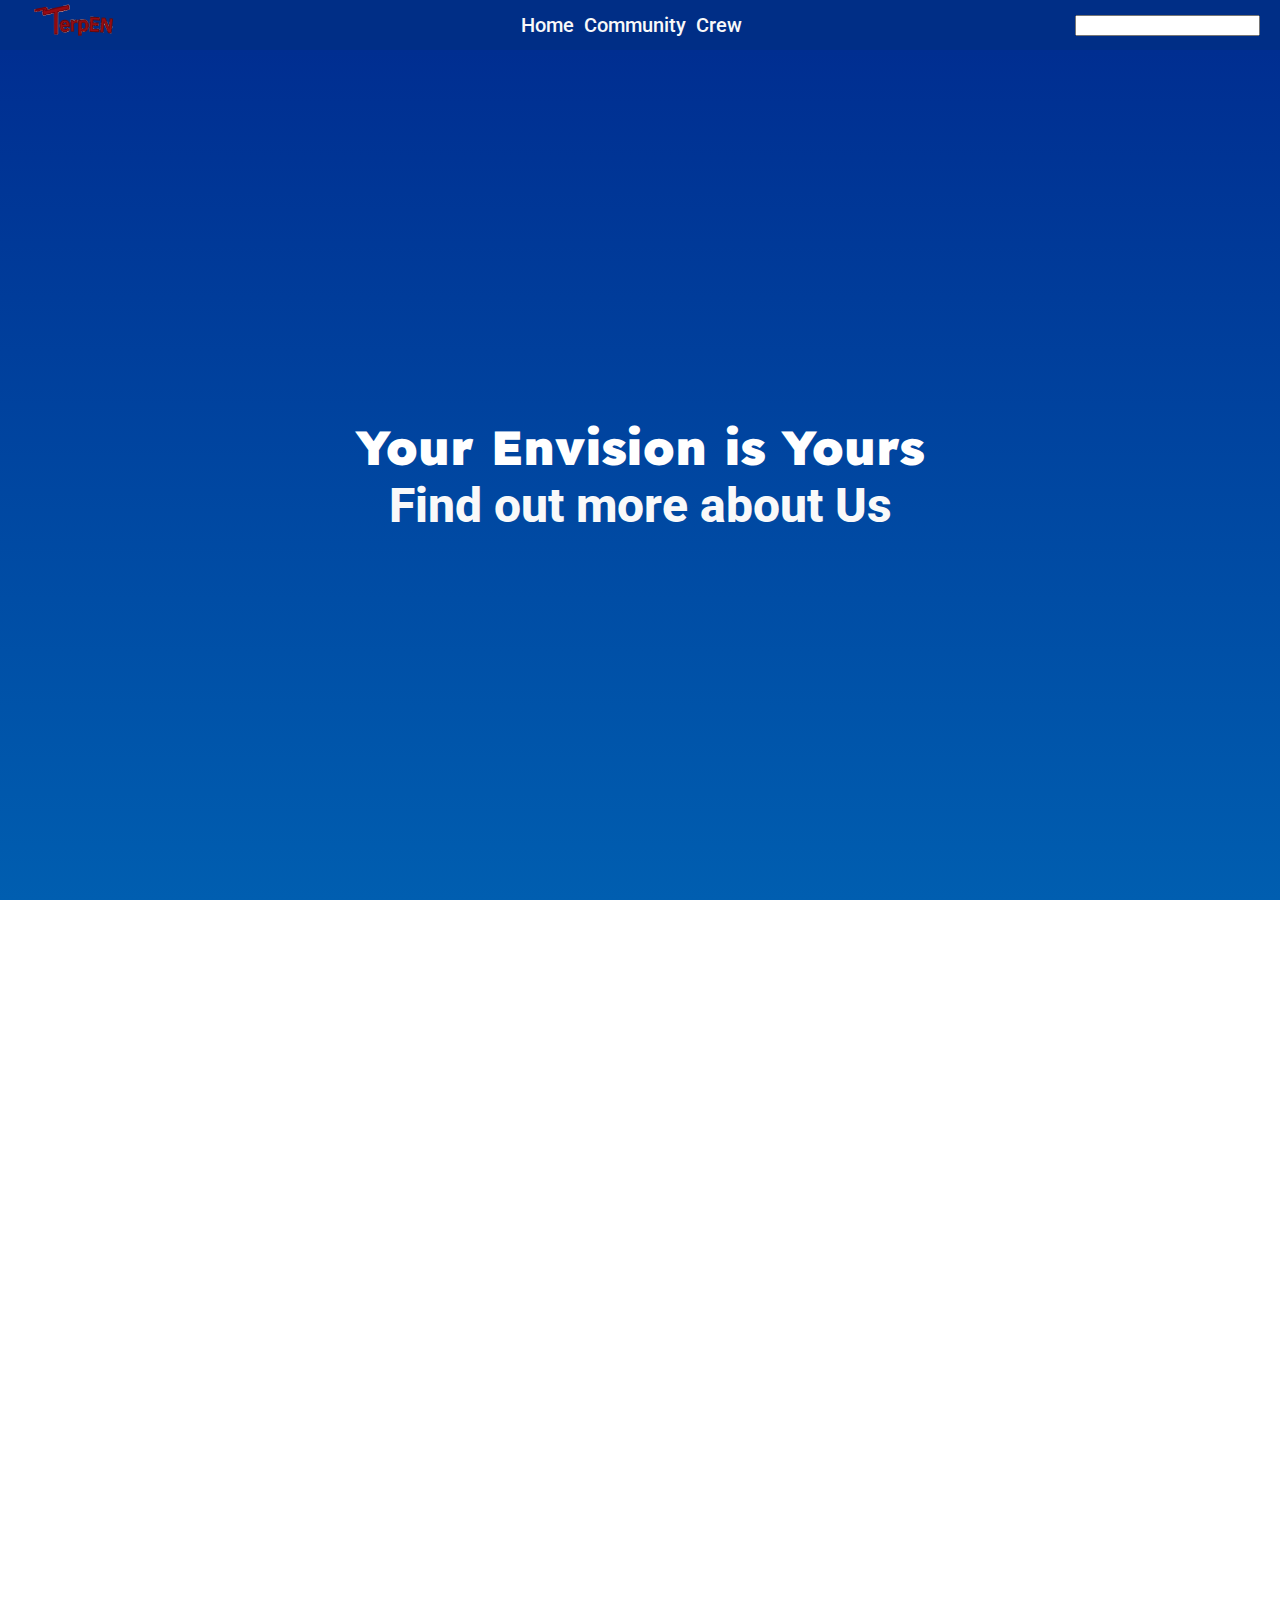
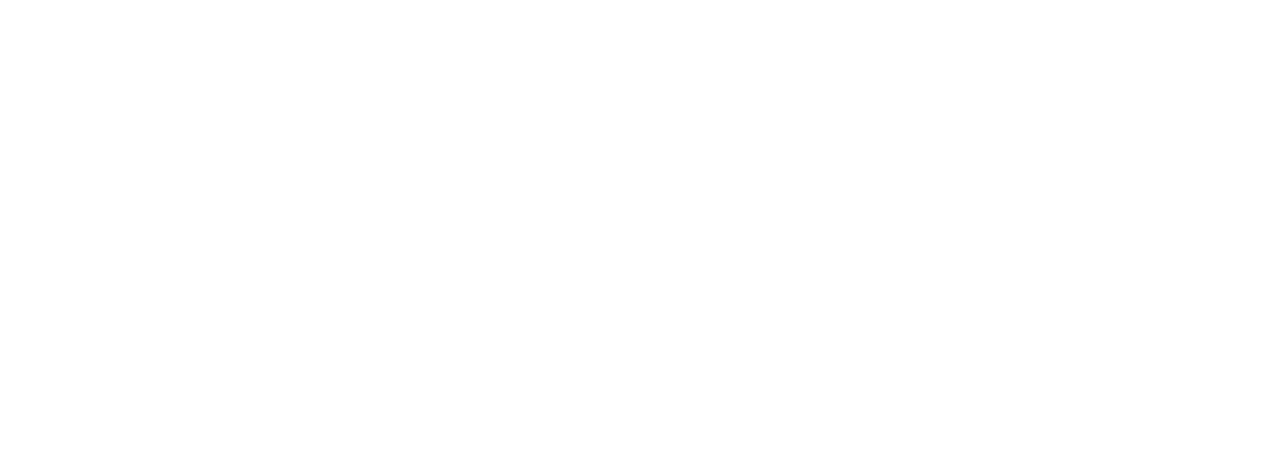
<file: index.html>
<!DOCTYPE html>
<html lang="en">
<head>
  <meta charset="UTF-8">
  <meta name="viewport" content="width=device-width, initial-scale=1.0">
  <title>TerpEN</title>
  <!-- css -->
  <link rel="stylesheet" href="./style.css">
  <!-- aos -->
  <link rel="stylesheet" href="https://unpkg.com/aos@next/dist/aos.css" />
  <link rel="icon" href="asset/applogo.svg" type="image/svg">
  <link href="https://fonts.cdnfonts.com/css/minecraft-4" rel="stylesheet">
  <link href="https://fonts.cdnfonts.com/css/repetition-scrolling" rel="stylesheet">
  <link href="https://fonts.cdnfonts.com/css/clear-sans" rel="stylesheet">         
</head>
<body>
  <!-- navbar -->
  <nav>
    <div class="nav">
      <div class="logo">
        <?xml version="1.0" encoding="UTF-8"?>
<svg version="1.1" xmlns="http://www.w3.org/2000/svg" <svg width="128" height="72" viewBox="0 0 1466 824">
<path d="M0 0 C2.78886525 3.03254081 3.59937565 5.86377595 4.4284668 9.78613281 C4.67709221 10.84788727 4.67709221 10.84788727 4.93074036 11.93109131 C5.45462471 14.18634899 5.95174604 16.44652688 6.44799805 18.70800781 C6.79192006 20.21232238 7.13760684 21.71623463 7.48510742 23.21972656 C8.12726131 26.00547286 8.7580079 28.79332244 9.37841797 31.58398438 C10.00475183 34.33479138 10.65671667 37.06775054 11.34790039 39.80200195 C12.43543117 44.15881668 12.7715179 47.00483479 12.26049805 51.45800781 C8.13033498 57.15887288 3.00879141 57.94481614 -3.51293945 59.32519531 C-4.57570602 59.56542419 -5.6384726 59.80565308 -6.73344421 60.05316162 C-10.1902057 60.83034036 -13.65203528 61.58169681 -17.11450195 62.33300781 C-19.50999061 62.86691562 -21.90509098 63.40256844 -24.29980469 63.93994141 C-30.10538424 65.23926105 -35.91488017 66.51990278 -41.72589111 67.79467773 C-48.09101329 69.19571364 -54.4458115 70.64210019 -60.80200195 72.08300781 C-61.94693115 72.34017578 -63.09186035 72.59734375 -64.27148438 72.86230469 C-75.8366103 75.4618164 -87.38182418 78.14651931 -98.92700195 80.83300781 C-99.88816925 81.05659973 -100.84933655 81.28019165 -101.83963013 81.51055908 C-104.57070546 82.14613793 -107.30163086 82.78235547 -110.0324707 83.41894531 C-110.85385529 83.61027039 -111.67523987 83.80159546 -112.52151489 83.99871826 C-113.28334076 84.17654846 -114.04516663 84.35437866 -114.83007812 84.53759766 C-115.49158371 84.69191254 -116.15308929 84.84622742 -116.8346405 85.00521851 C-118.80697568 85.47404645 -120.77311931 85.96488152 -122.73950195 86.45800781 C-122.74170179 88.37601338 -122.74170179 88.37601338 -122.74394608 90.33276653 C-122.77963839 120.67726875 -122.83586548 151.02165549 -122.91742291 181.36606647 C-122.92744051 185.09991957 -122.93728462 188.83377311 -122.94702148 192.56762695 C-122.94993354 193.68265424 -122.94993354 193.68265424 -122.95290443 194.82020734 C-122.98393617 206.86073057 -123.00090835 218.90123473 -123.01269618 230.94179042 C-123.02510167 243.29403458 -123.05258942 255.64617857 -123.09411502 267.9983595 C-123.11926776 275.62201108 -123.13261795 283.24549659 -123.13093153 290.86919025 C-123.13089829 296.71238396 -123.15183638 302.55538352 -123.18066978 308.39850998 C-123.18920692 310.79749291 -123.19089304 313.19651124 -123.18530464 315.59550285 C-123.17870081 318.86528662 -123.19649959 322.13405121 -123.22052002 325.4037323 C-123.20887939 326.83515518 -123.20887939 326.83515518 -123.1970036 328.29549569 C-123.25261479 332.55742767 -123.36459999 334.85222575 -125.65102005 338.54671764 C-127.90681112 340.61112208 -128.71162732 341.08722703 -131.71020508 341.10498047 C-132.47780151 341.12074127 -133.24539795 341.13650208 -134.03625488 341.15274048 C-135.26608093 341.13755875 -135.26608093 341.13755875 -136.52075195 341.12207031 C-137.37125122 341.12685394 -138.22175049 341.13163757 -139.09802246 341.13656616 C-140.89341078 341.13996356 -142.68886108 341.13077217 -144.48413086 341.10986328 C-147.23081512 341.08309248 -149.97341339 341.10961335 -152.7199707 341.14160156 C-154.46607346 341.13829743 -156.21217368 341.13189112 -157.95825195 341.12207031 C-158.77813599 341.13219147 -159.59802002 341.14231262 -160.44274902 341.15274048 C-161.21034546 341.13697968 -161.97794189 341.12121887 -162.76879883 341.10498047 C-163.44068237 341.1010025 -164.11256592 341.09702454 -164.80480957 341.09292603 C-168.00546704 340.04254937 -168.9707325 338.29190744 -170.73950195 335.45800781 C-171.33021391 332.24673531 -171.28622191 329.07923904 -171.25848389 325.82133484 C-171.26973576 324.35709846 -171.26973576 324.35709846 -171.28121495 322.86328155 C-171.30152857 319.58954727 -171.293382 316.31650315 -171.28540039 313.04272461 C-171.29413337 310.69718234 -171.30461818 308.35164604 -171.31672668 306.00611877 C-171.34464071 299.63467003 -171.34799016 293.26341515 -171.3470068 286.89191413 C-171.34981475 280.90908213 -171.37093006 274.9263268 -171.39197341 268.94353769 C-171.4330537 257.09444786 -171.45636712 245.24539245 -171.46850586 233.39624023 C-171.48033467 221.88676648 -171.50053199 210.37735752 -171.53198242 198.86791992 C-171.53488657 197.80353293 -171.53488657 197.80353293 -171.5378494 196.71764316 C-171.54761399 193.15778699 -171.5575431 189.5979313 -171.567554 186.0380758 C-171.65037499 156.51142324 -171.70406538 126.9847558 -171.73950195 97.45800781 C-174.44632826 98.09415329 -177.15310859 98.73049331 -179.85986328 99.36694336 C-180.61978828 99.54551628 -181.37971329 99.7240892 -182.16266632 99.90807343 C-188.25593972 101.34105435 -194.34247078 102.80087 -200.42700195 104.27050781 C-210.71857792 106.74850402 -221.02307459 109.16739742 -231.3359375 111.55517578 C-239.15888183 113.37191859 -246.96959246 115.23385197 -254.7746582 117.12597656 C-257.64731123 117.81970227 -260.52007262 118.51297775 -263.39285278 119.20617676 C-265.27974427 119.66309745 -267.16604602 120.12246088 -269.05172729 120.58435059 C-271.70663495 121.23451762 -274.3634482 121.87630941 -277.02075195 122.51660156 C-277.81324844 122.71311813 -278.60574493 122.9096347 -279.42225647 123.11210632 C-287.92284433 125.14248778 -287.92284433 125.14248778 -291.73950195 124.45800781 C-296.36560114 120.24691707 -297.83231672 116.07714372 -299.1965332 110.09472656 C-299.38922287 109.30330765 -299.58191254 108.51188873 -299.78044128 107.69648743 C-300.18227938 106.03012055 -300.57597983 104.3617723 -300.96191406 102.69165039 C-301.54898221 100.15853755 -302.16448571 97.63364417 -302.78442383 95.10839844 C-303.17350341 93.47924853 -303.56092767 91.84970224 -303.9465332 90.21972656 C-304.12771194 89.47567062 -304.30889069 88.73161469 -304.49555969 87.9650116 C-305.65751491 82.86013383 -306.42907577 77.68905104 -305.73950195 72.45800781 C-303.73950195 69.39550781 -303.73950195 69.39550781 -301.73950195 67.45800781 C-315.4587105 70.07002171 -329.16917017 72.72336358 -342.86450195 75.45800781 C-344.74069214 75.8316748 -344.74069214 75.8316748 -346.65478516 76.21289062 C-352.66541789 77.41634394 -358.66737748 78.64811331 -364.6574707 79.95019531 C-366.28048096 80.30017578 -366.28048096 80.30017578 -367.9362793 80.65722656 C-369.93969836 81.09175594 -371.94150014 81.53384769 -373.94116211 81.98535156 C-385.56485433 84.50218616 -385.56485433 84.50218616 -390.73950195 83.45800781 C-396.70215641 78.3416656 -397.94840282 69.15767299 -399.20043945 61.71972656 C-399.36450195 59.39550781 -399.36450195 59.39550781 -398.73950195 55.45800781 C-394.63808001 51.31656824 -391.5420759 49.74395097 -385.7512207 48.56347656 C-385.04782059 48.41421722 -384.34442047 48.26495789 -383.6197052 48.11117554 C-382.05857218 47.78216552 -380.4956852 47.46139898 -378.93139648 47.1477356 C-376.35875961 46.63182259 -373.79115883 46.09537178 -371.22387695 45.5534668 C-368.27547067 44.93141923 -365.32678904 44.31099439 -362.37680054 43.69648743 C-352.60450629 41.65800723 -342.85278166 39.52971179 -333.1027832 37.38769531 C-332.28960821 37.20906008 -331.47643322 37.03042484 -330.63861656 36.84637642 C-326.49718948 35.93635226 -322.3559352 35.02554458 -318.2147522 34.1144104 C-313.28175069 33.02935431 -308.34801829 31.94765092 -303.4140625 30.86694336 C-302.62727017 30.69459797 -301.84047785 30.52225258 -301.02984333 30.3446846 C-298.7351524 29.84206612 -296.44045283 29.33948713 -294.14575195 28.83691406 C-291.36771296 28.22847301 -288.58971522 27.6198443 -285.81176758 27.01098633 C-284.58071289 26.7411795 -283.3496582 26.47137268 -282.08129883 26.19338989 C-279.22447056 25.56472801 -276.36932381 24.92922546 -273.51489258 24.28979492 C-263.85805908 22.16221915 -263.85805908 22.16221915 -258.8527832 25.22363281 C-255.71920012 27.53548583 -252.72378264 29.95712467 -249.73950195 32.45800781 C-248.91063477 33.09996094 -248.08176758 33.74191406 -247.2277832 34.40332031 C-244.10696269 36.90221789 -242.07140972 38.71516663 -240.42700195 42.39550781 C-240.76211739 45.67963911 -241.49110561 46.93487957 -243.2590332 49.64941406 C-243.95089722 50.72171265 -243.95089722 50.72171265 -244.65673828 51.81567383 C-245.01405029 52.35764404 -245.3713623 52.89961426 -245.73950195 53.45800781 C-232.38119046 50.9538998 -219.12304518 48.15076896 -205.92700195 44.89550781 C-191.50027609 41.33729092 -177.03496042 37.96719631 -162.55200195 34.64550781 C-144.61082449 30.52785785 -126.69398836 26.32133987 -108.79718018 22.01507568 C-95.65237776 18.85347536 -82.49244882 15.7748074 -69.30630493 12.79055786 C-57.11910084 10.03043789 -44.96906724 7.13115214 -32.83203125 4.15844727 C-29.13565079 3.25359065 -25.43766256 2.35555593 -21.73950195 1.45800781 C-20.54550781 1.1623291 -19.35151367 0.86665039 -18.12133789 0.56201172 C-16.98212891 0.28663574 -15.84291992 0.01125977 -14.66918945 -0.27246094 C-13.66871582 -0.51762451 -12.66824219 -0.76278809 -11.63745117 -1.01538086 C-7.10987909 -1.838125 -4.11109689 -2.3140262 0 0 Z " fill="#6B0613" transform="translate(559.739501953125,226.5419921875)"/>
<path d="M0 0 C6.18562974 0.14111703 12.33826443 0.75937463 18.4909668 1.3828125 C20.5173422 1.58650277 22.54464075 1.77794925 24.57226562 1.96875 C25.86583984 2.09765625 27.15941406 2.2265625 28.4921875 2.359375 C29.66031982 2.47458496 30.82845215 2.58979492 32.03198242 2.70849609 C35.43696309 3.22814387 38.2060815 3.72874766 41.32421875 5.2109375 C43.02758789 7.80200195 43.02758789 7.80200195 44.359375 11.07421875 C44.85888672 12.27240234 45.35839844 13.47058594 45.87304688 14.70507812 C46.3780193 15.97769994 46.88257516 17.25048712 47.38671875 18.5234375 C47.89009766 19.74095703 48.39347656 20.95847656 48.91210938 22.21289062 C51.72232111 29.05119371 54.38265426 35.94456461 57.0222168 42.8503418 C59.50247963 49.25214526 62.10697522 55.60385182 64.69921875 61.9609375 C65.27505259 63.37562301 65.85081708 64.79033675 66.42651367 66.20507812 C70.36710286 75.88411498 74.32546566 85.5557664 78.32421875 95.2109375 C79.60192649 87.24565309 80.54261017 79.29924928 81.23828125 71.265625 C82.25040888 59.88705484 83.34391753 48.51801096 84.50146484 37.15332031 C84.72021795 34.98961714 84.93527224 32.82553741 85.14697266 30.66113281 C85.45806536 27.48411633 85.78046859 24.3084325 86.10546875 21.1328125 C86.19824097 20.16220886 86.29101318 19.19160522 86.38659668 18.19158936 C86.48009399 17.30175354 86.57359131 16.41191772 86.66992188 15.49511719 C86.74827271 14.71320007 86.82662354 13.93128296 86.90734863 13.12567139 C87.32421875 11.2109375 87.32421875 11.2109375 89.32421875 9.2109375 C91.80859375 9.1640625 91.80859375 9.1640625 95.07421875 9.4609375 C96.31171875 9.57050781 97.54921875 9.68007813 98.82421875 9.79296875 C99.87609375 9.89279053 99.87609375 9.89279053 100.94921875 9.99462891 C103.6558946 10.24114564 106.36439609 10.45112552 109.07421875 10.66015625 C111.07427553 10.82221747 113.07427581 10.98497749 115.07421875 11.1484375 C116.53939941 11.26010254 116.53939941 11.26010254 118.03417969 11.37402344 C118.94973633 11.45297852 119.86529297 11.53193359 120.80859375 11.61328125 C121.63069336 11.68023193 122.45279297 11.74718262 123.29980469 11.81616211 C125.32421875 12.2109375 125.32421875 12.2109375 127.32421875 14.2109375 C127.36230469 16.88208008 127.36230469 16.88208008 127.05859375 20.29296875 C126.94837891 21.56221191 126.83816406 22.83145508 126.72460938 24.13916016 C126.59307394 25.49660748 126.45960463 26.85386879 126.32421875 28.2109375 C126.19724609 29.49403809 126.07027344 30.77713867 125.93945312 32.09912109 C125.58294374 35.59651028 125.20650006 39.09157541 124.82571411 42.58639526 C123.06609077 58.76293015 121.45556597 74.95243758 119.88671875 91.1484375 C117.7727863 112.94100228 115.51844585 134.71669996 113.1532135 156.4834137 C112.67441048 160.89875126 112.21050394 165.31493899 111.77099609 169.734375 C111.68190475 170.61847046 111.59281342 171.50256592 111.50102234 172.41345215 C111.33212941 174.09610884 111.16677279 175.77912533 111.00544739 177.46252441 C110.43592947 183.09922678 110.43592947 183.09922678 109.32421875 184.2109375 C107.96015159 184.25210766 106.5937841 184.22135638 105.23046875 184.16015625 C104.37243652 184.12229004 103.5144043 184.08442383 102.63037109 184.04541016 C101.70434082 183.99690918 100.77831055 183.9484082 99.82421875 183.8984375 C98.88400879 183.84993652 97.94379883 183.80143555 96.97509766 183.75146484 C90.86984729 183.41039516 84.7806048 182.97689416 78.69921875 182.3359375 C77.99603516 182.26979248 77.29285156 182.20364746 76.56835938 182.13549805 C72.71480086 181.68722111 70.75163626 181.2397478 68.32421875 178.2109375 C67.16430664 175.76025391 67.16430664 175.76025391 66.046875 172.8125 C65.62188721 171.70777344 65.19689941 170.60304688 64.7590332 169.46484375 C64.07973755 167.66853516 64.07973755 167.66853516 63.38671875 165.8359375 C62.40712865 163.28460238 61.42076066 160.73591172 60.43359375 158.1875 C60.17991531 157.5309845 59.92623688 156.87446899 59.66487122 156.19805908 C56.93410456 149.15558103 54.04330135 142.1822954 51.13671875 135.2109375 C43.27325963 116.31060546 35.75817586 97.28381349 28.32421875 78.2109375 C25.83400786 93.41320435 24.21108779 108.62247964 22.82421875 123.9609375 C21.614278 137.25660308 20.35670753 150.53678249 18.73046875 163.7890625 C18.60546997 164.82399841 18.48047119 165.85893433 18.35168457 166.92523193 C18.23240601 167.86932922 18.11312744 168.81342651 17.99023438 169.78613281 C17.88569946 170.61929016 17.78116455 171.45244751 17.67346191 172.31085205 C17.32421875 174.2109375 17.32421875 174.2109375 16.32421875 175.2109375 C14.34159292 175.16891106 12.36047481 175.0526167 10.3828125 174.90625 C9.15884766 174.81730469 7.93488281 174.72835937 6.67382812 174.63671875 C5.38283203 174.53746094 4.09183594 174.43820312 2.76171875 174.3359375 C1.49779297 174.24441406 0.23386719 174.15289063 -1.06835938 174.05859375 C-19.17193455 172.7147842 -19.17193455 172.7147842 -21.67578125 170.2109375 C-22.37549182 163.8767624 -21.50704807 157.33620118 -20.7578125 151.03515625 C-20.55598598 149.24739624 -20.35416324 147.4596358 -20.15234375 145.671875 C-20.04438477 144.7344043 -19.93642578 143.79693359 -19.82519531 142.83105469 C-17.71664865 124.47753109 -15.86826579 106.10707612 -14.17578125 87.7109375 C-12.40122795 68.45607308 -10.44414312 49.22951247 -8.28710938 30.01367188 C-8.08846245 28.23568593 -7.8898919 26.45769145 -7.69140625 24.6796875 C-7.59746582 23.84699341 -7.50352539 23.01429932 -7.40673828 22.15637207 C-6.75698225 16.28578489 -6.30214493 10.42972618 -6.01074219 4.52929688 C-5.41510243 0.40670569 -4.01771038 0.23055936 0 0 Z " fill="#591014" transform="translate(938.67578125,370.7890625)"/>
<path d="M0 0 C1.40016357 0.05945801 1.40016357 0.05945801 2.82861328 0.12011719 C3.89934082 0.16128662 4.97006836 0.20245605 6.07324219 0.24487305 C7.84320557 0.33007202 7.84320557 0.33007202 9.64892578 0.41699219 C10.88690918 0.46927979 12.12489258 0.52156738 13.40039062 0.57543945 C28.75622423 1.24997286 44.10224873 2.1348321 59.44641113 3.03161621 C62.58363903 3.2140878 65.7210609 3.39309349 68.85848999 3.57206726 C71.93004551 3.74755902 75.00150547 3.92467814 78.07293701 4.10232544 C79.51436232 4.18560681 80.95580857 4.26852664 82.39727783 4.3510437 C85.6603363 4.53840766 88.92244571 4.73397182 92.18408203 4.94482422 C94.56539702 5.09219885 96.94849636 5.21324654 99.33251953 5.30712891 C100.41662109 5.36271973 101.50072266 5.41831055 102.61767578 5.47558594 C103.56835938 5.51353271 104.51904297 5.55147949 105.49853516 5.59057617 C107.77392578 6.16699219 107.77392578 6.16699219 109.08950806 7.99447632 C110.11060605 11.23570095 109.87228906 14.36007403 109.67236328 17.70605469 C109.63462799 18.42812103 109.5968927 19.15018738 109.55801392 19.89413452 C109.47447039 21.41575406 109.38501786 22.93705923 109.29003906 24.45800781 C109.14904213 26.79006785 109.04070229 29.12220111 108.93408203 31.45605469 C108.84882697 32.93533706 108.76165322 34.41451037 108.67236328 35.89355469 C108.64298676 36.59251862 108.61361023 37.29148254 108.58334351 38.0116272 C108.44335938 39.97412109 108.44335938 39.97412109 107.77392578 43.16699219 C104.70474425 45.31419224 102.24866153 45.35526329 98.58496094 45.13452148 C97.03151474 45.04904305 97.03151474 45.04904305 95.44668579 44.96183777 C94.33006561 44.88903091 93.21344543 44.81622406 92.06298828 44.74121094 C90.90326508 44.67416458 89.74354187 44.60711823 88.54867554 44.53804016 C84.83139284 44.32055865 81.11525575 44.08763499 77.39892578 43.85449219 C74.93414086 43.70831455 72.46929735 43.56312134 70.00439453 43.41894531 C59.31579725 42.78666539 48.63154163 42.14498914 37.96289062 41.22875977 C37.24053223 41.20837646 36.51817383 41.18799316 35.77392578 41.16699219 C34.09745142 42.84346655 34.42754501 44.99283755 34.23876953 47.29589844 C34.15175781 48.33037109 34.06474609 49.36484375 33.97509766 50.43066406 C33.84458008 52.06358398 33.84458008 52.06358398 33.71142578 53.72949219 C33.62054687 54.82197266 33.52966797 55.91445313 33.43603516 57.04003906 C33.21129768 59.74871711 32.99078489 62.45767384 32.77392578 65.16699219 C33.62712402 65.19672119 33.62712402 65.19672119 34.49755859 65.22705078 C47.94496594 65.70636955 61.3842249 66.31472388 74.82067871 67.03594971 C76.45902088 67.12346328 78.0974505 67.20935457 79.73596191 67.29364014 C82.05098431 67.41334231 84.36558386 67.53926835 86.68017578 67.66699219 C87.38321838 67.70241119 88.08626099 67.7378302 88.81060791 67.77432251 C93.65947742 68.05254383 93.65947742 68.05254383 94.77392578 69.16699219 C94.87685037 72.19721322 94.9149766 75.19920773 94.89892578 78.22949219 C94.89554199 79.12458496 94.8921582 80.01967773 94.88867188 80.94189453 C94.71102706 104.22989091 94.71102706 104.22989091 91.77392578 107.16699219 C89.59465027 107.38537598 89.59465027 107.38537598 86.8996582 107.33300781 C85.90880219 107.31471924 84.91794617 107.29643066 83.89706421 107.27758789 C78.84629624 107.09873151 73.80594122 106.8299358 68.76220703 106.51074219 C67.66796921 106.44415405 66.57373138 106.37756592 65.44633484 106.30895996 C61.9928319 106.09809108 58.5396344 105.88262175 55.08642578 105.66699219 C52.72772058 105.52215515 50.36899676 105.37762105 48.01025391 105.23339844 C42.26454738 104.88199143 36.51927763 104.52434839 30.77392578 104.16699219 C30.44392578 114.72699219 30.11392578 125.28699219 29.77392578 136.16699219 C33.76486328 136.35261719 33.76486328 136.35261719 37.83642578 136.54199219 C47.98725023 137.02402647 58.13718897 137.52488565 68.28659058 138.03594971 C70.01451788 138.12262766 71.74248393 138.20853691 73.4704895 138.29364014 C100.2201338 139.61320021 100.2201338 139.61320021 101.77392578 141.16699219 C101.85475253 145.65933546 101.6754642 150.14939843 101.53198242 154.63964844 C101.4621567 156.89340057 101.40759276 159.14717815 101.35400391 161.40136719 C101.31132222 162.83889535 101.26773111 164.27639685 101.22314453 165.71386719 C101.18535889 167.02194336 101.14757324 168.33001953 101.10864258 169.67773438 C100.79662319 172.93038286 100.17275905 175.23931603 98.77392578 178.16699219 C85.48641835 178.41561499 72.35762785 177.98252996 59.10327148 177.02124023 C46.55611836 176.11843711 34.00049291 175.47914777 21.4362793 174.86474609 C17.6073019 174.67706579 13.7787609 174.48223321 9.95050049 174.28045654 C8.50347975 174.20502367 7.05633289 174.13197137 5.60906982 174.06134033 C3.56842791 173.96031729 1.52867098 173.84830159 -0.51123047 173.73339844 C-1.66631104 173.67224854 -2.8213916 173.61109863 -4.01147461 173.5480957 C-7.31058015 173.15697367 -10.12136953 172.32762122 -13.22607422 171.16699219 C-13.33495348 161.99175443 -13.04237451 152.9393538 -12.35107422 143.79199219 C-11.54324592 132.40076129 -10.89219954 121.01133717 -10.35107422 109.60449219 C-9.42062304 90.11772221 -8.29794714 70.64271527 -7.16357422 51.16699219 C-7.07464074 49.63784821 -6.98571247 48.10870392 -6.89678955 46.57955933 C-6.64148674 42.19198882 -6.38517252 37.80447796 -6.12841797 33.41699219 C-6.01443413 31.46727257 -6.01443413 31.46727257 -5.89814758 29.47816467 C-5.75148336 26.98298699 -5.60191552 24.48797797 -5.44918823 21.99316406 C-5.28858709 19.23902248 -5.14518484 16.48707646 -5.01785278 13.73144531 C-4.98057603 12.99794861 -4.94329927 12.2644519 -4.90489292 11.50872803 C-4.83289783 10.09132509 -4.76811326 8.67353247 -4.71149349 7.25543213 C-4.34123808 0.32566427 -4.34123808 0.32566427 0 0 Z " fill="#570D10" transform="translate(807.22607421875,362.8330078125)"/>
<path d="M0 0 C6.06218767 22.07107163 6.06218767 22.07107163 6 30 C5.27224365 30.15557373 4.5444873 30.31114746 3.79467773 30.47143555 C-2.89578509 31.90214348 -9.58572347 33.33527195 -16.2749939 34.77154541 C-19.29160569 35.41918808 -22.30841244 36.06588461 -25.32568359 36.71044922 C-35.80957362 38.95025708 -46.24896266 41.26141794 -56.63671875 43.9140625 C-62.11363381 45.29527647 -67.62009748 46.54845998 -73.125 47.8125 C-74.21329102 48.06290039 -75.30158203 48.31330078 -76.42285156 48.57128906 C-81.26809438 49.68534633 -86.11372871 50.79766241 -90.96044922 51.90527344 C-94.33755889 52.67734325 -97.71358508 53.45401972 -101.08905029 54.23324585 C-103.01257705 54.6760086 -104.93718443 55.11406841 -106.86181641 55.55200195 C-117.63333607 57.30784594 -117.63333607 57.30784594 -127 62 C-127.10128745 63.33943478 -127.13396147 64.68413974 -127.1386652 66.02739048 C-127.14413964 66.90023042 -127.14961409 67.77307037 -127.15525442 68.67236 C-127.15623253 69.64218424 -127.15721064 70.61200847 -127.15821838 71.61122131 C-127.16315636 72.63296383 -127.16809434 73.65470634 -127.17318195 74.70741075 C-127.18864029 78.15918681 -127.19694001 81.61094416 -127.20532227 85.06274414 C-127.21489425 87.52591621 -127.22490392 89.98908661 -127.23532104 92.45225525 C-127.25681837 97.76973486 -127.27524829 103.08721178 -127.29092598 108.40471077 C-127.31359878 116.09300434 -127.34174514 123.78127012 -127.37124526 131.46954017 C-127.41895301 143.94200216 -127.46220853 156.41447549 -127.50268555 168.88696289 C-127.5420243 181.00578698 -127.58344662 193.12460097 -127.62768555 205.2434082 C-127.63177196 206.36313746 -127.63177196 206.36313746 -127.63594092 207.50548751 C-127.64962013 211.25023481 -127.66334045 214.99498197 -127.67708123 218.73972905 C-127.79109599 249.82646538 -127.89762093 280.91322307 -128 312 C-134.27 312 -140.54 312 -147 312 C-147.00808685 308.96011871 -147.01617371 305.92023743 -147.02450562 302.78823853 C-147.09952077 274.93606793 -147.18438774 247.08394556 -147.28005161 219.23183898 C-147.29257105 215.58424708 -147.30500373 211.93665488 -147.31738281 208.2890625 C-147.31984881 207.56286773 -147.3223148 206.83667296 -147.32485552 206.08847229 C-147.36461995 194.31752459 -147.39735095 182.54656725 -147.42749982 170.77559145 C-147.45857261 158.70476026 -147.49716398 146.63397014 -147.54279006 134.5631851 C-147.57072351 127.1100064 -147.59273538 119.65685788 -147.60726251 112.2036408 C-147.61901366 106.49630661 -147.6412063 100.78905062 -147.66738319 95.08176613 C-147.67649141 92.73473374 -147.6821567 90.38768522 -147.68421364 88.04063606 C-147.68751336 84.84888502 -147.70292816 81.65742176 -147.7215271 78.46572876 C-147.718625 77.05621663 -147.718625 77.05621663 -147.71566427 75.61822951 C-147.72312976 74.76778229 -147.73059525 73.91733506 -147.73828697 73.04111671 C-147.74056529 72.30369983 -147.74284362 71.56628295 -147.74519098 70.8065201 C-147.85083189 68.74822378 -147.85083189 68.74822378 -150 67 C-155.41351755 66.5904022 -160.21740097 67.50983447 -165.4375 68.75 C-166.21955811 68.92974365 -167.00161621 69.1094873 -167.80737305 69.29467773 C-174.17969081 70.77184131 -180.52698953 72.34850227 -186.86328125 73.97265625 C-194.64790537 75.93753252 -202.49322049 77.66120079 -210.32421875 79.4296875 C-220.16841971 81.66044953 -229.9845922 83.89732446 -239.6875 86.6875 C-247.39417953 88.90295291 -255.10526875 90.56459432 -263 92 C-264.670625 92.309375 -264.670625 92.309375 -266.375 92.625 C-268.91529856 93.09158545 -271.45662475 93.55054699 -274 94 C-282.01506712 69.14108624 -282.01506712 69.14108624 -281 62 C-279.3154853 59.04872725 -277.25345163 56.45479979 -275.125 53.8125 C-274.02313846 52.4025774 -272.92156455 50.99242996 -271.8203125 49.58203125 C-271.08192139 48.65741089 -271.08192139 48.65741089 -270.32861328 47.71411133 C-267.88237535 44.55809579 -266.74484952 42.78208957 -266.875 38.8125 C-266.91625 37.554375 -266.9575 36.29625 -267 35 C-276.48324685 34.52117021 -285.19793629 35.96889294 -294.40625 37.9921875 C-295.86226621 38.30241732 -297.31853021 38.61148619 -298.77502441 38.91946411 C-302.58005319 39.72688313 -306.38192184 40.54826445 -310.1831665 41.37329102 C-315.52783542 42.53067605 -320.8765933 43.6690362 -326.22497559 44.80911255 C-329.06212853 45.41390609 -331.89803546 46.02406877 -334.73303223 46.6388855 C-341.65028325 48.13153461 -348.5641499 49.4958334 -355.55613708 50.59387207 C-358.6083999 51.10110559 -361.57589121 51.82044416 -364.5625 52.625 C-367.5637528 53.43011695 -369.88555793 54 -373 54 C-373 52.35 -373 50.7 -373 49 C-372.25878906 48.82984375 -371.51757812 48.6596875 -370.75390625 48.484375 C-365.2083314 47.20828189 -359.66525252 45.9237237 -354.12768555 44.61328125 C-340.14826735 41.30806356 -326.14910725 38.09979176 -312.10546875 35.078125 C-311.32027359 34.9091571 -310.53507843 34.74018921 -309.72608948 34.56610107 C-306.48464374 33.86903539 -303.24309593 33.17246265 -300.00100708 32.47839355 C-289.7215843 30.27687272 -279.460201 28.03791122 -269.28881836 25.37109375 C-257.88271378 22.49410474 -257.88271378 22.49410474 -252.90625 25.09375 C-251.60416667 26.39583333 -250.30208333 27.69791667 -249 29 C-249.89083717 33.39081087 -252.25709708 36.45507763 -254.875 40 C-255.32230469 40.61617188 -255.76960938 41.23234375 -256.23046875 41.8671875 C-258.04981033 44.36811132 -259.87965356 46.84714167 -261.79296875 49.27734375 C-263.1896218 51.00925636 -263.1896218 51.00925636 -263.4375 53.5625 C-263.18713772 56.07160337 -263.18713772 56.07160337 -261.5 57.875 C-255.67845521 60.49469515 -247.77999404 57.27290531 -241.875 55.625 C-235.17285017 53.765842 -228.44750022 52.21822955 -221.64111328 50.78564453 C-215.7334528 49.51094617 -209.869579 48.06324121 -204 46.625 C-187.20766105 42.54613775 -170.41895258 38.52327906 -153.42944336 35.34301758 C-149.38815838 34.56832902 -145.80714715 33.60126084 -142 32 C-140.42576426 31.66266377 -138.84072122 31.37323357 -137.25 31.125 C-126.74319917 29.31737835 -116.40460094 26.68043081 -106.125 23.875 C-101.10228218 22.51093558 -96.13994397 21.43930035 -91.01025391 20.58569336 C-87.68217687 19.93816239 -84.45682424 19.08198797 -81.1875 18.18359375 C-72.99901707 15.9639657 -64.76101936 13.99155649 -56.5 12.0625 C-55.39830475 11.80395737 -55.39830475 11.80395737 -54.27435303 11.54019165 C-43.98264992 9.12525804 -33.67601655 6.79674387 -23.33666992 4.59326172 C-17.5835657 3.3636966 -11.88585206 2.02149809 -6.20703125 0.48046875 C-4 0 -4 0 0 0 Z " fill="#970B12" transform="translate(550,241)"/>
<path d="M0 0 C13.28448246 12.77354083 18.73670332 30.85171425 19.375 48.875 C19.43143677 50.40072632 19.43143677 50.40072632 19.48901367 51.95727539 C20.19914631 74.5366313 16.97308415 95.78395036 1.85546875 113.5625 C-8.50157953 124.3114366 -20.57581121 130.55903657 -35.6875 131.1875 C-43.47445855 130.89748292 -52.4149924 129.46019323 -59.3125 125.8125 C-59.36784912 127.10986084 -59.42319824 128.40722168 -59.48022461 129.74389648 C-59.68605483 134.53919721 -59.89809894 139.33420617 -60.11206055 144.12915039 C-60.20393774 146.20785165 -60.29411014 148.28662896 -60.38256836 150.36547852 C-60.50971735 153.34673167 -60.64291568 156.32766108 -60.77734375 159.30859375 C-60.81593002 160.24400497 -60.8545163 161.1794162 -60.89427185 162.14317322 C-60.93423782 163.00399002 -60.9742038 163.86480682 -61.01538086 164.75170898 C-61.04869003 165.51337875 -61.08199921 166.27504852 -61.11631775 167.05979919 C-61.3125 168.8125 -61.3125 168.8125 -62.3125 169.8125 C-64.95536274 169.92586626 -67.57111456 169.97667761 -70.21484375 169.98046875 C-71.00774307 169.98379715 -71.8006424 169.98712555 -72.61756897 169.99055481 C-74.29801858 169.99562726 -75.97847829 169.99796304 -77.65893555 169.99780273 C-80.23568259 169.99998786 -82.81200076 170.01813609 -85.38867188 170.03710938 C-87.0182277 170.04004345 -88.64778556 170.04202815 -90.27734375 170.04296875 C-91.43833839 170.05374702 -91.43833839 170.05374702 -92.62278748 170.06474304 C-98.08367747 170.04132253 -98.08367747 170.04132253 -100.3125 167.8125 C-100.52177429 165.7056427 -100.52177429 165.7056427 -100.46362305 163.03442383 C-100.44663864 162.01626587 -100.42965424 160.99810791 -100.41215515 159.94909668 C-100.38313614 158.81734009 -100.35411713 157.6855835 -100.32421875 156.51953125 C-100.29078117 154.71252747 -100.29078117 154.71252747 -100.25666809 152.86901855 C-100.20650841 150.20470068 -100.15276723 147.54071823 -100.09326172 144.87661743 C-99.94633714 138.27502132 -99.82967598 131.67285389 -99.71101761 125.07069969 C-99.68206255 123.46773783 -99.6527157 121.86478299 -99.62299728 120.2618351 C-99.35497185 105.77933366 -99.18671712 91.29679746 -99.05078125 76.8125 C-99.04065191 75.74974035 -99.03052258 74.68698071 -99.02008629 73.59201622 C-98.92866933 63.9905509 -98.83958316 54.38906796 -98.75888062 44.7875061 C-98.71623956 39.72350932 -98.66957 34.65956333 -98.62030602 29.59562683 C-98.60291593 27.72450661 -98.58707047 25.85337124 -98.57294655 23.98222351 C-98.33684107 -7.16315893 -98.33684107 -7.16315893 -96.3125 -9.1875 C-93.69297204 -9.28853703 -91.10039606 -9.32720222 -88.48046875 -9.3203125 C-87.29823479 -9.32174759 -87.29823479 -9.32174759 -86.09211731 -9.32321167 C-84.42005331 -9.32389367 -82.74798668 -9.32203802 -81.07592773 -9.31787109 C-78.52126055 -9.31254433 -75.9667709 -9.31780434 -73.41210938 -9.32421875 C-71.78906211 -9.32355755 -70.16601496 -9.32227553 -68.54296875 -9.3203125 C-67.77929489 -9.32233673 -67.01562103 -9.32436096 -66.22880554 -9.32644653 C-62.75742746 -9.31118987 -59.65221134 -9.13636766 -56.3125 -8.1875 C-54.18986817 -8.67552556 -54.18986817 -8.67552556 -52.0625 -9.5625 C-34.16293375 -15.93649189 -14.41415477 -12.2050051 0 0 Z M-59.3125 33.8125 C-59.74708659 36.25214709 -59.74708659 36.25214709 -59.65307617 39.01831055 C-59.65284958 40.07918381 -59.65262299 41.14005707 -59.65238953 42.233078 C-59.63690567 43.37690445 -59.62142181 44.5207309 -59.60546875 45.69921875 C-59.60122391 46.87136429 -59.59697906 48.04350983 -59.59260559 49.25117493 C-59.57579072 53.00101534 -59.53813232 56.75032157 -59.5 60.5 C-59.48495684 63.03970579 -59.4712678 65.57941999 -59.45898438 68.11914062 C-59.42587796 74.35044319 -59.37565028 80.58143344 -59.3125 86.8125 C-57.71176256 87.62693543 -56.10939782 88.43817304 -54.50634766 89.24804688 C-53.61420563 89.70014526 -52.7220636 90.15224365 -51.80288696 90.61804199 C-46.20261027 93.30408856 -40.06000724 94.73340222 -34 92.875 C-28.28217338 90.20355641 -24.79749636 85.51583221 -22.5 79.75 C-19.97083696 72.49973262 -20.1294338 65.0773697 -20.125 57.5 C-20.10663086 55.86514648 -20.10663086 55.86514648 -20.08789062 54.19726562 C-20.07231224 45.56164673 -20.61290714 37.29703677 -25.3125 29.8125 C-30.55868979 25.0781336 -33.96670557 24.35704683 -40.92578125 24.390625 C-47.46736345 25.20549337 -55.11895317 28.51398463 -59.3125 33.8125 Z " fill="#970B12" transform="translate(766.3125,407.1875)"/>
<path d="M0 0 C6.03826241 4.73132307 9.92460783 10.05140115 13.375 16.8125 C13.69678223 17.43946777 14.01856445 18.06643555 14.35009766 18.71240234 C19.15371657 28.76418449 20.49253051 39.37025384 21.1875 50.375 C21.26935547 51.51066406 21.35121094 52.64632812 21.43554688 53.81640625 C22.21316681 64.9644702 22.21316681 64.9644702 22 69 C19.54934705 71.45065295 18.71523033 71.30939637 15.33276367 71.50244141 C13.8730439 71.5923082 13.8730439 71.5923082 12.38383484 71.68399048 C11.32259903 71.73928925 10.26136322 71.79458801 9.16796875 71.8515625 C7.51562981 71.94719986 7.51562981 71.94719986 5.82991028 72.04476929 C3.48215478 72.17854506 1.13413138 72.3076851 -1.21411133 72.43261719 C-4.73268404 72.62073275 -8.25004689 72.82467232 -11.76757812 73.03125 C-25.52640911 73.81200167 -39.22011172 74.18310301 -53 74 C-52.73155273 74.94915283 -52.46310547 75.89830566 -52.18652344 76.8762207 C-51.54622396 79.14013672 -50.90592448 81.40405273 -50.265625 83.66796875 C-48.47652238 88.37816792 -46.34555803 91.16976207 -42.0625 93.8125 C-36.16395357 96.02923235 -28.82878291 96.15068967 -22.81640625 94.34375 C-16.17331435 90.91123926 -11.89514163 84.14233872 -8 78 C-2.9740248 79.46721015 1.24916255 81.65091726 5.75 84.25 C6.44867187 84.64823975 7.14734375 85.04647949 7.8671875 85.45678711 C13.29139305 88.55981798 18.6721175 91.73411049 24 95 C23.51875062 99.94374364 22.13760016 102.70751628 19.125 106.625 C18.42632813 107.54539062 17.72765625 108.46578125 17.0078125 109.4140625 C16.34523438 110.26742187 15.68265625 111.12078125 15 112 C14.46117187 112.77085937 13.92234375 113.54171875 13.3671875 114.3359375 C12.91601562 114.88507813 12.46484375 115.43421875 12 116 C11.34 116 10.68 116 10 116 C9.505 117.485 9.505 117.485 9 119 C-6.70984489 132.67867302 -26.17325303 133.30011456 -46 132 C-58.32362517 130.37215451 -69.6573285 122.9784513 -78 114 C-93.40919984 93.68787294 -96.42505966 65.76786563 -93.2800293 41.06787109 C-90.71902346 24.20502584 -83.96783593 10.75685948 -70.5390625 0.03515625 C-50.77594082 -13.75855837 -19.49595249 -14.89087406 0 0 Z M-49 30 C-51.1503415 33.29271042 -52 35.07786785 -52 39 C-41.28399677 39.12825004 -30.687163 38.79585256 -20 38 C-21.1202322 31.73494158 -21.1202322 31.73494158 -25.375 27.25 C-33.19026587 24.55508073 -42.35652265 24.55534563 -49 30 Z " fill="#970B12" transform="translate(549,409)"/>
<path d="M0 0 C7.11131264 -0.1391722 14.05382537 0.26507455 21.125 1 C22.55972656 1.14308594 22.55972656 1.14308594 24.0234375 1.2890625 C26.34943754 1.5216625 28.67488959 1.75869679 31 2 C37.67656231 18.06607933 37.67656231 18.06607933 40.4375 25.375 C42.49968694 30.8061062 44.72983993 36.15363136 47 41.5 C49.70111785 47.86130113 52.28382873 54.2465709 54.73046875 60.7109375 C57.36041585 67.52452352 60.20042643 74.25475878 63 81 C68.27928321 93.71980817 73.31960641 106.50552082 78.15234375 119.40234375 C78.56510559 120.50346497 78.56510559 120.50346497 78.98620605 121.62683105 C79.65756549 123.41785184 80.32879615 125.2089209 81 127 C83.68911122 101.01652314 86.30645781 75.0260873 88.89306641 49.03222656 C90.22265368 35.68382588 91.57339916 22.33840726 93 9 C94.43609641 8.98813056 95.87222131 8.97967604 97.30834961 8.97265625 C98.5079557 8.96504272 98.5079557 8.96504272 99.73179626 8.95727539 C102.43265977 9.00814972 104.92955129 9.40665945 107.5625 10 C108.40941406 10.185625 109.25632812 10.37125 110.12890625 10.5625 C111.05509766 10.7790625 111.05509766 10.7790625 112 11 C112.21847694 20.01824274 111.95612383 28.75308643 110.78173828 37.7019043 C110.02869728 43.47543924 109.61947302 49.22911931 109.34375 55.046875 C109.0588952 58.32270518 108.62477221 61.46972959 108.09765625 64.7109375 C106.80558335 72.85788317 105.99797283 81.03996459 105.19506836 89.24658203 C104.93857066 91.86407416 104.67574948 94.48087492 104.41210938 97.09765625 C103.52466817 106.00386208 102.74732537 114.89770825 102.2421875 123.83422852 C102.00371542 126.9514336 101.58187635 129.98075996 101.0625 133.0625 C99.46294426 142.63578097 98.80949474 152.33421632 98 162 C95.83903407 162.00423304 93.67805181 162.00689817 91.51708984 162.00097656 C89.96267876 162.00037349 88.40817036 162.01050346 86.85400391 162.03808594 C81.92001916 162.0785968 77.66748383 161.69177408 73 160 C70.05621457 156.32427518 68.80296579 152.43215812 67.5625 147.96777344 C66.68753924 144.90692981 65.51856628 141.96937381 64.375 139 C63.88377579 137.67330248 63.39291979 136.34646859 62.90234375 135.01953125 C60.59802515 128.87772108 58.16829519 122.78513587 55.73736572 116.69262695 C55.21161319 115.37465501 54.68680451 114.05630608 54.1630249 112.73754883 C51.29882114 105.53053142 48.31830318 98.40419699 45.06567383 91.36254883 C43.68093438 88.2926465 42.51211356 85.16924554 41.375 82 C37.77133586 72.153092 33.74281423 62.47929292 29.76953125 52.77734375 C26.12390632 43.8738248 22.55729145 34.93909628 19 26 C17.77043391 28.45913218 17.66409223 30.43348475 17.39916992 33.17602539 C17.29189575 34.26617447 17.18462158 35.35632355 17.07409668 36.47950745 C16.96069946 37.67349655 16.84730225 38.86748566 16.73046875 40.09765625 C16.54889221 41.9600016 16.54889221 41.9600016 16.36364746 43.85997009 C16.10338241 46.53515302 15.84455916 49.21042832 15.58822632 51.88598633 C15.18826888 56.06045466 14.78265214 60.23436086 14.3762207 64.40820312 C13.25541767 75.9311501 12.14832187 87.45541427 11.04032898 98.979599 C10.67418 102.78385742 10.3064885 106.58796596 9.93862915 110.39205933 C9.69205983 112.95264679 9.44876751 115.5135305 9.20581055 118.07446289 C9.05789442 119.61215294 8.90987101 121.14983268 8.76171875 122.6875 C8.63756592 123.99074219 8.51341309 125.29398437 8.38549805 126.63671875 C8.05964883 129.47959323 7.57879592 132.20193516 7 135 C6.70330868 138.86522859 6.49417463 142.73089695 6.28125 146.6015625 C6 150 6 150 5 153 C-1.41925741 153.10353641 -7.6243157 152.72445775 -14 152 C-14.42014651 141.26670755 -13.26607777 130.83029564 -12.03433228 120.18557739 C-11.44321694 115.07587553 -10.87470712 109.9636536 -10.3046875 104.8515625 C-10.19101334 103.83677322 -10.07733917 102.82198395 -9.96022034 101.77644348 C-8.83352636 91.6503114 -7.87627696 81.51168291 -6.98901367 71.36206055 C-6.46599639 65.49391261 -5.8377025 59.67022503 -5.015625 53.8359375 C-3.77052572 44.77421869 -3.10896154 35.68178149 -2.4375 26.5625 C-2.24881156 24.03494688 -2.05884432 21.50750326 -1.86671448 18.98020935 C-1.74876128 17.42541102 -1.63282944 15.87045734 -1.51939392 14.31532288 C-1.15867388 9.51907985 -0.62939163 4.7686581 0 0 Z " fill="#970B12" transform="translate(942,382)"/>
<path d="M0 0 C1.38707171 0.91280363 2.7229718 1.90279015 4.04296875 2.91015625 C3.36722962 10.15347231 2.09584285 17.16785953 0.60546875 24.28515625 C0.38826172 25.36410156 0.17105469 26.44304687 -0.05273438 27.5546875 C-0.26736328 28.58722656 -0.48199219 29.61976563 -0.703125 30.68359375 C-0.89575928 31.61606934 -1.08839355 32.54854492 -1.28686523 33.50927734 C-1.95703125 35.91015625 -1.95703125 35.91015625 -3.95703125 38.91015625 C-10.38286857 38.15417539 -10.38286857 38.15417539 -13.45703125 36.84765625 C-19.58162735 34.55093271 -24.69889906 36.16908448 -30.453125 38.62890625 C-35.16059774 41.03772226 -39.22587891 44.17900391 -42.95703125 47.91015625 C-43.25176538 49.77418083 -43.25176538 49.77418083 -43.1875 51.94921875 C-43.18556641 53.25475708 -43.18556641 53.25475708 -43.18359375 54.58666992 C-43.17070313 55.55967041 -43.1578125 56.5326709 -43.14453125 57.53515625 C-43.13486328 59.0807019 -43.13486328 59.0807019 -43.125 60.6574707 C-43.02879687 71.13985351 -42.73034263 81.61873497 -42.45703125 92.09765625 C-42.28652691 98.70173004 -42.11949627 105.30587987 -41.95703125 111.91015625 C-41.92544922 113.17005371 -41.89386719 114.42995117 -41.86132812 115.72802734 C-41.79268179 118.74714579 -41.74413899 121.7655136 -41.70703125 124.78515625 C-41.68576172 125.6155542 -41.66449219 126.44595215 -41.64257812 127.30151367 C-41.62890625 129.52734375 -41.62890625 129.52734375 -41.95703125 132.91015625 C-45.68376924 135.39464824 -48.56090409 135.18208757 -52.87109375 135.140625 C-53.64133881 135.14016678 -54.41158386 135.13970856 -55.20516968 135.13923645 C-56.83080591 135.13621834 -58.45643935 135.12834522 -60.08203125 135.1159668 C-62.57953039 135.09767457 -65.07665952 135.0954574 -67.57421875 135.09570312 C-69.15234698 135.09078918 -70.73047268 135.08496139 -72.30859375 135.078125 C-73.43510849 135.07645576 -73.43510849 135.07645576 -74.5843811 135.07475281 C-79.8409699 135.0262176 -79.8409699 135.0262176 -80.95703125 133.91015625 C-81.10520267 132.03728434 -81.1849832 130.15897372 -81.23828125 128.28100586 C-81.27504974 127.0673938 -81.31181824 125.85378174 -81.34970093 124.60339355 C-81.38558109 123.25643179 -81.42135473 121.90946718 -81.45703125 120.5625 C-81.49736568 119.17035763 -81.53811432 117.7782272 -81.57925415 116.3861084 C-81.68845358 112.6477862 -81.79156652 108.90931925 -81.89331818 105.17078781 C-81.99927867 101.30721407 -82.11011038 97.44377971 -82.22021484 93.58032227 C-82.4142641 86.74023391 -82.60305255 79.90001265 -82.78904915 73.05970097 C-82.90540192 68.7845201 -83.02411004 64.50941639 -83.14550781 60.234375 C-83.60605492 44.00378081 -84.03378841 27.77254278 -84.14453125 11.53515625 C-84.15758301 10.46322021 -84.17063477 9.39128418 -84.18408203 8.28686523 C-84.18520996 7.32981689 -84.18633789 6.37276855 -84.1875 5.38671875 C-84.19160889 4.56252441 -84.19571777 3.73833008 -84.19995117 2.88916016 C-83.95703125 0.91015625 -83.95703125 0.91015625 -81.95703125 -1.08984375 C-79.23217397 -1.26502122 -76.61043763 -1.32133508 -73.88671875 -1.28515625 C-73.09049103 -1.28232635 -72.29426331 -1.27949646 -71.47390747 -1.27658081 C-68.92646362 -1.26537015 -66.37936914 -1.24026437 -63.83203125 -1.21484375 C-62.1067759 -1.20481508 -60.38151506 -1.19568903 -58.65625 -1.1875 C-54.42304211 -1.16542797 -50.19009595 -1.13089242 -45.95703125 -1.08984375 C-45.29703125 0.89015625 -44.63703125 2.87015625 -43.95703125 4.91015625 C-42.90515625 4.16765625 -41.85328125 3.42515625 -40.76953125 2.66015625 C-28.48470036 -4.95817527 -12.98074176 -7.22879631 0 0 Z " fill="#5C1317" transform="translate(661.95703125,400.08984375)"/>
<path d="M0 0 C10.72723891 -0.17095706 21.40766168 0.29582298 32.12036133 0.79956055 C35.05989209 0.93737773 37.99963672 1.06960413 40.93945312 1.20117188 C49.39757488 1.58703918 57.83182687 2.01140344 66.26538086 2.77905273 C71.58476238 3.20883939 76.91767853 3.37048606 82.25 3.5625 C83.38824219 3.60568359 84.52648437 3.64886719 85.69921875 3.69335938 C88.46606496 3.79798801 91.23297726 3.9001689 94 4 C94.01357234 5.91143853 94.02323065 7.82290511 94.03125 9.734375 C94.03705078 10.79881836 94.04285156 11.86326172 94.04882812 12.95996094 C93.99339561 16.4111895 93.61637407 19.60994263 93 23 C80.51565478 23.29855123 68.08699865 22.49857498 55.62939453 21.77319336 C51.98108479 21.56140194 48.33239405 21.3574426 44.68359375 21.15429688 C42.35153606 21.02129621 40.01950379 20.88784869 37.6875 20.75390625 C36.60307617 20.6934462 35.51865234 20.63298615 34.40136719 20.57069397 C29.53893418 20.28345299 24.78783521 19.95540386 20 19 C20.01160156 19.74338623 20.02320313 20.48677246 20.03515625 21.25268555 C20.11409777 30.48109041 19.6198161 39.61197477 19 48.8125 C18.90326196 50.29489687 18.80690566 51.77731871 18.7109375 53.25976562 C18.47834172 56.84014121 18.24064034 60.420155 18 64 C19.63859985 64.03758423 19.63859985 64.03758423 21.31030273 64.07592773 C25.44986349 64.17168776 29.58932021 64.27146224 33.72875977 64.37231445 C35.50412526 64.41503844 37.27951567 64.45674203 39.05493164 64.49731445 C48.17961963 64.70651336 57.29688724 64.95800585 66.41015625 65.47265625 C67.0912999 65.50975204 67.77244354 65.54684784 68.47422791 65.58506775 C72.3723022 65.82228543 76.16034664 66.28997034 80 67 C80.02730462 68.87491693 80.04653244 70.74995225 80.0625 72.625 C80.07410156 73.66914063 80.08570313 74.71328125 80.09765625 75.7890625 C80.00155017 78.94903033 79.59149361 81.89815162 79 85 C75.02084915 85.02934144 71.04172663 85.04691265 67.0625 85.0625 C65.94552734 85.07087891 64.82855469 85.07925781 63.67773438 85.08789062 C58.1310095 85.10415668 52.74167212 84.96088979 47.2409668 84.25170898 C41.85430186 83.64667014 36.41004569 83.59287142 30.99609375 83.39453125 C25.92673035 83.19063175 21.00617241 82.83205082 16 82 C16.02320313 82.97710937 16.04640625 83.95421875 16.0703125 84.9609375 C16.32253544 101.67661898 15.08548587 118.32941982 14 135 C14.97308105 135.01981934 15.94616211 135.03963867 16.94873047 135.06005859 C40.00668607 135.54230183 62.98706667 136.48250184 86 138 C86 144.27 86 150.54 86 157 C79.73813578 156.76265515 73.47640312 156.52260167 67.21484375 156.27734375 C62.95733553 156.11116161 58.69991045 155.95453255 54.44140625 155.81640625 C33.92999755 155.10898723 13.46636287 153.48930338 -7 152 C-7.09678947 139.48712597 -6.94599856 127.0539337 -6.1875 114.5625 C-6.09833045 113.01411481 -6.00981537 111.46569182 -5.921875 109.91723633 C-5.72724425 106.50292418 -5.52946719 103.08881362 -5.32958984 99.67480469 C-4.765604 90.00848338 -4.23152361 80.34045481 -3.69390869 70.67263794 C-3.56489352 68.35383699 -3.43562209 66.03505028 -3.30609131 63.71627808 C-2.12000672 42.48154384 -1.02622412 21.24302352 0 0 Z " fill="#970B12" transform="translate(812,374)"/>
<path d="M0 0 C6.03826241 4.73132307 9.92460783 10.05140115 13.375 16.8125 C13.69678223 17.43946777 14.01856445 18.06643555 14.35009766 18.71240234 C19.15371657 28.76418449 20.49253051 39.37025384 21.1875 50.375 C21.26935547 51.51066406 21.35121094 52.64632812 21.43554688 53.81640625 C22.21316681 64.9644702 22.21316681 64.9644702 22 69 C19.54934705 71.45065295 18.71523033 71.30939637 15.33276367 71.50244141 C13.8730439 71.5923082 13.8730439 71.5923082 12.38383484 71.68399048 C11.32259903 71.73928925 10.26136322 71.79458801 9.16796875 71.8515625 C7.51562981 71.94719986 7.51562981 71.94719986 5.82991028 72.04476929 C3.48215478 72.17854506 1.13413138 72.3076851 -1.21411133 72.43261719 C-4.73268404 72.62073275 -8.25004689 72.82467232 -11.76757812 73.03125 C-25.52640911 73.81200167 -39.22011172 74.18310301 -53 74 C-52.73155273 74.94915283 -52.46310547 75.89830566 -52.18652344 76.8762207 C-51.54622396 79.14013672 -50.90592448 81.40405273 -50.265625 83.66796875 C-48.47652238 88.37816792 -46.34555803 91.16976207 -42.0625 93.8125 C-36.16395357 96.02923235 -28.82878291 96.15068967 -22.81640625 94.34375 C-16.17331435 90.91123926 -11.89514163 84.14233872 -8 78 C-2.9740248 79.46721015 1.24916255 81.65091726 5.75 84.25 C6.44867187 84.64823975 7.14734375 85.04647949 7.8671875 85.45678711 C13.29139305 88.55981798 18.6721175 91.73411049 24 95 C23.51875062 99.94374364 22.13760016 102.70751628 19.125 106.625 C18.42632813 107.54539062 17.72765625 108.46578125 17.0078125 109.4140625 C16.34523438 110.26742187 15.68265625 111.12078125 15 112 C14.46117187 112.77085937 13.92234375 113.54171875 13.3671875 114.3359375 C12.91601562 114.88507813 12.46484375 115.43421875 12 116 C11.34 116 10.68 116 10 116 C9.505 117.485 9.505 117.485 9 119 C-6.70984489 132.67867302 -26.17325303 133.30011456 -46 132 C-58.32362517 130.37215451 -69.6573285 122.9784513 -78 114 C-93.40919984 93.68787294 -96.42505966 65.76786563 -93.2800293 41.06787109 C-90.71902346 24.20502584 -83.96783593 10.75685948 -70.5390625 0.03515625 C-50.77594082 -13.75855837 -19.49595249 -14.89087406 0 0 Z M-67 10 C-67.63292969 10.53625 -68.26585937 11.0725 -68.91796875 11.625 C-78.709795 20.64433676 -82.58143432 33.32374626 -83.14526367 46.3581543 C-83.17000256 50.1346916 -83.18565324 53.9108758 -83.1875 57.6875 C-83.19974609 58.98623047 -83.21199219 60.28496094 -83.22460938 61.62304688 C-83.25137023 79.38333751 -80.21229289 97.35994468 -67.6875 110.8125 C-58.03509608 119.80870979 -46.29648968 122.52553827 -33.4375 122.3125 C-32.46103516 122.31572266 -31.48457031 122.31894531 -30.47851562 122.32226562 C-16.80195193 122.22163539 -4.754065 118.28880455 5.37109375 108.734375 C7.69164333 106.26357401 9.42458852 104.01383067 11 101 C9.66452995 96.99358984 7.21434578 96.07537727 3.6875 94.1875 C2.53636719 93.54167969 1.38523437 92.89585937 0.19921875 92.23046875 C-2.81066482 90.71502931 -2.81066482 90.71502931 -5.2578125 91.59375 C-7.05544198 93.04475138 -8.23138409 94.43057751 -9.5625 96.3125 C-14.28318979 101.93965641 -20.26930806 104.56378324 -27.5078125 105.41015625 C-37.026462 105.64658059 -45.55730954 104.28493861 -53 98 C-61.28368244 88.0920661 -62.4752979 77.55666405 -63 65 C-62.37134033 64.97494385 -61.74268066 64.9498877 -61.0949707 64.92407227 C-58.16737663 64.80598309 -55.23994405 64.68424969 -52.3125 64.5625 C-51.32443359 64.52318359 -50.33636719 64.48386719 -49.31835938 64.44335938 C-44.0621359 64.22222376 -38.82571451 63.92380944 -33.58203125 63.49609375 C-25.70562849 62.86468694 -17.82587808 62.63625137 -9.9296875 62.39453125 C-2.92156924 62.1614631 4.02508521 61.72475785 11 61 C11.72553554 43.58714706 9.96403871 26.04753139 -1.234375 11.8515625 C-8.96048388 3.74940408 -18.69597841 0.48063141 -29.62109375 -0.23828125 C-42.9904544 -0.49827905 -56.47661606 0.93638154 -67 10 Z " fill="#570C10" transform="translate(549,409)"/>
<path d="M0 0 C13.28448246 12.77354083 18.73670332 30.85171425 19.375 48.875 C19.43143677 50.40072632 19.43143677 50.40072632 19.48901367 51.95727539 C20.19914631 74.5366313 16.97308415 95.78395036 1.85546875 113.5625 C-8.50157953 124.3114366 -20.57581121 130.55903657 -35.6875 131.1875 C-43.47445855 130.89748292 -52.4149924 129.46019323 -59.3125 125.8125 C-59.36784912 127.10986084 -59.42319824 128.40722168 -59.48022461 129.74389648 C-59.68605483 134.53919721 -59.89809894 139.33420617 -60.11206055 144.12915039 C-60.20393774 146.20785165 -60.29411014 148.28662896 -60.38256836 150.36547852 C-60.50971735 153.34673167 -60.64291568 156.32766108 -60.77734375 159.30859375 C-60.81593002 160.24400497 -60.8545163 161.1794162 -60.89427185 162.14317322 C-60.93423782 163.00399002 -60.9742038 163.86480682 -61.01538086 164.75170898 C-61.04869003 165.51337875 -61.08199921 166.27504852 -61.11631775 167.05979919 C-61.3125 168.8125 -61.3125 168.8125 -62.3125 169.8125 C-64.95536274 169.92586626 -67.57111456 169.97667761 -70.21484375 169.98046875 C-71.00774307 169.98379715 -71.8006424 169.98712555 -72.61756897 169.99055481 C-74.29801858 169.99562726 -75.97847829 169.99796304 -77.65893555 169.99780273 C-80.23568259 169.99998786 -82.81200076 170.01813609 -85.38867188 170.03710938 C-87.0182277 170.04004345 -88.64778556 170.04202815 -90.27734375 170.04296875 C-91.43833839 170.05374702 -91.43833839 170.05374702 -92.62278748 170.06474304 C-98.08367747 170.04132253 -98.08367747 170.04132253 -100.3125 167.8125 C-100.52177429 165.7056427 -100.52177429 165.7056427 -100.46362305 163.03442383 C-100.44663864 162.01626587 -100.42965424 160.99810791 -100.41215515 159.94909668 C-100.38313614 158.81734009 -100.35411713 157.6855835 -100.32421875 156.51953125 C-100.29078117 154.71252747 -100.29078117 154.71252747 -100.25666809 152.86901855 C-100.20650841 150.20470068 -100.15276723 147.54071823 -100.09326172 144.87661743 C-99.94633714 138.27502132 -99.82967598 131.67285389 -99.71101761 125.07069969 C-99.68206255 123.46773783 -99.6527157 121.86478299 -99.62299728 120.2618351 C-99.35497185 105.77933366 -99.18671712 91.29679746 -99.05078125 76.8125 C-99.04065191 75.74974035 -99.03052258 74.68698071 -99.02008629 73.59201622 C-98.92866933 63.9905509 -98.83958316 54.38906796 -98.75888062 44.7875061 C-98.71623956 39.72350932 -98.66957 34.65956333 -98.62030602 29.59562683 C-98.60291593 27.72450661 -98.58707047 25.85337124 -98.57294655 23.98222351 C-98.33684107 -7.16315893 -98.33684107 -7.16315893 -96.3125 -9.1875 C-93.69297204 -9.28853703 -91.10039606 -9.32720222 -88.48046875 -9.3203125 C-87.29823479 -9.32174759 -87.29823479 -9.32174759 -86.09211731 -9.32321167 C-84.42005331 -9.32389367 -82.74798668 -9.32203802 -81.07592773 -9.31787109 C-78.52126055 -9.31254433 -75.9667709 -9.31780434 -73.41210938 -9.32421875 C-71.78906211 -9.32355755 -70.16601496 -9.32227553 -68.54296875 -9.3203125 C-67.77929489 -9.32233673 -67.01562103 -9.32436096 -66.22880554 -9.32644653 C-62.75742746 -9.31118987 -59.65221134 -9.13636766 -56.3125 -8.1875 C-54.18986817 -8.67552556 -54.18986817 -8.67552556 -52.0625 -9.5625 C-34.16293375 -15.93649189 -14.41415477 -12.2050051 0 0 Z M-69.3125 11.8125 C-69.3125 8.1825 -69.3125 4.5525 -69.3125 0.8125 C-75.2525 0.8125 -81.1925 0.8125 -87.3125 0.8125 C-88.10018824 19.24827072 -88.59559466 37.67479586 -88.875 56.125 C-88.89633477 57.47770274 -88.91772839 58.83040455 -88.93917847 60.18310547 C-89.45927186 93.39176502 -89.41159843 126.60080539 -89.3125 159.8125 C-83.0425 159.8125 -76.7725 159.8125 -70.3125 159.8125 C-69.9825 142.6525 -69.6525 125.4925 -69.3125 107.8125 C-66.6725 109.7925 -64.0325 111.7725 -61.3125 113.8125 C-58.69108132 115.44561543 -58.69108132 115.44561543 -56.25 116.625 C-55.47527344 117.02332031 -54.70054687 117.42164063 -53.90234375 117.83203125 C-42.68959932 122.07697673 -28.3035565 120.96221064 -17.4375 116.25 C-5.60460592 109.93757028 1.64820044 99.43039868 5.80859375 86.94921875 C12.12217162 64.41676083 12.90729734 38.46200637 1.37109375 17.4609375 C-4.72151976 7.87673342 -12.56215069 1.39745532 -23.6875 -1.5625 C-41.26984375 -4.61346126 -55.67042372 0.94936518 -69.3125 11.8125 Z " fill="#591013" transform="translate(766.3125,407.1875)"/>
<path d="M0 0 C1.299375 0.00773437 1.299375 0.00773437 2.625 0.015625 C8.97018849 0.09518849 8.97018849 0.09518849 10.125 1.25 C10.08670537 3.33558433 9.96873892 5.41992359 9.8125 7.5 C9.73386719 8.63953125 9.65523437 9.7790625 9.57421875 10.953125 C9.15249456 14.04821382 8.42502254 16.42709392 7.125 19.25 C6.27905273 19.30945801 6.27905273 19.30945801 5.41601562 19.37011719 C2.81739434 19.56272589 0.22154123 19.78119035 -2.375 20 C-3.261875 20.061875 -4.14875 20.12375 -5.0625 20.1875 C-13.61404911 20.94204845 -19.51589448 23.79215802 -26.125 29.25 C-26.93453125 29.91 -27.7440625 30.57 -28.578125 31.25 C-29.33609375 31.91 -30.0940625 32.57 -30.875 33.25 C-31.5730072 33.788526 -32.2710144 34.327052 -32.99017334 34.88189697 C-35.60839698 38.17144262 -35.4070015 41.1147912 -35.32910156 45.13964844 C-35.32997772 46.32558342 -35.32997772 46.32558342 -35.33087158 47.53547668 C-35.32808899 50.14389233 -35.29698983 52.75115947 -35.265625 55.359375 C-35.25816321 57.16969173 -35.25246998 58.98001654 -35.24847412 60.79034424 C-35.23321288 65.55151735 -35.19392691 70.31220116 -35.1496582 75.07318115 C-35.10871603 79.93283469 -35.09046536 84.7925674 -35.0703125 89.65234375 C-35.02743293 99.18514523 -34.95707914 108.71745535 -34.875 118.25 C-41.145 118.25 -47.415 118.25 -53.875 118.25 C-54.04890719 108.47928358 -54.2157317 98.7084649 -54.375 88.9375 C-54.38687725 88.20913563 -54.3987545 87.48077126 -54.41099167 86.73033524 C-54.8671671 58.56820645 -54.98662242 30.41605824 -54.875 2.25 C-48.935 2.25 -42.995 2.25 -36.875 2.25 C-36.875 8.19 -36.875 14.13 -36.875 20.25 C-35.8025 19.30125 -34.73 18.3525 -33.625 17.375 C-32.04316838 15.99827266 -30.45962884 14.62350678 -28.875 13.25 C-27.89917969 12.39664062 -26.92335938 11.54328125 -25.91796875 10.6640625 C-24.883431 9.77532119 -23.84827733 8.88729633 -22.8125 8 C-21.37197266 6.75476563 -21.37197266 6.75476563 -19.90234375 5.484375 C-13.33558402 0.63768266 -7.89495787 -0.19314882 0 0 Z " fill="#970B12" transform="translate(643.875,406.75)"/>
<path d="M0 0 C7.6903995 6.23722422 11.4493921 14.12733369 12.65625 23.83203125 C14.36497919 40.7399153 15.06910693 60.10764949 5.08984375 74.7421875 C0.22510506 80.05922628 -5.46947027 84.69424966 -12.8984375 85.17578125 C-14.33965291 85.19927213 -15.78139065 85.19986522 -17.22265625 85.1796875 C-17.97740234 85.17211426 -18.73214844 85.16454102 -19.50976562 85.15673828 C-25.40448974 84.9825413 -29.89676869 83.96017404 -34.91015625 80.7421875 C-36.13025391 79.98421875 -36.13025391 79.98421875 -37.375 79.2109375 C-40.45615124 77.2249822 -43.31392417 75.33841958 -45.91015625 72.7421875 C-46.21122742 70.19502258 -46.21122742 70.19502258 -46.2800293 66.93481445 C-46.30892746 65.71627274 -46.33782562 64.49773102 -46.36759949 63.24226379 C-46.38725848 61.9050209 -46.40531002 60.56775355 -46.421875 59.23046875 C-46.4312742 58.55702108 -46.44067341 57.88357342 -46.45035744 57.18971825 C-46.49795595 53.62203167 -46.53162241 50.05449262 -46.55541992 46.48657227 C-46.5830733 42.81130709 -46.66217038 39.1390393 -46.75296307 35.46487141 C-46.81296661 32.63111768 -46.83270445 29.79806707 -46.84192848 26.96373558 C-46.85906509 24.95430901 -46.91969952 22.94540449 -46.98112488 20.93684387 C-46.93925666 11.98920047 -46.93925666 11.98920047 -43.959198 8.37811279 C-41.68365046 6.57752125 -39.45844068 5.12251038 -36.91015625 3.7421875 C-35.811875 3.09507812 -34.71359375 2.44796875 -33.58203125 1.78125 C-32.6178125 1.31460937 -31.65359375 0.84796875 -30.66015625 0.3671875 C-29.685625 -0.11492187 -28.71109375 -0.59703125 -27.70703125 -1.09375 C-19.49626193 -4.51108136 -7.68209132 -5.05855502 0 0 Z M-35.91015625 15.7421875 C-36.34474284 18.18183459 -36.34474284 18.18183459 -36.25073242 20.94799805 C-36.25050583 22.00887131 -36.25027924 23.06974457 -36.25004578 24.1627655 C-36.23456192 25.30659195 -36.21907806 26.4504184 -36.203125 27.62890625 C-36.19888016 28.80105179 -36.19463531 29.97319733 -36.19026184 31.18086243 C-36.17344697 34.93070284 -36.13578857 38.68000907 -36.09765625 42.4296875 C-36.08261309 44.96939329 -36.06892405 47.50910749 -36.05664062 50.04882812 C-36.02353421 56.28013069 -35.97330653 62.51112094 -35.91015625 68.7421875 C-34.30941881 69.55662293 -32.70705407 70.36786054 -31.10400391 71.17773438 C-30.21186188 71.62983276 -29.31971985 72.08193115 -28.40054321 72.54772949 C-22.80026652 75.23377606 -16.65766349 76.66308972 -10.59765625 74.8046875 C-4.87982963 72.13324391 -1.39515261 67.44551971 0.90234375 61.6796875 C3.43150679 54.42942012 3.27290995 47.0070572 3.27734375 39.4296875 C3.29571289 37.79483398 3.29571289 37.79483398 3.31445312 36.12695312 C3.33003151 27.49133423 2.78943661 19.22672427 -1.91015625 11.7421875 C-7.15634604 7.0078211 -10.56436182 6.28673433 -17.5234375 6.3203125 C-24.0650197 7.13518087 -31.71660942 10.44367213 -35.91015625 15.7421875 Z " fill="#5C1518" transform="translate(742.91015625,425.2578125)"/>
<path d="M0 0 C0 0.66 0 1.32 0 2 C-4.18641954 3.02529366 -8.37436604 4.04423415 -12.5625 5.0625 C-13.68591797 5.33771484 -14.80933594 5.61292969 -15.96679688 5.89648438 C-25.65006131 8.24628988 -35.36512777 10.44928374 -45.08569336 12.63842773 C-46.53648608 12.96552952 -47.98726893 13.29267508 -49.43804169 13.61986542 C-52.9585809 14.41374798 -56.47925305 15.20703918 -60 16 C-60.00146656 17.27867038 -60.00293312 18.55734076 -60.00444412 19.87475872 C-60.04013644 50.21926093 -60.09636353 80.56364768 -60.17792095 110.90805865 C-60.18793856 114.64191176 -60.19778266 118.3757653 -60.20751953 122.10961914 C-60.21043159 123.22464643 -60.21043159 123.22464643 -60.21340248 124.36219952 C-60.24443421 136.40272275 -60.2614064 148.44322692 -60.27319422 160.48378261 C-60.28559972 172.83602677 -60.31308747 185.18817076 -60.35461307 197.54035169 C-60.3797658 205.16400327 -60.393116 212.78748877 -60.39142957 220.41118244 C-60.39139634 226.25437614 -60.41233442 232.09737571 -60.44116783 237.94050217 C-60.44970497 240.3394851 -60.45139109 242.73850343 -60.44580269 245.13749504 C-60.43919886 248.40727881 -60.45699764 251.6760434 -60.48101807 254.94572449 C-60.47325765 255.90000641 -60.46549723 256.85428832 -60.45750165 257.83748788 C-60.51311284 262.09941986 -60.62509804 264.39421793 -62.9115181 268.08870983 C-65.16730917 270.15311427 -65.97212536 270.62921922 -68.97070312 270.64697266 C-69.73829956 270.66273346 -70.505896 270.67849426 -71.29675293 270.69473267 C-72.52657898 270.67955093 -72.52657898 270.67955093 -73.78125 270.6640625 C-74.63174927 270.66884613 -75.48224854 270.67362976 -76.35852051 270.67855835 C-78.15390882 270.68195574 -79.94935913 270.67276436 -81.74462891 270.65185547 C-84.49131317 270.62508467 -87.23391144 270.65160554 -89.98046875 270.68359375 C-91.72657151 270.68028962 -93.47267173 270.67388331 -95.21875 270.6640625 C-96.03863403 270.67418365 -96.85851807 270.68430481 -97.70324707 270.69473267 C-98.47084351 270.67897186 -99.23843994 270.66321106 -100.02929688 270.64697266 C-100.70118042 270.64299469 -101.37306396 270.63901672 -102.06530762 270.63491821 C-105.26596508 269.58454156 -106.23123055 267.83389963 -108 265 C-108.59071196 261.7887275 -108.54671996 258.62123123 -108.51898193 255.36332703 C-108.53023381 253.89909065 -108.53023381 253.89909065 -108.541713 252.40527374 C-108.56202662 249.13153945 -108.55388005 245.85849533 -108.54589844 242.5847168 C-108.55463142 240.23917453 -108.56511623 237.89363823 -108.57722473 235.54811096 C-108.60513876 229.17666221 -108.60848821 222.80540734 -108.60750484 216.43390632 C-108.6103128 210.45107432 -108.63142811 204.46831899 -108.65247145 198.48552988 C-108.69355175 186.63644005 -108.71686517 174.78738464 -108.72900391 162.93823242 C-108.74083272 151.42875866 -108.76103003 139.9193497 -108.79248047 128.40991211 C-108.79538462 127.34552511 -108.79538462 127.34552511 -108.79834744 126.25963535 C-108.80811204 122.69977918 -108.81804115 119.13992348 -108.82805204 115.58006799 C-108.91087304 86.05341543 -108.96456343 56.52674798 -109 27 C-111.7068263 27.63614548 -114.41360663 28.2724855 -117.12036133 28.90893555 C-117.88028633 29.08750847 -118.64021133 29.26608139 -119.42316437 29.45006561 C-125.51643777 30.88304654 -131.60296882 32.34286218 -137.6875 33.8125 C-147.97907597 36.29049621 -158.28357264 38.70938961 -168.59643555 41.09716797 C-176.41937988 42.91391078 -184.23009051 44.77584415 -192.03515625 46.66796875 C-194.90780927 47.36169446 -197.78057067 48.05496994 -200.65335083 48.74816895 C-202.54024231 49.20508963 -204.42654406 49.66445307 -206.31222534 50.12634277 C-208.96713299 50.77650981 -211.62394625 51.4183016 -214.28125 52.05859375 C-215.07374649 52.25511032 -215.86624298 52.45162689 -216.68275452 52.65409851 C-225.18334237 54.68447997 -225.18334237 54.68447997 -229 54 C-233.70151762 49.74303245 -235.1074241 45.49263704 -236.45703125 39.42578125 C-236.64972092 38.62013229 -236.84241058 37.81448334 -237.04093933 36.98442078 C-237.64728056 34.43053747 -238.22974336 31.87185527 -238.8125 29.3125 C-239.22183714 27.58233381 -239.6326306 25.85251148 -240.04492188 24.12304688 C-243 11.58570399 -243 11.58570399 -243 8 C-242.34 8 -241.68 8 -241 8 C-240.7733667 8.95253662 -240.5467334 9.90507324 -240.31323242 10.88647461 C-239.46181525 14.46020454 -238.60507857 18.03264234 -237.74682617 21.60473633 C-237.37788734 23.14345766 -237.01034317 24.68251415 -236.64428711 26.22192383 C-234.56047749 39.56734662 -234.56047749 39.56734662 -229 51 C-221.48068089 50.97122578 -214.11338066 49.01635383 -206.85693359 47.24816895 C-204.73932582 46.73216958 -202.61993884 46.22410652 -200.5 45.71777344 C-197.23323532 44.93693256 -193.96726422 44.15286749 -190.70166016 43.3671875 C-180.52545342 40.9228218 -170.33888544 38.5218428 -160.15390015 36.11437988 C-156.57462565 35.26765371 -152.99588375 34.41870801 -149.41723633 33.56933594 C-139.52796273 31.22497703 -129.63782608 28.88737553 -119.71875 26.671875 C-118.6588385 26.43419403 -118.6588385 26.43419403 -117.57751465 26.19171143 C-113.73271048 25.34212954 -109.88540456 24.63406754 -106 24 C-105.99576806 25.2402059 -105.99153612 26.4804118 -105.98717594 27.75819969 C-105.88658183 57.17342009 -105.78088824 86.58861755 -105.66888306 116.00379648 C-105.65511286 119.62134595 -105.64138586 123.23889558 -105.62768555 126.85644531 C-105.62495724 127.57665885 -105.62222894 128.29687239 -105.61941796 129.03891058 C-105.57529792 140.71286407 -105.53467982 152.38682725 -105.49534739 164.06079774 C-105.4549353 176.03217366 -105.41077964 188.00353152 -105.36312145 199.97488081 C-105.3364487 206.70202178 -105.31152862 213.42915994 -105.29092598 220.15632248 C-105.27138597 226.48124904 -105.24725017 232.80614101 -105.21950912 239.13103676 C-105.21012469 241.45872306 -105.20245446 243.78641696 -105.19658089 246.11411476 C-105.18834332 249.27951446 -105.17407333 252.44482965 -105.15821838 255.61019897 C-105.15724028 256.54209183 -105.15626217 257.47398469 -105.15525442 258.43411672 C-105.14977998 259.27759715 -105.14430554 260.12107758 -105.1386652 260.99011803 C-105.13600716 261.72145938 -105.13334911 262.45280074 -105.13061053 263.20630395 C-105.10698276 265.10359754 -105.10698276 265.10359754 -104 267 C-91.13 267 -78.26 267 -65 267 C-63.8487993 264.6975986 -63.87027237 263.39519767 -63.8613348 260.83394432 C-63.85586036 259.95562993 -63.85038591 259.07731555 -63.84474558 258.17238557 C-63.84376747 257.20158323 -63.84278936 256.23078089 -63.84178162 255.2305603 C-63.83684364 254.20387981 -63.83190566 253.17719932 -63.82681805 252.1194073 C-63.81138087 248.65691777 -63.80306564 245.19444686 -63.79467773 241.73193359 C-63.7851041 239.25876195 -63.77509433 236.78559195 -63.76467896 234.31242371 C-63.74319356 228.97640909 -63.72476011 223.64039712 -63.70907402 218.30436325 C-63.68638916 210.58929671 -63.65824444 202.87425775 -63.62875474 195.15921457 C-63.58106183 182.64293906 -63.53780226 170.1266523 -63.49731445 157.61035156 C-63.45796816 145.44986087 -63.41654403 133.2893802 -63.37231445 121.12890625 C-63.36822804 120.00509059 -63.36822804 120.00509059 -63.36405908 118.85857157 C-63.35037975 115.10011083 -63.33665945 111.34165024 -63.32291877 107.58318973 C-63.20892731 76.3888138 -63.10219746 45.1944169 -63 14 C-59.1842344 13.04283517 -55.36825668 12.08652087 -51.55209351 11.13094234 C-49.62698683 10.64871043 -47.70204142 10.16583485 -45.77709961 9.68294525 C-36.54023976 7.37061839 -27.29037973 5.14819513 -18 3.0625 C-16.66793177 2.75732281 -15.33590074 2.45198323 -14.00390625 2.14648438 C-12.74449219 1.86224609 -11.48507812 1.57800781 -10.1875 1.28515625 C-9.08792969 1.03644775 -7.98835937 0.78773926 -6.85546875 0.53149414 C-4 0 -4 0 0 0 Z " fill="#A2656E" transform="translate(497,297)"/>
<path d="M0 0 C7.11580291 4.80236923 11.17453244 12.07799999 12.9296875 20.30078125 C13.52479966 23.40697645 13.7421875 25.9729657 13.7421875 29.17578125 C8.57718331 30.1770313 3.49161486 30.47647625 -1.75 30.7109375 C-2.65477081 30.75391464 -3.55954163 30.79689178 -4.49172974 30.84117126 C-6.39951807 30.93104687 -8.30738856 31.01919324 -10.21533203 31.10571289 C-13.11642149 31.23753645 -16.01719207 31.37515302 -18.91796875 31.51367188 C-20.77862981 31.60060396 -22.63930646 31.68720338 -24.5 31.7734375 C-25.35858612 31.814048 -26.21717224 31.85465851 -27.10177612 31.89649963 C-32.159875 32.12333315 -37.1946034 32.21333782 -42.2578125 32.17578125 C-41.91734646 22.42142926 -40.26771448 14.25499084 -35.2578125 5.80078125 C-26.01781777 -2.28421414 -11.45785838 -5.18800025 0 0 Z M-27.2578125 12.17578125 C-29.408154 15.46849167 -30.2578125 17.2536491 -30.2578125 21.17578125 C-19.54180927 21.30403129 -8.9449755 20.97163381 1.7421875 20.17578125 C0.6219553 13.91072283 0.6219553 13.91072283 -3.6328125 9.42578125 C-11.44807837 6.73086198 -20.61433515 6.73112688 -27.2578125 12.17578125 Z " fill="#4F0105" transform="translate(527.2578125,426.82421875)"/>
<path d="M0 0 C0 0.66 0 1.32 0 2 C-4.18641954 3.02529366 -8.37436604 4.04423415 -12.5625 5.0625 C-13.68591797 5.33771484 -14.80933594 5.61292969 -15.96679688 5.89648438 C-25.65006131 8.24628988 -35.36512777 10.44928374 -45.08569336 12.63842773 C-46.53648608 12.96552952 -47.98726893 13.29267508 -49.43804169 13.61986542 C-52.9585809 14.41374798 -56.47925305 15.20703918 -60 16 C-60.00146656 17.27867038 -60.00293312 18.55734076 -60.00444412 19.87475872 C-60.04013644 50.21926093 -60.09636353 80.56364768 -60.17792095 110.90805865 C-60.18793856 114.64191176 -60.19778266 118.3757653 -60.20751953 122.10961914 C-60.2094609 122.85297067 -60.21140228 123.59632219 -60.21340248 124.36219952 C-60.24443421 136.40272275 -60.2614064 148.44322692 -60.27319422 160.48378261 C-60.28559972 172.83602677 -60.31308747 185.18817076 -60.35461307 197.54035169 C-60.3797658 205.16400327 -60.393116 212.78748877 -60.39142957 220.41118244 C-60.39139634 226.25437614 -60.41233442 232.09737571 -60.44116783 237.94050217 C-60.44970497 240.3394851 -60.45139109 242.73850343 -60.44580269 245.13749504 C-60.43919886 248.40727881 -60.45699764 251.6760434 -60.48101807 254.94572449 C-60.47325765 255.90000641 -60.46549723 256.85428832 -60.45750165 257.83748788 C-60.51323305 262.10863248 -60.64071603 264.41073726 -62.90743637 268.12839222 C-65 270 -65 270 -67 270 C-67 269.34 -67 268.68 -67 268 C-66.51293569 267.55221276 -66.02587139 267.10442552 -65.52404755 266.64306897 C-63.58061471 264.54786257 -63.62227847 263.53366738 -63.61523914 260.71089649 C-63.6057826 259.83059106 -63.59632606 258.95028562 -63.58658296 258.04330426 C-63.59143053 257.07541477 -63.59627811 256.10752527 -63.60127258 255.11030579 C-63.59462576 254.08277087 -63.58797893 253.05523595 -63.58113068 251.99656361 C-63.56240753 248.53707915 -63.56511227 245.07793771 -63.56762695 241.6184082 C-63.5586155 239.14508573 -63.54828981 236.67176775 -63.53674316 234.19845581 C-63.5148135 228.86516047 -63.50206689 223.53196312 -63.49761391 218.19863319 C-63.49115985 210.48752426 -63.46823568 202.77653377 -63.44127061 195.06547251 C-63.39797161 182.55530235 -63.36802267 170.04513718 -63.34643555 157.53491211 C-63.32543517 145.38124137 -63.29816832 133.22761139 -63.26245117 121.07397461 C-63.26025235 120.32502689 -63.25805352 119.57607917 -63.25578807 118.80443607 C-63.24471865 115.04724577 -63.2335258 111.29005586 -63.22227156 107.53286612 C-63.12904241 76.35527803 -63.05768676 45.17767507 -63 14 C-59.1842344 13.04283517 -55.36825668 12.08652087 -51.55209351 11.13094234 C-49.62698683 10.64871043 -47.70204142 10.16583485 -45.77709961 9.68294525 C-36.54023976 7.37061839 -27.29037973 5.14819513 -18 3.0625 C-16.66793177 2.75732281 -15.33590074 2.45198323 -14.00390625 2.14648438 C-12.11478516 1.72012695 -12.11478516 1.72012695 -10.1875 1.28515625 C-9.08792969 1.03644775 -7.98835938 0.78773926 -6.85546875 0.53149414 C-4 0 -4 0 0 0 Z " fill="#BD8F95" transform="translate(497,297)"/>
<path d="M0 0 C2.78886525 3.03254081 3.59937565 5.86377595 4.4284668 9.78613281 C4.59421707 10.49396912 4.75996735 11.20180542 4.93074036 11.93109131 C5.45462471 14.18634899 5.95174604 16.44652688 6.44799805 18.70800781 C6.79192006 20.21232238 7.13760684 21.71623463 7.48510742 23.21972656 C8.12726131 26.00547286 8.7580079 28.79332244 9.37841797 31.58398438 C10.00475183 34.33479138 10.65671667 37.06775054 11.34790039 39.80200195 C12.43543117 44.15881668 12.7715179 47.00483479 12.26049805 51.45800781 C8.09943887 57.30655789 2.60684992 58.03270548 -4.14575195 59.46582031 C-5.26203979 59.71798309 -6.37832764 59.97014587 -7.52844238 60.22994995 C-11.09519671 61.03157715 -14.66694737 61.80768541 -18.23950195 62.58300781 C-20.6122754 63.11126245 -22.98467629 63.64119344 -25.35668945 64.17285156 C-30.76947514 65.38347243 -36.18628171 66.57453325 -41.60498047 67.75836182 C-46.09420787 68.76038716 -50.56798924 69.8268272 -55.0411377 70.89816284 C-57.73950195 71.45800781 -57.73950195 71.45800781 -60.73950195 71.45800781 C-60.73950195 70.79800781 -60.73950195 70.13800781 -60.73950195 69.45800781 C-57.78215554 68.66249985 -54.82370938 67.87153913 -51.86450195 67.08300781 C-51.04208008 66.86128906 -50.2196582 66.63957031 -49.37231445 66.41113281 C-44.40969502 65.09293703 -39.44990655 63.96952723 -34.40942383 62.99414062 C-29.22297247 61.95267691 -24.07841503 60.72139507 -18.92700195 59.52050781 C-16.73299154 59.01139323 -14.53898112 58.50227865 -12.3449707 57.99316406 C-10.72921143 57.61442139 -10.72921143 57.61442139 -9.08081055 57.22802734 C-6.75411247 56.69182935 -4.42330467 56.17328661 -2.08959961 55.66845703 C-0.9183252 55.41209473 0.25294922 55.15573242 1.4597168 54.89160156 C2.52407959 54.66400146 3.58844238 54.43640137 4.68505859 54.2019043 C7.39746254 53.64311985 7.39746254 53.64311985 9.26049805 51.45800781 C9.74205729 45.11275658 8.57608895 39.58386368 7.01049805 33.45800781 C6.67260254 32.09011108 6.67260254 32.09011108 6.32788086 30.69458008 C5.64724882 27.94685221 4.9544905 25.20238694 4.26049805 22.45800781 C3.8637651 20.86317925 3.46787492 19.2681407 3.07299805 17.67285156 C2.1452737 13.9320811 1.20505582 10.19456724 0.26049805 6.45800781 C0.1006543 5.67554688 -0.05918945 4.89308594 -0.22387695 4.08691406 C-0.3940332 3.549375 -0.56418945 3.01183594 -0.73950195 2.45800781 C-6.08310898 -0.2137957 -12.59804417 1.92042456 -18.0949707 3.32128906 C-18.87785965 3.51393845 -19.6607486 3.70658783 -20.46736145 3.90507507 C-22.95585871 4.51931117 -25.44139391 5.14469441 -27.92700195 5.77050781 C-29.57590693 6.17945181 -31.22499427 6.5876612 -32.87426758 6.99511719 C-41.65398221 9.16860418 -41.65398221 9.16860418 -50.41381836 11.42041016 C-51.46617676 11.69449707 -52.51853516 11.96858398 -53.6027832 12.25097656 C-54.48877197 12.4871167 -55.37476074 12.72325684 -56.28759766 12.96655273 C-58.83414144 13.47697717 -61.14932197 13.54768463 -63.73950195 13.45800781 C-63.73950195 12.79800781 -63.73950195 12.13800781 -63.73950195 11.45800781 C-63.10375244 11.31290771 -62.46800293 11.16780762 -61.81298828 11.01831055 C-58.72557682 10.31251437 -55.63873523 9.60426417 -52.55200195 8.89550781 C-51.40119141 8.6317334 -50.25038086 8.36795898 -49.06469727 8.09619141 C-42.61975243 6.61096158 -36.18725228 5.08839408 -29.7668457 3.50097656 C-29.11452469 3.34042282 -28.46220367 3.17986908 -27.79011536 3.01445007 C-24.6120313 2.2321696 -21.43585584 1.44342676 -18.26220703 0.64331055 C-16.52620239 0.21514038 -16.52620239 0.21514038 -14.75512695 -0.22167969 C-13.73708984 -0.47675293 -12.71905273 -0.73182617 -11.67016602 -0.99462891 C-7.12866598 -1.84284976 -4.12650769 -2.32270052 0 0 Z " fill="#C29A9F" transform="translate(559.739501953125,226.5419921875)"/>
<path d="M0 0 C0.66 0 1.32 0 2 0 C2.2266333 0.95253662 2.4532666 1.90507324 2.68676758 2.88647461 C3.53818475 6.46020454 4.39492143 10.03264234 5.25317383 13.60473633 C5.62211266 15.14345766 5.98965683 16.68251415 6.35571289 18.22192383 C8.43952251 31.56734662 8.43952251 31.56734662 14 43 C21.51931911 42.97122578 28.88661934 41.01635383 36.14306641 39.24816895 C38.26067418 38.73216958 40.38006116 38.22410652 42.5 37.71777344 C45.76676468 36.93693256 49.03273578 36.15286749 52.29833984 35.3671875 C62.47454658 32.9228218 72.66111456 30.5218428 82.84609985 28.11437988 C86.42537435 27.26765371 90.00411625 26.41870801 93.58276367 25.56933594 C103.53559228 23.20970706 113.48996249 20.85715211 123.46875 18.609375 C124.20049438 18.44254211 124.93223877 18.27570923 125.68615723 18.1038208 C128.52928138 17.47093416 131.07622333 17 134 17 C134 17.66 134 18.32 134 19 C133.06285156 19.21914063 132.12570312 19.43828125 131.16015625 19.6640625 C122.53724575 21.68483563 113.92259954 23.73782659 105.3125 25.8125 C95.02079189 28.28995954 84.71643298 30.70938831 74.40356445 33.09716797 C66.58062012 34.91391078 58.76990949 36.77584415 50.96484375 38.66796875 C48.09219073 39.36169446 45.21942933 40.05496994 42.34664917 40.74816895 C40.45975769 41.20508963 38.57345594 41.66445307 36.68777466 42.12634277 C34.03286701 42.77650981 31.37605375 43.4183016 28.71875 44.05859375 C27.92625351 44.25511032 27.13375702 44.45162689 26.31724548 44.65409851 C17.81665763 46.68447997 17.81665763 46.68447997 14 46 C9.29848238 41.74303245 7.8925759 37.49263704 6.54296875 31.42578125 C6.35027908 30.62013229 6.15758942 29.81448334 5.95906067 28.98442078 C5.35271944 26.43053747 4.77025664 23.87185527 4.1875 21.3125 C3.77816286 19.58233381 3.3673694 17.85251148 2.95507812 16.12304688 C0 3.58570399 0 3.58570399 0 0 Z " fill="#C1999E" transform="translate(254,305)"/>
<path d="M0 0 C0.66 0 1.32 0 2 0 C1.97905273 1.18327881 1.95810547 2.36655762 1.93652344 3.58569336 C1.86302073 8.06050053 1.81780796 12.53525689 1.78027344 17.01049805 C1.76040499 18.93148835 1.73330064 20.85242024 1.69824219 22.77319336 C1.42112788 38.36902333 2.20503545 54.0415751 10 68 C10.48082031 68.89074219 10.96164062 69.78148437 11.45703125 70.69921875 C18.08037788 82.0690386 28.31868127 89.56547618 41 93 C48.48794076 94.24799013 55.92500928 94.11253805 63.5 94.0625 C64.799375 94.05798828 66.09875 94.05347656 67.4375 94.04882812 C70.62504825 94.0371092 73.81249955 94.02070219 77 94 C77 94.66 77 95.32 77 96 C60.70690458 99.68896771 42.36514898 98.35476443 27.75 90.25 C12.45901247 80.31209724 4.73238633 66.68859586 0.66015625 49.17578125 C-2.74366768 32.80117264 -3.30337198 16.4283767 0 0 Z " fill="#AE8C8D" transform="translate(457,444)"/>
<path d="M0 0 C4.77097768 1.54807815 8.19952146 4.22785224 12.0625 7.3125 C12.67416016 7.78623047 13.28582031 8.25996094 13.91601562 8.74804688 C17.42753903 11.52309943 20.47676261 14.24975191 23 18 C23 23.05080058 20.79766678 25.94451126 18 30 C33.65115205 27.06608314 49.11879296 23.6238754 64.56420898 19.76757812 C72.00599414 17.91688657 79.42919928 16.23724761 87 15 C87 15.66 87 16.32 87 17 C71.35654198 21.05937835 55.63334772 24.73059011 39.875 28.3125 C38.39864075 28.6489151 38.39864075 28.6489151 36.89245605 28.99212646 C34.05119808 29.63889911 31.20933032 30.28290921 28.3671875 30.92578125 C27.51174347 31.12034409 26.65629944 31.31490692 25.77493286 31.5153656 C21.53064802 32.47093994 17.30291813 33.33998718 13 34 C14.68740314 30.45960743 16.75790691 27.32304284 18.9765625 24.09765625 C20.29963352 21.38586565 20.57366807 19.9821634 20 17 C18.19252456 15.0720262 16.56951523 13.58946668 14.5 12 C13.68547363 11.34644531 13.68547363 11.34644531 12.85449219 10.6796875 C9.77053522 8.24316088 6.61201089 6.03171881 3.25 4 C1.64125 3.01 1.64125 3.01 0 2 C0 1.34 0 0.68 0 0 Z " fill="#C29A9F" transform="translate(296,250)"/>
<path d="M0 0 C8.75933729 8.4224397 13.29919722 18.33599058 16.6875 29.8125 C16.6875 30.4725 16.6875 31.1325 16.6875 31.8125 C16.0275 31.8125 15.3675 31.8125 14.6875 31.8125 C14.46835937 31.07386719 14.24921875 30.33523438 14.0234375 29.57421875 C9.58251666 15.36688256 3.42065555 3.47549356 -9.89453125 -3.9375 C-23.64015322 -11.04347581 -39.29810677 -10.77780701 -53.9921875 -6.38671875 C-56.11430464 -5.6892628 -58.21793631 -4.96326433 -60.3125 -4.1875 C-60.3125 -5.1775 -60.3125 -6.1675 -60.3125 -7.1875 C-65.9225 -7.1875 -71.5325 -7.1875 -77.3125 -7.1875 C-76.9825 -7.8475 -76.6525 -8.5075 -76.3125 -9.1875 C-73.72909616 -9.21453562 -71.14597692 -9.23435611 -68.5625 -9.25 C-67.83289063 -9.25837891 -67.10328125 -9.26675781 -66.3515625 -9.27539062 C-60.75695119 -9.30082068 -60.75695119 -9.30082068 -58.19921875 -8.64868164 C-55.71122494 -8.04052684 -54.42629071 -8.63568997 -52.0625 -9.5625 C-34.16293375 -15.93649189 -14.41415477 -12.2050051 0 0 Z " fill="#B89A9B" transform="translate(766.3125,407.1875)"/>
<path d="M0 0 C2.85969926 1.42984963 3.01374012 3.13202455 4.14453125 6.09765625 C4.56750488 7.19319824 4.99047852 8.28874023 5.42626953 9.41748047 C5.88372559 10.62033691 6.34118164 11.82319336 6.8125 13.0625 C7.80219859 15.63037796 8.79757004 18.19604584 9.79296875 20.76171875 C10.05219116 21.43156799 10.31141357 22.10141724 10.57849121 22.79156494 C13.51103976 30.35307208 16.56344311 37.86501268 19.625 45.375 C20.17451899 46.72548835 20.72399839 48.07599282 21.2734375 49.42651367 C23.77554373 55.57175742 26.2904272 61.71148805 28.82421875 67.84375 C29.24815918 68.87193848 29.67209961 69.90012695 30.10888672 70.95947266 C30.88981246 72.85111874 31.67381058 74.74150048 32.46142578 76.63037109 C32.80028809 77.45102051 33.13915039 78.27166992 33.48828125 79.1171875 C33.78259033 79.82472168 34.07689941 80.53225586 34.38012695 81.26123047 C35 83 35 83 35 85 C34.34 85 33.68 85 33 85 C32.32682292 83.34765625 31.65364583 81.6953125 30.98046875 80.04296875 C30.5407373 78.96370117 30.10100586 77.88443359 29.64794922 76.77246094 C28.66108947 74.35001885 27.67444127 71.92749057 26.68798828 69.50488281 C24.17584718 63.33585405 21.66070366 57.16810249 19.13671875 51.00390625 C13.29270669 36.71922767 7.57734501 22.39092725 2 8 C1.34 11.96 0.68 15.92 0 20 C-0.66 20 -1.32 20 -2 20 C-1.85879984 17.41633755 -1.71221667 14.83317115 -1.5625 12.25 C-1.52318359 11.52039063 -1.48386719 10.79078125 -1.44335938 10.0390625 C-1.23852902 6.5727027 -0.9147998 3.34666974 0 0 Z " fill="#AD8B8C" transform="translate(965,441)"/>
<path d="M0 0 C5.0259752 1.46721015 9.24916255 3.65091726 13.75 6.25 C14.79800781 6.84735962 14.79800781 6.84735962 15.8671875 7.45678711 C21.29139305 10.55981798 26.6721175 13.73411049 32 17 C31.51875062 21.94374364 30.13760016 24.70751628 27.125 28.625 C26.42632813 29.54539062 25.72765625 30.46578125 25.0078125 31.4140625 C24.34523438 32.26742187 23.68265625 33.12078125 23 34 C22.46117187 34.77085937 21.92234375 35.54171875 21.3671875 36.3359375 C20.69042969 37.15964844 20.69042969 37.15964844 20 38 C19.34 38 18.68 38 18 38 C17.67 38.99 17.34 39.98 17 41 C11.34980247 45.91966694 2.81607804 52 -5 52 C-5 51.34 -5 50.68 -5 50 C-3.65808594 49.50693359 -3.65808594 49.50693359 -2.2890625 49.00390625 C11.1984133 43.69806556 22.32104379 34.57758785 29 21.375 C29.33 20.59125 29.66 19.8075 30 19 C20.2411281 12.91354569 10.09374478 7.50380902 0 2 C-0.36351562 3.07701172 -0.36351562 3.07701172 -0.734375 4.17578125 C-2.17317415 7.38643491 -3.91424799 9.56176517 -6.25 12.1875 C-6.99765625 13.04730469 -7.7453125 13.90710938 -8.515625 14.79296875 C-11.25804079 17.22923435 -13.47774375 18.08889614 -17 19 C-17 18.34 -17 17.68 -17 17 C-15.96875 16.484375 -14.9375 15.96875 -13.875 15.4375 C-7.60899544 11.85511759 -3.79387989 5.98265675 0 0 Z " fill="#B19091" transform="translate(541,487)"/>
<path d="M0 0 C0 0.66 0 1.32 0 2 C-0.88042969 2.31453125 -1.76085937 2.6290625 -2.66796875 2.953125 C-3.82941406 3.38109375 -4.99085938 3.8090625 -6.1875 4.25 C-7.91033203 4.87648438 -7.91033203 4.87648438 -9.66796875 5.515625 C-12.95831798 6.98143122 -15.21994241 8.75290682 -18 11 C-18.99 11 -19.98 11 -21 11 C-21 8.69 -21 6.38 -21 4 C-32.55 4 -44.1 4 -56 4 C-56 12.58 -56 21.16 -56 30 C-56.66 30 -57.32 30 -58 30 C-58.05783842 25.70838953 -58.0935412 21.41687855 -58.125 17.125 C-58.14175781 15.90167969 -58.15851562 14.67835938 -58.17578125 13.41796875 C-58.18222656 12.25136719 -58.18867187 11.08476562 -58.1953125 9.8828125 C-58.20578613 8.80402832 -58.21625977 7.72524414 -58.22705078 6.61376953 C-58 4 -58 4 -56 2 C-53.27514272 1.82482253 -50.65340638 1.76850867 -47.9296875 1.8046875 C-47.13345978 1.8075174 -46.33723206 1.81034729 -45.51687622 1.81326294 C-42.96943237 1.8244736 -40.42233789 1.84957938 -37.875 1.875 C-36.14974465 1.88502867 -34.42448381 1.89415472 -32.69921875 1.90234375 C-28.46601086 1.92441578 -24.2330647 1.95895133 -20 2 C-19.34 3.98 -18.68 5.96 -18 8 C-17.5153125 7.67386719 -17.030625 7.34773438 -16.53125 7.01171875 C-5.77581121 0 -5.77581121 0 0 0 Z " fill="#CEBABB" transform="translate(636,397)"/>
<path d="M0 0 C3.34686413 2.46318067 5.10541584 4.87874752 6.4375 8.875 C6.47624921 10.54121616 6.4825286 12.20894172 6.4375 13.875 C-4.91230389 14.55916471 -16.19045953 15.02798709 -27.5625 14.875 C-27.5625 14.215 -27.5625 13.555 -27.5625 12.875 C-28.2225 12.875 -28.8825 12.875 -29.5625 12.875 C-29.18912121 7.6476969 -27.45166994 4.31737234 -23.5625 0.875 C-16.56068904 -3.41182304 -7.26370157 -4.15451566 0 0 Z M-24.5625 3.875 C-26.7128415 7.16771042 -27.5625 8.95286785 -27.5625 12.875 C-16.84649677 13.00325004 -6.249663 12.67085256 4.4375 11.875 C3.3172678 5.60994158 3.3172678 5.60994158 -0.9375 1.125 C-8.75276587 -1.56991927 -17.91902265 -1.56965437 -24.5625 3.875 Z " fill="#B29193" transform="translate(524.5625,435.125)"/>
<path d="M0 0 C0 0.66 0 1.32 0 2 C-1.37285156 2.29003906 -1.37285156 2.29003906 -2.7734375 2.5859375 C-3.96195313 2.84632813 -5.15046875 3.10671875 -6.375 3.375 C-7.55835938 3.63023437 -8.74171875 3.88546875 -9.9609375 4.1484375 C-13.08196967 4.75523965 -13.08196967 4.75523965 -15 7 C-15.93581363 14.95441582 -13.59736385 24.8052723 -10 32 C-2.36230582 32.49275446 4.29394336 31.23094707 11.66552734 29.42285156 C15.52974495 28.48622331 18.98737598 27.74370465 23 28 C23 28.66 23 29.32 23 30 C19.19073796 30.84860915 15.37716527 31.67605012 11.5625 32.5 C10.49322266 32.73847656 9.42394531 32.97695313 8.32226562 33.22265625 C2.11483684 34.55146363 -3.66012424 35.74954196 -10 35 C-15.96265446 29.88365778 -17.20890087 20.69966518 -18.4609375 13.26171875 C-18.75112064 9.15079091 -18.22326188 7.2761397 -15.625 4.0625 C-11.16865969 0.97078065 -5.35806785 0 0 0 Z " fill="#BF959A" transform="translate(179,275)"/>
<path d="M0 0 C0.66 0 1.32 0 2 0 C14.50584477 30.12385559 14.50584477 30.12385559 18.81640625 41.0546875 C20.15843718 44.39426283 21.57176759 47.69643634 23 51 C23.33 49.02 23.66 47.04 24 45 C24.66 45 25.32 45 26 45 C25.67 49.62 25.34 54.24 25 59 C22.06319054 56.06319054 21.17781584 54.49883573 19.6875 50.75 C19.25671143 49.6787085 18.82592285 48.60741699 18.38208008 47.50366211 C17.92599365 46.34745361 17.46990723 45.19124512 17 44 C16.02509929 41.56365812 15.04982741 39.12746473 14.07421875 36.69140625 C13.82443771 36.06440323 13.57465668 35.43740021 13.31730652 34.79139709 C11.5174003 30.27477728 9.68410033 25.7728042 7.83203125 21.27734375 C7.32094688 20.03451206 6.80987891 18.79167362 6.29882812 17.54882812 C5.31888649 15.16786612 4.33715637 12.78763931 3.35351562 10.40820312 C2.91330078 9.33376953 2.47308594 8.25933594 2.01953125 7.15234375 C1.62870361 6.20351318 1.23787598 5.25468262 0.83520508 4.27709961 C0 2 0 2 0 0 Z " fill="#B39394" transform="translate(994,415)"/>
<path d="M0 0 C-1.92880342 3.40755272 -3.8276509 6.74147635 -6 10 C-6.66 10 -7.32 10 -8 10 C-6.79618552 7.50638429 -5.54571278 5.31856917 -4 3 C-6.64258393 3.50818922 -9.28516503 4.01639312 -11.92773438 4.5246582 C-14.2440943 4.97004894 -16.5605013 5.41519493 -18.87695312 5.86010742 C-25.06752489 7.04947646 -31.25723484 8.24302937 -37.4453125 9.4453125 C-39.21962646 9.78912964 -39.21962646 9.78912964 -41.02978516 10.13989258 C-43.31881028 10.58355827 -45.60755447 11.02867616 -47.89599609 11.4753418 C-48.93062988 11.67554932 -49.96526367 11.87575684 -51.03125 12.08203125 C-51.94455078 12.25968018 -52.85785156 12.4373291 -53.79882812 12.62036133 C-56 13 -56 13 -58 13 C-58 12.34 -58 11.68 -58 11 C-44.92180468 8.13084174 -31.83420695 5.31622527 -18.72070312 2.61254883 C-17.76744141 2.41556396 -16.81417969 2.2185791 -15.83203125 2.015625 C-14.99389893 1.84321289 -14.1557666 1.67080078 -13.29223633 1.49316406 C-11.83062759 1.17870569 -10.37551039 0.83099183 -8.93237305 0.44042969 C-5.96280107 -0.23640011 -3.03117544 -0.05829184 0 0 Z " fill="#C0959B" transform="translate(262,291)"/>
<path d="M0 0 C0 0.66 0 1.32 0 2 C-12.3491755 2.97815251 -24.61702895 3.11739981 -37 3 C-36.43117008 5.06654701 -35.84427035 7.12812466 -35.25 9.1875 C-34.92515625 10.33605469 -34.6003125 11.48460937 -34.265625 12.66796875 C-32.70625211 16.77335478 -30.91539485 19.85932786 -27.078125 22.14453125 C-26.47484375 22.36496094 -25.8715625 22.58539063 -25.25 22.8125 C-24.1775 23.204375 -23.105 23.59625 -22 24 C-22 24.66 -22 25.32 -22 26 C-27.39252562 25.02934539 -30.25235958 23.537197 -33.64453125 19.19921875 C-37.14739285 13.51590152 -39.11839917 7.65960532 -39 1 C-25.99533484 0.39250166 -13.02106078 -0.18780376 0 0 Z " fill="#B59698" transform="translate(533,480)"/>
<path d="M0 0 C2.07200824 0.51800206 4.14511025 1.048811 6.16943359 1.72973633 C12.70172185 3.92139288 18.76361338 4.52718723 25.625 4.6875 C26.62917969 4.72166016 27.63335938 4.75582031 28.66796875 4.79101562 C31.11186718 4.87247891 33.55545281 4.94194922 36 5 C36 5.66 36 6.32 36 7 C25.52884599 9.70223329 12.58891866 7.79445933 3 3 C2.67 10.26 2.34 17.52 2 25 C1.34 25 0.68 25 0 25 C0 16.75 0 8.5 0 0 Z " fill="#BCA0A1" transform="translate(704,530)"/>
<path d="M0 0 C0 0.66 0 1.32 0 2 C-14.70210879 5.6028121 -29.41199176 9.14690657 -44.1875 12.4375 C-45.34419189 12.69611816 -46.50088379 12.95473633 -47.69262695 13.22119141 C-49.28917114 13.57383057 -49.28917114 13.57383057 -50.91796875 13.93359375 C-51.85406982 14.14040771 -52.7901709 14.34722168 -53.75463867 14.56030273 C-56 15 -56 15 -58 15 C-58 14.34 -58 13.68 -58 13 C-47.74016722 10.18119264 -37.45002791 7.6717908 -27.0625 5.375 C-24.38639418 4.78009613 -21.71074409 4.18316581 -19.03515625 3.5859375 C-17.19074951 3.17553223 -17.19074951 3.17553223 -15.30908203 2.75683594 C-12.62769064 2.14356212 -9.9682738 1.48855774 -7.30859375 0.7890625 C-4 0 -4 0 0 0 Z " fill="#C39BA0" transform="translate(497,297)"/>
<path d="M0 0 C0.68964844 0.47050781 1.37929688 0.94101562 2.08984375 1.42578125 C15.45408161 10.28027629 26.72473585 11.16670652 42.5 11.0625 C43.799375 11.05798828 45.09875 11.05347656 46.4375 11.04882812 C49.62504825 11.0371092 52.81249955 11.02070219 56 11 C56 11.66 56 12.32 56 13 C38.23384452 17.02248757 19.46437075 14.92125767 3.92578125 5.5625 C1.83758169 3.86822044 0.99635933 2.47224988 0 0 Z " fill="#A27B7D" transform="translate(478,527)"/>
<path d="M0 0 C0.66 0 1.32 0 2 0 C2.30715106 16.43966985 1.48672818 32.62819673 0 49 C-0.66 49 -1.32 49 -2 49 C-2.44379826 32.62877513 -1.12321589 16.32098414 0 0 Z " fill="#AB8889" transform="translate(802,381)"/>
<path d="M0 0 C1.60065308 0.06900513 1.60065308 0.06900513 3.23364258 0.1394043 C5.00626465 0.20913452 5.00626465 0.20913452 6.81469727 0.28027344 C8.70236816 0.37103149 8.70236816 0.37103149 10.62817383 0.46362305 C12.52937988 0.54374634 12.52937988 0.54374634 14.46899414 0.62548828 C23.1350084 1.00350235 31.79361483 1.45994656 40.44067383 2.15112305 C40.44067383 2.81112305 40.44067383 3.47112305 40.44067383 4.15112305 C31.75919661 4.28653604 23.11389981 4.07566583 14.44067383 3.71362305 C13.44994873 3.67438721 12.45922363 3.63515137 11.43847656 3.59472656 C6.69769824 3.38482213 2.1062597 3.08896886 -2.55932617 2.15112305 C-2.55932617 4.79112305 -2.55932617 7.43112305 -2.55932617 10.15112305 C-3.21932617 10.15112305 -3.87932617 10.15112305 -4.55932617 10.15112305 C-4.75463867 4.09643555 -4.75463867 4.09643555 -4.55932617 2.15112305 C-2.55932617 0.15112305 -2.55932617 0.15112305 0 0 Z " fill="#B59697" transform="translate(807.559326171875,362.848876953125)"/>
<path d="M0 0 C0.66 0 1.32 0 2 0 C2.45893299 16.70006165 1.10788229 33.34788102 0 50 C-0.66 50 -1.32 50 -2 50 C-2.38360358 33.27062172 -1.20325004 16.67429349 0 0 Z " fill="#AE8B8C" transform="translate(799,435)"/>
<path d="M0 0 C0.66 0 1.32 0 2 0 C2.31681045 14.76688688 1.35406341 29.29796839 0 44 C-0.66 44 -1.32 44 -2 44 C-2.14058054 33.98558912 -1.7254686 24.11489863 -1 14.125 C-0.90320224 12.74352059 -0.80684616 11.36201017 -0.7109375 9.98046875 C-0.47826952 6.65331657 -0.24123032 3.32654042 0 0 Z " fill="#AC898A" transform="translate(796,490)"/>
<path d="M0 0 C0.66 0 1.32 0 2 0 C2.19386644 5.52519352 1.6461307 9.65331565 0 15 C-3.31272776 14.85908107 -6.62511971 14.71134606 -9.9375 14.5625 C-10.86369141 14.52318359 -11.78988281 14.48386719 -12.74414062 14.44335938 C-18.53513419 14.17920879 -24.24539503 13.70235691 -30 13 C-30 12.34 -30 11.68 -30 11 C-20.23958934 10.67998654 -10.67967405 11.88693687 -1 13 C-0.67 8.71 -0.34 4.42 0 0 Z " fill="#A27B7D" transform="translate(1048,540)"/>
<path d="M0 0 C0.66 0 1.32 0 2 0 C2 5.94 2 11.88 2 18 C8.93 18.33 15.86 18.66 23 19 C23 19.66 23 20.32 23 21 C19.9166866 21.02911321 16.83340875 21.04683682 13.75 21.0625 C12.87730469 21.07087891 12.00460937 21.07925781 11.10546875 21.08789062 C10.26113281 21.09111328 9.41679688 21.09433594 8.546875 21.09765625 C7.38430176 21.10551147 7.38430176 21.10551147 6.19824219 21.11352539 C4 21 4 21 0 20 C0 13.4 0 6.8 0 0 Z " fill="#AF8D8F" transform="translate(835,481)"/>
<path d="M0 0 C0.66 0 1.32 0 2 0 C1.67 4.62 1.34 9.24 1 14 C9.25 14.33 17.5 14.66 26 15 C26 15.66 26 16.32 26 17 C22.9999376 17.02721831 20.00012744 17.04694378 17 17.0625 C16.16082031 17.07087891 15.32164062 17.07925781 14.45703125 17.08789062 C9.20680661 17.10824033 4.19544338 16.76368207 -1 16 C-0.67 10.72 -0.34 5.44 0 0 Z " fill="#A98586" transform="translate(839,414)"/>
<path d="M0 0 C0 0.66 0 1.32 0 2 C-0.88042969 2.31453125 -1.76085937 2.6290625 -2.66796875 2.953125 C-3.82941406 3.38109375 -4.99085938 3.8090625 -6.1875 4.25 C-7.33605469 4.66765625 -8.48460937 5.0853125 -9.66796875 5.515625 C-12.95831798 6.98143122 -15.21994241 8.75290682 -18 11 C-18.99 11 -19.98 11 -21 11 C-21 8.69 -21 6.38 -21 4 C-26.28 4 -31.56 4 -37 4 C-37 3.34 -37 2.68 -37 2 C-31.39 2 -25.78 2 -20 2 C-19.34 3.98 -18.68 5.96 -18 8 C-17.5153125 7.67386719 -17.030625 7.34773438 -16.53125 7.01171875 C-5.77581121 0 -5.77581121 0 0 0 Z " fill="#A37C7E" transform="translate(636,397)"/>
<path d="M0 0 C0.66 0 1.32 0 2 0 C2.11739199 6.88699657 1.99173804 13.74807786 1.625 20.625 C1.59414307 21.32367188 1.56328613 22.02234375 1.53149414 22.7421875 C1.23420643 27.76579357 1.23420643 27.76579357 -1 30 C-3.6015625 30.1953125 -3.6015625 30.1953125 -6.625 30.125 C-8.12933594 30.09792969 -8.12933594 30.09792969 -9.6640625 30.0703125 C-10.43492187 30.04710937 -11.20578125 30.02390625 -12 30 C-12 29.34 -12 28.68 -12 28 C-8.37 28 -4.74 28 -1 28 C-1.01160156 26.90042969 -1.02320313 25.80085938 -1.03515625 24.66796875 C-1.09517362 16.38463366 -0.99647506 8.23871347 0 0 Z " fill="#C2A9AA" transform="translate(900,440)"/>
<path d="M0 0 C11.05694276 -0.1139891 21.97636372 0.08949317 33 1 C33 1.66 33 2.32 33 3 C22.61675986 3.14809693 12.35476854 2.70201821 2 2 C2 4.31 2 6.62 2 9 C1.34 9 0.68 9 0 9 C0 6.03 0 3.06 0 0 Z " fill="#A98486" transform="translate(836,465)"/>
<path d="M0 0 C5.01508715 1.54058233 9.6147081 3.02931839 14 6 C13.37922374 12.47567652 12.33183542 18.71162243 10.9375 25.0625 C10.75123047 25.92810547 10.56496094 26.79371094 10.37304688 27.68554688 C9.91933733 29.79122451 9.46023996 31.89574007 9 34 C8.34 34 7.68 34 7 34 C8.2698535 24.98944381 9.59613257 15.99072547 11 7 C9.730447 6.35165346 8.45930294 5.70642185 7.1875 5.0625 C6.47980469 4.70285156 5.77210938 4.34320313 5.04296875 3.97265625 C2.88189715 2.89269484 2.88189715 2.89269484 0 2 C0 1.34 0 0.68 0 0 Z " fill="#B29192" transform="translate(652,397)"/>
<path d="M0 0 C21.80946882 -0.21593533 21.80946882 -0.21593533 29 1 C30 2 30 2 30.0625 5.5625 C30.041875 6.696875 30.02125 7.83125 30 9 C29.34 9 28.68 9 28 9 C28 7.02 28 5.04 28 3 C26.72769531 3.01740234 26.72769531 3.01740234 25.4296875 3.03515625 C16.88576189 3.10087875 8.51577586 2.72474688 0 2 C0 1.34 0 0.68 0 0 Z " fill="#A78183" transform="translate(879,502)"/>
<path d="M0 0 C-0.33 0.66 -0.66 1.32 -1 2 C-3.1875 2.52734375 -3.1875 2.52734375 -6 2.9375 C-11.22873311 3.79186816 -16.03920433 5.16266827 -21 7 C-21 6.01 -21 5.02 -21 4 C-26.61 4 -32.22 4 -38 4 C-37.67 3.34 -37.34 2.68 -37 2 C-34.41659616 1.97296438 -31.83347692 1.95314389 -29.25 1.9375 C-28.15558594 1.92493164 -28.15558594 1.92493164 -27.0390625 1.91210938 C-21.4426776 1.88667126 -21.4426776 1.88667126 -18.88671875 2.54101562 C-16.38557931 3.14947087 -15.11362106 2.51900133 -12.75 1.5625 C-8.27624557 -0.06971555 -4.73580278 -0.25831652 0 0 Z " fill="#AF8D8F" transform="translate(727,396)"/>
<path d="M0 0 C0.66 0 1.32 0 2 0 C2.22479546 7.50775207 1.54907902 14.69638637 0.5 22.125 C0.28537109 23.7028125 0.28537109 23.7028125 0.06640625 25.3125 C-0.28314497 27.87587562 -0.63870406 30.43825808 -1 33 C-1.66 33 -2.32 33 -3 33 C-2.69052199 28.99976025 -2.37687011 24.99985802 -2.0625 21 C-1.97548828 19.87464844 -1.88847656 18.74929688 -1.79882812 17.58984375 C-1.33401941 11.70226664 -0.7960839 5.85229246 0 0 Z " fill="#A37C7E" transform="translate(922,485)"/>
<path d="M0 0 C0.66 0 1.32 0 2 0 C3.00773249 3.85672089 4.0042001 7.71616689 4.99072266 11.57836914 C5.49190493 13.53096181 6.00174256 15.48132627 6.51171875 17.43164062 C6.82753906 18.67236328 7.14335938 19.91308594 7.46875 21.19140625 C7.76201172 22.32779541 8.05527344 23.46418457 8.35742188 24.63500977 C9.03181204 28.1665902 9.1116478 31.41331457 9 35 C8.34 35 7.68 35 7 35 C6.85900879 34.27409668 6.71801758 33.54819336 6.57275391 32.80029297 C5.92760166 29.49104766 5.27635966 26.18302886 4.625 22.875 C4.40328125 21.73289062 4.1815625 20.59078125 3.953125 19.4140625 C3.73398437 18.30546875 3.51484375 17.196875 3.2890625 16.0546875 C3.09006348 15.03874512 2.89106445 14.02280273 2.68603516 12.97607422 C2.04227319 9.94359602 2.04227319 9.94359602 0.91943359 6.87158203 C0 4 0 4 0 0 Z " fill="#BF959B" transform="translate(563,242)"/>
<path d="M0 0 C0.66 0 1.32 0 2 0 C1.4340092 11.06660956 0.40116964 22.00830029 -1 33 C-1.66 33 -2.32 33 -3 33 C-2.47872802 21.91611166 -1.52372601 10.99153812 0 0 Z " fill="#A27B7C" transform="translate(1055,472)"/>
<path d="M0 0 C3.1398451 1.56992255 3.42143346 4.22447002 4.625 7.4375 C5.07101562 8.61183594 5.51703125 9.78617187 5.9765625 10.99609375 C7 14 7 14 7 16 C6.34 16 5.68 16 5 16 C4.01 13.36 3.02 10.72 2 8 C1.34 11.96 0.68 15.92 0 20 C-0.66 20 -1.32 20 -2 20 C-1.85879984 17.41633755 -1.71221667 14.83317115 -1.5625 12.25 C-1.52318359 11.52039063 -1.48386719 10.79078125 -1.44335938 10.0390625 C-1.23852902 6.5727027 -0.9147998 3.34666974 0 0 Z " fill="#BA9C9E" transform="translate(965,441)"/>
<path d="M0 0 C0.66 0.33 1.32 0.66 2 1 C0.625 3 0.625 3 -1 5 C-1.66 5 -2.32 5 -3 5 C-3.33 5.99 -3.66 6.98 -4 8 C-9.65019753 12.91966694 -18.18392196 19 -26 19 C-26 18.34 -26 17.68 -26 17 C-25.10539063 16.67128906 -24.21078125 16.34257813 -23.2890625 16.00390625 C-14.66806998 12.61249235 -8.53448274 8.7504987 -2 2 C-1.34 1.34 -0.68 0.68 0 0 Z " fill="#AA8688" transform="translate(562,520)"/>
<path d="M0 0 C0.66 0 1.32 0 2 0 C2.38064163 8.79705092 1.20731692 17.31163005 0 26 C-0.66 26 -1.32 26 -2 26 C-2.38064163 17.20294908 -1.20731692 8.68836995 0 0 Z " fill="#A57F81" transform="translate(1022,422)"/>
<path d="M0 0 C0.66 0 1.32 0 2 0 C0.91526519 9.16413889 -2.14711294 16.70054202 -6 25 C-6.99 25 -7.98 25 -9 25 C-8.52820313 24.05253906 -8.52820313 24.05253906 -8.046875 23.0859375 C-4.44322798 15.5530127 -2.10900668 8.07077975 0 0 Z " fill="#B59697" transform="translate(782,485)"/>
<path d="M0 0 C0 0.66 0 1.32 0 2 C-3.60295699 2.83862315 -7.20755065 3.66998677 -10.8125 4.5 C-12.34874023 4.85771484 -12.34874023 4.85771484 -13.91601562 5.22265625 C-14.89892578 5.44824219 -15.88183594 5.67382812 -16.89453125 5.90625 C-18.25348511 6.22045898 -18.25348511 6.22045898 -19.63989258 6.54101562 C-22 7 -22 7 -25 7 C-25 6.34 -25 5.68 -25 5 C-21.96164506 4.15426306 -18.91886087 3.32568074 -15.875 2.5 C-14.59109375 2.14228516 -14.59109375 2.14228516 -13.28125 1.77734375 C-8.74259129 0.55539717 -4.74779188 -0.31133062 0 0 Z " fill="#C7A2A7" transform="translate(524,291)"/>
<path d="M0 0 C1.65 0 3.3 0 5 0 C7.55698285 3.78667689 7.03499684 7.4122334 6.625 11.75 C6.56828125 12.44738281 6.5115625 13.14476562 6.453125 13.86328125 C6.31232128 15.57639312 6.15754028 17.28834611 6 19 C5.34 19 4.68 19 4 19 C4 13.39 4 7.78 4 2 C2.68 2 1.36 2 0 2 C0 1.34 0 0.68 0 0 Z " fill="#A98385" transform="translate(910,369)"/>
<path d="M0 0 C0 0.66 0 1.32 0 2 C-15.74487472 6.40774487 -15.74487472 6.40774487 -23 7 C-22 5 -22 5 -19.5625 4 C-15.82055986 2.94963084 -12.08838424 2.17464592 -8.26953125 1.46484375 C-1.11764706 0 -1.11764706 0 0 0 Z " fill="#C1989D" transform="translate(547,285)"/>
<path d="M0 0 C3.57842598 -0.33287684 5.49134942 -0.31254433 8.59375 1.59375 C11.57063119 4.57063119 12.03335609 6.6492426 12.8125 10.75 C13.04582031 11.92046875 13.27914062 13.0909375 13.51953125 14.296875 C13.67808594 15.18890625 13.83664062 16.0809375 14 17 C13.34 17 12.68 17 12 17 C11.8040625 16.08476562 11.608125 15.16953125 11.40625 14.2265625 C10.10352874 7.56617271 10.10352874 7.56617271 5.953125 2.69140625 C3.51617215 2.06678241 3.51617215 2.06678241 0 2 C0 1.34 0 0.68 0 0 Z " fill="#CCAAAE" transform="translate(551,225)"/>
<path d="M0 0 C5.61 0 11.22 0 17 0 C17 0.66 17 1.32 17 2 C11.46386294 3.42868053 5.44788588 3.81596196 0 2 C0 1.34 0 0.68 0 0 Z " fill="#AE8C8E" transform="translate(723,535)"/>
<path d="M0 0 C0.66 0 1.32 0 2 0 C2.10655578 6.44070471 1.96205088 12.62641289 1 19 C0.34 19 -0.32 19 -1 19 C-1.10349817 12.58311325 -0.74507544 6.37305598 0 0 Z " fill="#B89A9C" transform="translate(924,462)"/>
<path d="M0 0 C0.66 0 1.32 0 2 0 C2.10655578 6.44070471 1.96205088 12.62641289 1 19 C0.34 19 -0.32 19 -1 19 C-1.10349817 12.58311325 -0.74507544 6.37305598 0 0 Z " fill="#BDA1A3" transform="translate(927,432)"/>
<path d="M0 0 C5.78591511 -0.10477512 11.29309366 0.00749455 17 1 C17 1.66 17 2.32 17 3 C11.39 2.67 5.78 2.34 0 2 C0 1.34 0 0.68 0 0 Z " fill="#B49596" transform="translate(1018,551)"/>
<path d="M0 0 C3.3 0 6.6 0 10 0 C10 0.66 10 1.32 10 2 C7.36 2 4.72 2 2 2 C2 4.31 2 6.62 2 9 C1.34 9 0.68 9 0 9 C0 6.03 0 3.06 0 0 Z " fill="#BCA0A1" transform="translate(836,465)"/>
<path d="M0 0 C0.66 0 1.32 0 2 0 C1.67 5.28 1.34 10.56 1 16 C0.34 16 -0.32 16 -1 16 C-1.09688221 10.55306686 -1.12862175 5.36095333 0 0 Z " fill="#C2A9AA" transform="translate(1055,472)"/>
<path d="M0 0 C0.70511719 0.29648437 1.41023437 0.59296875 2.13671875 0.8984375 C5.00322261 2.0012398 7.84492532 2.83841394 10.8125 3.625 C11.78832031 3.88539063 12.76414062 4.14578125 13.76953125 4.4140625 C14.87361328 4.70410156 14.87361328 4.70410156 16 5 C16 5.66 16 6.32 16 7 C9.75276774 7.82200425 5.28682163 4.92551394 0 2 C0 1.34 0 0.68 0 0 Z " fill="#B59697" transform="translate(709,495)"/>
<path d="M0 0 C10.59628378 3.25506757 10.59628378 3.25506757 14 6 C14 7.32 14 8.64 14 10 C13.34 10 12.68 10 12 10 C11.77570312 9.38640625 11.55140625 8.7728125 11.3203125 8.140625 C9.57487194 5.31073913 7.9690077 4.86066943 4.875 3.75 C3.96492187 3.41484375 3.05484375 3.0796875 2.1171875 2.734375 C1.41851563 2.49203125 0.71984375 2.2496875 0 2 C0 1.34 0 0.68 0 0 Z " fill="#BB9FA0" transform="translate(652,397)"/>
<path d="M0 0 C0.66 0 1.32 0 2 0 C1.85957123 1.64630328 1.71250671 3.29204179 1.5625 4.9375 C1.48128906 5.85402344 1.40007813 6.77054688 1.31640625 7.71484375 C1 10 1 10 0 11 C-1.66617115 11.04063832 -3.33388095 11.042721 -5 11 C-5 10.34 -5 9.68 -5 9 C-3.68 9 -2.36 9 -1 9 C-0.67 6.03 -0.34 3.06 0 0 Z " fill="#B89B9C" transform="translate(955,535)"/>
<path d="M0 0 C0 0.66 0 1.32 0 2 C-4.29 2.66 -8.58 3.32 -13 4 C-13 3.34 -13 2.68 -13 2 C-8.46298506 0.54815522 -4.81938524 -0.23509196 0 0 Z " fill="#CAA6AA" transform="translate(247,294)"/>
<path d="M0 0 C0.33 0 0.66 0 1 0 C1.19401633 1.81181405 1.38004375 3.62448532 1.5625 5.4375 C1.66691406 6.44683594 1.77132812 7.45617187 1.87890625 8.49609375 C1.93884766 9.73552734 1.93884766 9.73552734 2 11 C1 12 1 12 -2.0625 12.0625 C-3.031875 12.041875 -4.00125 12.02125 -5 12 C-5 11.34 -5 10.68 -5 10 C-3.35 10 -1.7 10 0 10 C0 6.7 0 3.4 0 0 Z " fill="#7D4648" transform="translate(905,529)"/>
<path d="M0 0 C3.3 0 6.6 0 10 0 C10 0.66 10 1.32 10 2 C7.36 2 4.72 2 2 2 C1.67 2.99 1.34 3.98 1 5 C0.67 5 0.34 5 0 5 C0 3.35 0 1.7 0 0 Z " fill="#834E51" transform="translate(494,481)"/>
<path d="M0 0 C0.66 0 1.32 0 2 0 C2.66 3.63 3.32 7.26 4 11 C2 10 2 10 0.875 7.1875 C0 4 0 4 0 0 Z " fill="#BB8F94" transform="translate(563,242)"/>
<path d="M0 0 C2.64 0.33 5.28 0.66 8 1 C8 1.66 8 2.32 8 3 C5.03 3 2.06 3 -1 3 C-0.67 2.01 -0.34 1.02 0 0 Z " fill="#D3C0C1" transform="translate(836,498)"/>
<path d="M0 0 C0 0.66 0 1.32 0 2 C-3.3 2.66 -6.6 3.32 -10 4 C-9 2 -9 2 -6.125 0.875 C-3 0 -3 0 0 0 Z " fill="#B7868C" transform="translate(547,285)"/>
<path d="M0 0 C0.99 0.33 1.98 0.66 3 1 C3 3.31 3 5.62 3 8 C2.34 8 1.68 8 1 8 C0.67 5.36 0.34 2.72 0 0 Z " fill="#C4ABAC" transform="translate(906,503)"/>
</svg>
      </div>
      <div class="content">
        <ul>
          <li><a href="index.html">Home</a></li>
          <li><a href="community.html">Community</a></li>
          <li><a href="crew.html">Crew</a></li>
        </ul>
      </div>
      <div class="space">
        <form method="post">
          <input type="text" label="username">
        </form>
      </div>
    </div>
  </nav>

  <!-- landing page -->
  <div id="landing">    
   
    <div class="title">
      <span>Your Envision is Yours</span><br> Find out more about Us
    </div>
    <?xml version="1.0" encoding="UTF-8" standalone="no"?>
<!-- Created with Inkscape (http://www.inkscape.org/) -->



  </div>

  <!-- project -->
  <div id="project">
    <div data-aos="flip-up" class="project-card">
      <div class="project warp">
        <div class="project-img"><img src="./asset/512x512.png" alt="Logo"></div>
        <div class="project-title">Lorem Ipsum</div>
        <div class="project-description">Lorem ipsum dolor sit amet consectetur adipisicing elit. Doloremque, voluptate?</div>
      </div>
      <button onclick="window.location.href='https://github.com/TerpENVISION/';"  class="project-link">Click Me</button>
  </div>
  <div data-aos="fade-down-left" class="project-card">
      <div class="project warp">
        <div class="project-img"><img src="./asset/512x512.png" alt="Logo"></div>
        <div class="project-title">Lorem Ipsum</div>
        <div class="project-description">Lorem ipsum dolor sit amet consectetur adipisicing elit. Doloremque, voluptate?</div>
      </div>
      <button onclick="window.location.href='https://github.com/TerpENVISION/';"  class="project-link">Click Me</button>
    </div>
  </div>

  <div id="footer">

  </div>

  <!-- script -->
  <script src="./script.js"></script>
  <!-- aos -->
  <script src="https://unpkg.com/aos@next/dist/aos.js"></script>
  <script>
    AOS.init();
  </script>
</body>
</html>
</file>
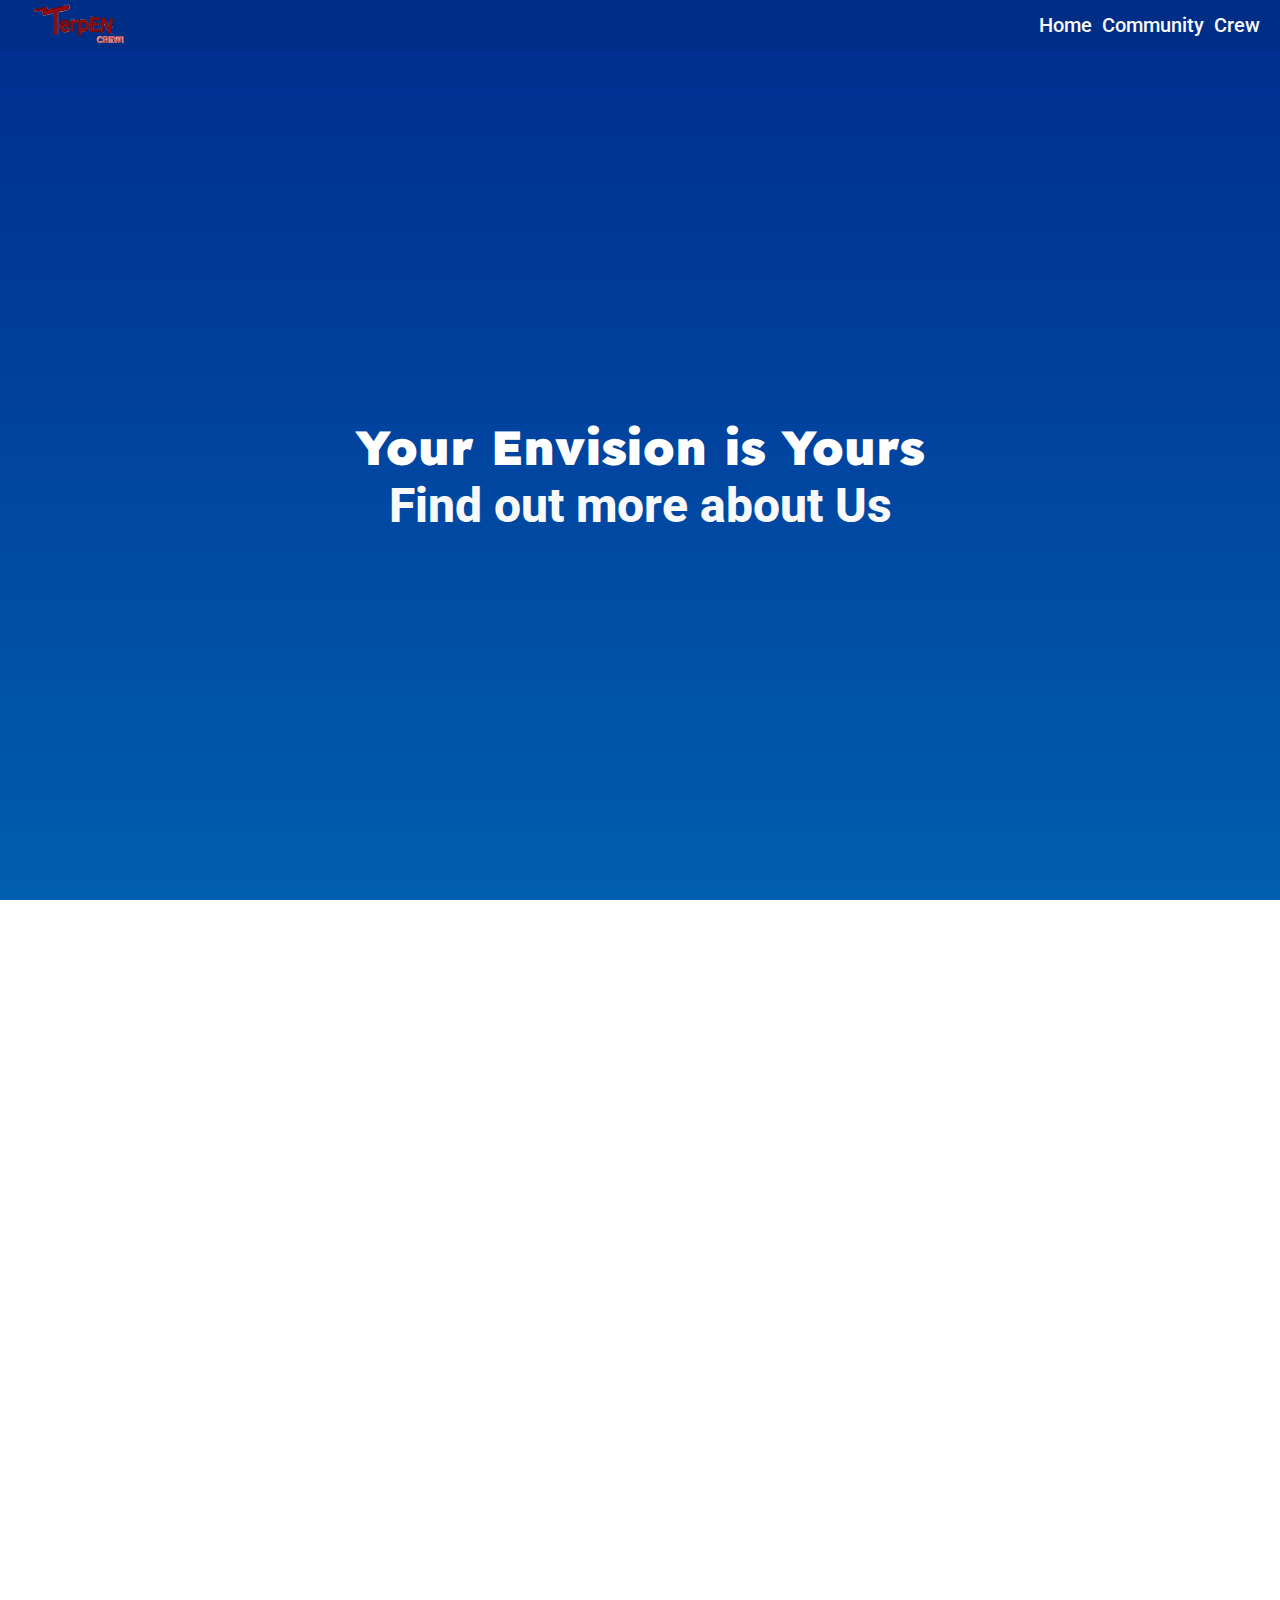
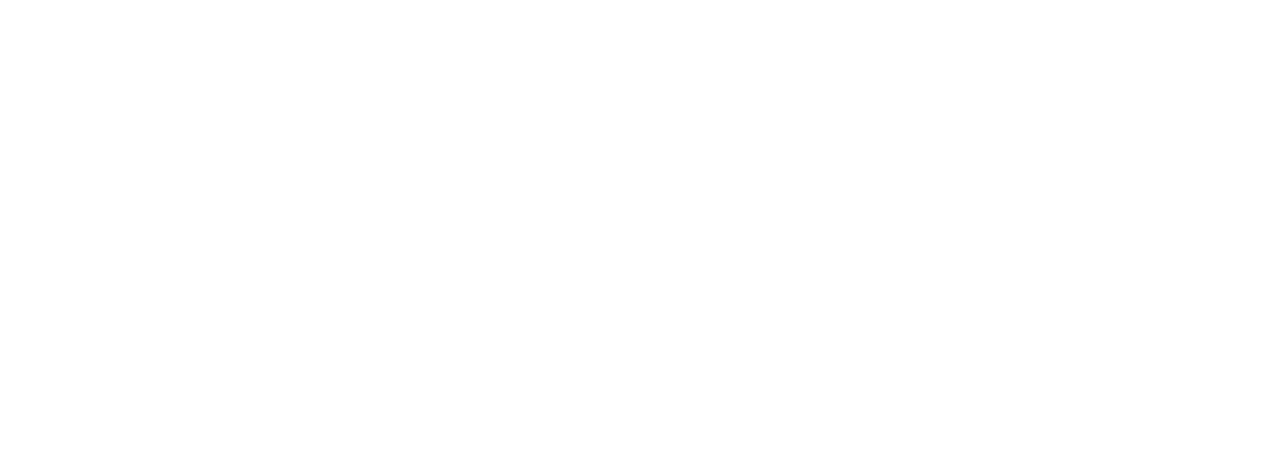
<file: crew.html>
<!DOCTYPE html>
<html lang="en">
<head>
  <meta charset="UTF-8">
  <meta name="viewport" content="width=device-width, initial-scale=1.0">
  <title>TerpEN</title>
  <!-- css -->
  <link rel="stylesheet" href="./style.css">
  <!-- aos -->
  <link rel="stylesheet" href="https://unpkg.com/aos@next/dist/aos.css" />
  <link rel="icon" href="asset/applogo.svg" type="image/svg">
  <link href="https://fonts.cdnfonts.com/css/minecraft-4" rel="stylesheet">
  <link href="https://fonts.cdnfonts.com/css/repetition-scrolling" rel="stylesheet">
  <link href="https://fonts.cdnfonts.com/css/clear-sans" rel="stylesheet">         
</head>
<body>
  <!-- navbar -->
  <nav>
    <div class="nav">
      <div class="logo">
       <?xml version="1.0" encoding="UTF-8"?>
<svg version="1.1" xmlns="http://www.w3.org/2000/svg" width="128" height="72" viewBox="0 0 1466 824">
<path d="M0 0 C2.78886525 3.03254081 3.59937565 5.86377595 4.4284668 9.78613281 C4.67709221 10.84788727 4.67709221 10.84788727 4.93074036 11.93109131 C5.45462471 14.18634899 5.95174604 16.44652688 6.44799805 18.70800781 C6.79192006 20.21232238 7.13760684 21.71623463 7.48510742 23.21972656 C8.12726131 26.00547286 8.7580079 28.79332244 9.37841797 31.58398438 C10.00475183 34.33479138 10.65671667 37.06775054 11.34790039 39.80200195 C12.43543117 44.15881668 12.7715179 47.00483479 12.26049805 51.45800781 C8.13033498 57.15887288 3.00879141 57.94481614 -3.51293945 59.32519531 C-4.57570602 59.56542419 -5.6384726 59.80565308 -6.73344421 60.05316162 C-10.1902057 60.83034036 -13.65203528 61.58169681 -17.11450195 62.33300781 C-19.50999061 62.86691562 -21.90509098 63.40256844 -24.29980469 63.93994141 C-30.10538424 65.23926105 -35.91488017 66.51990278 -41.72589111 67.79467773 C-48.09101329 69.19571364 -54.4458115 70.64210019 -60.80200195 72.08300781 C-61.94693115 72.34017578 -63.09186035 72.59734375 -64.27148438 72.86230469 C-75.8366103 75.4618164 -87.38182418 78.14651931 -98.92700195 80.83300781 C-99.88816925 81.05659973 -100.84933655 81.28019165 -101.83963013 81.51055908 C-104.57070546 82.14613793 -107.30163086 82.78235547 -110.0324707 83.41894531 C-110.85385529 83.61027039 -111.67523987 83.80159546 -112.52151489 83.99871826 C-113.28334076 84.17654846 -114.04516663 84.35437866 -114.83007812 84.53759766 C-115.49158371 84.69191254 -116.15308929 84.84622742 -116.8346405 85.00521851 C-118.80697568 85.47404645 -120.77311931 85.96488152 -122.73950195 86.45800781 C-122.74170179 88.37601338 -122.74170179 88.37601338 -122.74394608 90.33276653 C-122.77963839 120.67726875 -122.83586548 151.02165549 -122.91742291 181.36606647 C-122.92744051 185.09991957 -122.93728462 188.83377311 -122.94702148 192.56762695 C-122.94993354 193.68265424 -122.94993354 193.68265424 -122.95290443 194.82020734 C-122.98393617 206.86073057 -123.00090835 218.90123473 -123.01269618 230.94179042 C-123.02510167 243.29403458 -123.05258942 255.64617857 -123.09411502 267.9983595 C-123.11926776 275.62201108 -123.13261795 283.24549659 -123.13093153 290.86919025 C-123.13089829 296.71238396 -123.15183638 302.55538352 -123.18066978 308.39850998 C-123.18920692 310.79749291 -123.19089304 313.19651124 -123.18530464 315.59550285 C-123.17870081 318.86528662 -123.19649959 322.13405121 -123.22052002 325.4037323 C-123.20887939 326.83515518 -123.20887939 326.83515518 -123.1970036 328.29549569 C-123.25261479 332.55742767 -123.36459999 334.85222575 -125.65102005 338.54671764 C-127.90681112 340.61112208 -128.71162732 341.08722703 -131.71020508 341.10498047 C-132.47780151 341.12074127 -133.24539795 341.13650208 -134.03625488 341.15274048 C-135.26608093 341.13755875 -135.26608093 341.13755875 -136.52075195 341.12207031 C-137.37125122 341.12685394 -138.22175049 341.13163757 -139.09802246 341.13656616 C-140.89341078 341.13996356 -142.68886108 341.13077217 -144.48413086 341.10986328 C-147.23081512 341.08309248 -149.97341339 341.10961335 -152.7199707 341.14160156 C-154.46607346 341.13829743 -156.21217368 341.13189112 -157.95825195 341.12207031 C-158.77813599 341.13219147 -159.59802002 341.14231262 -160.44274902 341.15274048 C-161.21034546 341.13697968 -161.97794189 341.12121887 -162.76879883 341.10498047 C-163.44068237 341.1010025 -164.11256592 341.09702454 -164.80480957 341.09292603 C-168.00546704 340.04254937 -168.9707325 338.29190744 -170.73950195 335.45800781 C-171.33021391 332.24673531 -171.28622191 329.07923904 -171.25848389 325.82133484 C-171.26973576 324.35709846 -171.26973576 324.35709846 -171.28121495 322.86328155 C-171.30152857 319.58954727 -171.293382 316.31650315 -171.28540039 313.04272461 C-171.29413337 310.69718234 -171.30461818 308.35164604 -171.31672668 306.00611877 C-171.34464071 299.63467003 -171.34799016 293.26341515 -171.3470068 286.89191413 C-171.34981475 280.90908213 -171.37093006 274.9263268 -171.39197341 268.94353769 C-171.4330537 257.09444786 -171.45636712 245.24539245 -171.46850586 233.39624023 C-171.48033467 221.88676648 -171.50053199 210.37735752 -171.53198242 198.86791992 C-171.53488657 197.80353293 -171.53488657 197.80353293 -171.5378494 196.71764316 C-171.54761399 193.15778699 -171.5575431 189.5979313 -171.567554 186.0380758 C-171.65037499 156.51142324 -171.70406538 126.9847558 -171.73950195 97.45800781 C-174.44632826 98.09415329 -177.15310859 98.73049331 -179.85986328 99.36694336 C-180.61978828 99.54551628 -181.37971329 99.7240892 -182.16266632 99.90807343 C-188.25593972 101.34105435 -194.34247078 102.80087 -200.42700195 104.27050781 C-210.71857792 106.74850402 -221.02307459 109.16739742 -231.3359375 111.55517578 C-239.15888183 113.37191859 -246.96959246 115.23385197 -254.7746582 117.12597656 C-257.64731123 117.81970227 -260.52007262 118.51297775 -263.39285278 119.20617676 C-265.27974427 119.66309745 -267.16604602 120.12246088 -269.05172729 120.58435059 C-271.70663495 121.23451762 -274.3634482 121.87630941 -277.02075195 122.51660156 C-277.81324844 122.71311813 -278.60574493 122.9096347 -279.42225647 123.11210632 C-287.92284433 125.14248778 -287.92284433 125.14248778 -291.73950195 124.45800781 C-296.36560114 120.24691707 -297.83231672 116.07714372 -299.1965332 110.09472656 C-299.38922287 109.30330765 -299.58191254 108.51188873 -299.78044128 107.69648743 C-300.18227938 106.03012055 -300.57597983 104.3617723 -300.96191406 102.69165039 C-301.54898221 100.15853755 -302.16448571 97.63364417 -302.78442383 95.10839844 C-303.17350341 93.47924853 -303.56092767 91.84970224 -303.9465332 90.21972656 C-304.12771194 89.47567062 -304.30889069 88.73161469 -304.49555969 87.9650116 C-305.65751491 82.86013383 -306.42907577 77.68905104 -305.73950195 72.45800781 C-303.73950195 69.39550781 -303.73950195 69.39550781 -301.73950195 67.45800781 C-315.4587105 70.07002171 -329.16917017 72.72336358 -342.86450195 75.45800781 C-344.74069214 75.8316748 -344.74069214 75.8316748 -346.65478516 76.21289062 C-352.66541789 77.41634394 -358.66737748 78.64811331 -364.6574707 79.95019531 C-366.28048096 80.30017578 -366.28048096 80.30017578 -367.9362793 80.65722656 C-369.93969836 81.09175594 -371.94150014 81.53384769 -373.94116211 81.98535156 C-385.56485433 84.50218616 -385.56485433 84.50218616 -390.73950195 83.45800781 C-396.70215641 78.3416656 -397.94840282 69.15767299 -399.20043945 61.71972656 C-399.36450195 59.39550781 -399.36450195 59.39550781 -398.73950195 55.45800781 C-394.63808001 51.31656824 -391.5420759 49.74395097 -385.7512207 48.56347656 C-385.04782059 48.41421722 -384.34442047 48.26495789 -383.6197052 48.11117554 C-382.05857218 47.78216552 -380.4956852 47.46139898 -378.93139648 47.1477356 C-376.35875961 46.63182259 -373.79115883 46.09537178 -371.22387695 45.5534668 C-368.27547067 44.93141923 -365.32678904 44.31099439 -362.37680054 43.69648743 C-352.60450629 41.65800723 -342.85278166 39.52971179 -333.1027832 37.38769531 C-332.28960821 37.20906008 -331.47643322 37.03042484 -330.63861656 36.84637642 C-326.49718948 35.93635226 -322.3559352 35.02554458 -318.2147522 34.1144104 C-313.28175069 33.02935431 -308.34801829 31.94765092 -303.4140625 30.86694336 C-302.62727017 30.69459797 -301.84047785 30.52225258 -301.02984333 30.3446846 C-298.7351524 29.84206612 -296.44045283 29.33948713 -294.14575195 28.83691406 C-291.36771296 28.22847301 -288.58971522 27.6198443 -285.81176758 27.01098633 C-284.58071289 26.7411795 -283.3496582 26.47137268 -282.08129883 26.19338989 C-279.22447056 25.56472801 -276.36932381 24.92922546 -273.51489258 24.28979492 C-263.85805908 22.16221915 -263.85805908 22.16221915 -258.8527832 25.22363281 C-255.71920012 27.53548583 -252.72378264 29.95712467 -249.73950195 32.45800781 C-248.91063477 33.09996094 -248.08176758 33.74191406 -247.2277832 34.40332031 C-244.10696269 36.90221789 -242.07140972 38.71516663 -240.42700195 42.39550781 C-240.76211739 45.67963911 -241.49110561 46.93487957 -243.2590332 49.64941406 C-243.95089722 50.72171265 -243.95089722 50.72171265 -244.65673828 51.81567383 C-245.01405029 52.35764404 -245.3713623 52.89961426 -245.73950195 53.45800781 C-232.38119046 50.9538998 -219.12304518 48.15076896 -205.92700195 44.89550781 C-191.50027609 41.33729092 -177.03496042 37.96719631 -162.55200195 34.64550781 C-144.61082449 30.52785785 -126.69398836 26.32133987 -108.79718018 22.01507568 C-95.65237776 18.85347536 -82.49244882 15.7748074 -69.30630493 12.79055786 C-57.11910084 10.03043789 -44.96906724 7.13115214 -32.83203125 4.15844727 C-29.13565079 3.25359065 -25.43766256 2.35555593 -21.73950195 1.45800781 C-20.54550781 1.1623291 -19.35151367 0.86665039 -18.12133789 0.56201172 C-16.98212891 0.28663574 -15.84291992 0.01125977 -14.66918945 -0.27246094 C-13.66871582 -0.51762451 -12.66824219 -0.76278809 -11.63745117 -1.01538086 C-7.10987909 -1.838125 -4.11109689 -2.3140262 0 0 Z " fill="#6B0613" transform="translate(559.739501953125,226.5419921875)"/>
<path d="M0 0 C6.18562974 0.14111703 12.33826443 0.75937463 18.4909668 1.3828125 C20.5173422 1.58650277 22.54464075 1.77794925 24.57226562 1.96875 C25.86583984 2.09765625 27.15941406 2.2265625 28.4921875 2.359375 C29.66031982 2.47458496 30.82845215 2.58979492 32.03198242 2.70849609 C35.43696309 3.22814387 38.2060815 3.72874766 41.32421875 5.2109375 C43.02758789 7.80200195 43.02758789 7.80200195 44.359375 11.07421875 C44.85888672 12.27240234 45.35839844 13.47058594 45.87304688 14.70507812 C46.3780193 15.97769994 46.88257516 17.25048712 47.38671875 18.5234375 C47.89009766 19.74095703 48.39347656 20.95847656 48.91210938 22.21289062 C51.72232111 29.05119371 54.38265426 35.94456461 57.0222168 42.8503418 C59.50247963 49.25214526 62.10697522 55.60385182 64.69921875 61.9609375 C65.27505259 63.37562301 65.85081708 64.79033675 66.42651367 66.20507812 C70.36710286 75.88411498 74.32546566 85.5557664 78.32421875 95.2109375 C79.60192649 87.24565309 80.54261017 79.29924928 81.23828125 71.265625 C82.25040888 59.88705484 83.34391753 48.51801096 84.50146484 37.15332031 C84.72021795 34.98961714 84.93527224 32.82553741 85.14697266 30.66113281 C85.45806536 27.48411633 85.78046859 24.3084325 86.10546875 21.1328125 C86.19824097 20.16220886 86.29101318 19.19160522 86.38659668 18.19158936 C86.48009399 17.30175354 86.57359131 16.41191772 86.66992188 15.49511719 C86.74827271 14.71320007 86.82662354 13.93128296 86.90734863 13.12567139 C87.32421875 11.2109375 87.32421875 11.2109375 89.32421875 9.2109375 C91.80859375 9.1640625 91.80859375 9.1640625 95.07421875 9.4609375 C96.31171875 9.57050781 97.54921875 9.68007813 98.82421875 9.79296875 C99.87609375 9.89279053 99.87609375 9.89279053 100.94921875 9.99462891 C103.6558946 10.24114564 106.36439609 10.45112552 109.07421875 10.66015625 C111.07427553 10.82221747 113.07427581 10.98497749 115.07421875 11.1484375 C116.53939941 11.26010254 116.53939941 11.26010254 118.03417969 11.37402344 C118.94973633 11.45297852 119.86529297 11.53193359 120.80859375 11.61328125 C121.63069336 11.68023193 122.45279297 11.74718262 123.29980469 11.81616211 C125.32421875 12.2109375 125.32421875 12.2109375 127.32421875 14.2109375 C127.36230469 16.88208008 127.36230469 16.88208008 127.05859375 20.29296875 C126.94837891 21.56221191 126.83816406 22.83145508 126.72460938 24.13916016 C126.59307394 25.49660748 126.45960463 26.85386879 126.32421875 28.2109375 C126.19724609 29.49403809 126.07027344 30.77713867 125.93945312 32.09912109 C125.58294374 35.59651028 125.20650006 39.09157541 124.82571411 42.58639526 C123.06609077 58.76293015 121.45556597 74.95243758 119.88671875 91.1484375 C117.7727863 112.94100228 115.51844585 134.71669996 113.1532135 156.4834137 C112.67441048 160.89875126 112.21050394 165.31493899 111.77099609 169.734375 C111.68190475 170.61847046 111.59281342 171.50256592 111.50102234 172.41345215 C111.33212941 174.09610884 111.16677279 175.77912533 111.00544739 177.46252441 C110.43592947 183.09922678 110.43592947 183.09922678 109.32421875 184.2109375 C107.96015159 184.25210766 106.5937841 184.22135638 105.23046875 184.16015625 C104.37243652 184.12229004 103.5144043 184.08442383 102.63037109 184.04541016 C101.70434082 183.99690918 100.77831055 183.9484082 99.82421875 183.8984375 C98.88400879 183.84993652 97.94379883 183.80143555 96.97509766 183.75146484 C90.86984729 183.41039516 84.7806048 182.97689416 78.69921875 182.3359375 C77.99603516 182.26979248 77.29285156 182.20364746 76.56835938 182.13549805 C72.71480086 181.68722111 70.75163626 181.2397478 68.32421875 178.2109375 C67.16430664 175.76025391 67.16430664 175.76025391 66.046875 172.8125 C65.62188721 171.70777344 65.19689941 170.60304688 64.7590332 169.46484375 C64.07973755 167.66853516 64.07973755 167.66853516 63.38671875 165.8359375 C62.40712865 163.28460238 61.42076066 160.73591172 60.43359375 158.1875 C60.17991531 157.5309845 59.92623688 156.87446899 59.66487122 156.19805908 C56.93410456 149.15558103 54.04330135 142.1822954 51.13671875 135.2109375 C43.27325963 116.31060546 35.75817586 97.28381349 28.32421875 78.2109375 C25.83400786 93.41320435 24.21108779 108.62247964 22.82421875 123.9609375 C21.614278 137.25660308 20.35670753 150.53678249 18.73046875 163.7890625 C18.60546997 164.82399841 18.48047119 165.85893433 18.35168457 166.92523193 C18.23240601 167.86932922 18.11312744 168.81342651 17.99023438 169.78613281 C17.88569946 170.61929016 17.78116455 171.45244751 17.67346191 172.31085205 C17.32421875 174.2109375 17.32421875 174.2109375 16.32421875 175.2109375 C14.34159292 175.16891106 12.36047481 175.0526167 10.3828125 174.90625 C9.15884766 174.81730469 7.93488281 174.72835937 6.67382812 174.63671875 C5.38283203 174.53746094 4.09183594 174.43820312 2.76171875 174.3359375 C1.49779297 174.24441406 0.23386719 174.15289063 -1.06835938 174.05859375 C-19.17193455 172.7147842 -19.17193455 172.7147842 -21.67578125 170.2109375 C-22.37549182 163.8767624 -21.50704807 157.33620118 -20.7578125 151.03515625 C-20.55598598 149.24739624 -20.35416324 147.4596358 -20.15234375 145.671875 C-20.04438477 144.7344043 -19.93642578 143.79693359 -19.82519531 142.83105469 C-17.71664865 124.47753109 -15.86826579 106.10707612 -14.17578125 87.7109375 C-12.40122795 68.45607308 -10.44414312 49.22951247 -8.28710938 30.01367188 C-8.08846245 28.23568593 -7.8898919 26.45769145 -7.69140625 24.6796875 C-7.59746582 23.84699341 -7.50352539 23.01429932 -7.40673828 22.15637207 C-6.75698225 16.28578489 -6.30214493 10.42972618 -6.01074219 4.52929688 C-5.41510243 0.40670569 -4.01771038 0.23055936 0 0 Z " fill="#591014" transform="translate(938.67578125,370.7890625)"/>
<path d="M0 0 C1.40016357 0.05945801 1.40016357 0.05945801 2.82861328 0.12011719 C3.89934082 0.16128662 4.97006836 0.20245605 6.07324219 0.24487305 C7.84320557 0.33007202 7.84320557 0.33007202 9.64892578 0.41699219 C10.88690918 0.46927979 12.12489258 0.52156738 13.40039062 0.57543945 C28.75622423 1.24997286 44.10224873 2.1348321 59.44641113 3.03161621 C62.58363903 3.2140878 65.7210609 3.39309349 68.85848999 3.57206726 C71.93004551 3.74755902 75.00150547 3.92467814 78.07293701 4.10232544 C79.51436232 4.18560681 80.95580857 4.26852664 82.39727783 4.3510437 C85.6603363 4.53840766 88.92244571 4.73397182 92.18408203 4.94482422 C94.56539702 5.09219885 96.94849636 5.21324654 99.33251953 5.30712891 C100.41662109 5.36271973 101.50072266 5.41831055 102.61767578 5.47558594 C103.56835938 5.51353271 104.51904297 5.55147949 105.49853516 5.59057617 C107.77392578 6.16699219 107.77392578 6.16699219 109.08950806 7.99447632 C110.11060605 11.23570095 109.87228906 14.36007403 109.67236328 17.70605469 C109.63462799 18.42812103 109.5968927 19.15018738 109.55801392 19.89413452 C109.47447039 21.41575406 109.38501786 22.93705923 109.29003906 24.45800781 C109.14904213 26.79006785 109.04070229 29.12220111 108.93408203 31.45605469 C108.84882697 32.93533706 108.76165322 34.41451037 108.67236328 35.89355469 C108.64298676 36.59251862 108.61361023 37.29148254 108.58334351 38.0116272 C108.44335938 39.97412109 108.44335938 39.97412109 107.77392578 43.16699219 C104.70474425 45.31419224 102.24866153 45.35526329 98.58496094 45.13452148 C97.03151474 45.04904305 97.03151474 45.04904305 95.44668579 44.96183777 C94.33006561 44.88903091 93.21344543 44.81622406 92.06298828 44.74121094 C90.90326508 44.67416458 89.74354187 44.60711823 88.54867554 44.53804016 C84.83139284 44.32055865 81.11525575 44.08763499 77.39892578 43.85449219 C74.93414086 43.70831455 72.46929735 43.56312134 70.00439453 43.41894531 C59.31579725 42.78666539 48.63154163 42.14498914 37.96289062 41.22875977 C37.24053223 41.20837646 36.51817383 41.18799316 35.77392578 41.16699219 C34.09745142 42.84346655 34.42754501 44.99283755 34.23876953 47.29589844 C34.15175781 48.33037109 34.06474609 49.36484375 33.97509766 50.43066406 C33.84458008 52.06358398 33.84458008 52.06358398 33.71142578 53.72949219 C33.62054687 54.82197266 33.52966797 55.91445313 33.43603516 57.04003906 C33.21129768 59.74871711 32.99078489 62.45767384 32.77392578 65.16699219 C33.62712402 65.19672119 33.62712402 65.19672119 34.49755859 65.22705078 C47.94496594 65.70636955 61.3842249 66.31472388 74.82067871 67.03594971 C76.45902088 67.12346328 78.0974505 67.20935457 79.73596191 67.29364014 C82.05098431 67.41334231 84.36558386 67.53926835 86.68017578 67.66699219 C87.38321838 67.70241119 88.08626099 67.7378302 88.81060791 67.77432251 C93.65947742 68.05254383 93.65947742 68.05254383 94.77392578 69.16699219 C94.87685037 72.19721322 94.9149766 75.19920773 94.89892578 78.22949219 C94.89554199 79.12458496 94.8921582 80.01967773 94.88867188 80.94189453 C94.71102706 104.22989091 94.71102706 104.22989091 91.77392578 107.16699219 C89.59465027 107.38537598 89.59465027 107.38537598 86.8996582 107.33300781 C85.90880219 107.31471924 84.91794617 107.29643066 83.89706421 107.27758789 C78.84629624 107.09873151 73.80594122 106.8299358 68.76220703 106.51074219 C67.66796921 106.44415405 66.57373138 106.37756592 65.44633484 106.30895996 C61.9928319 106.09809108 58.5396344 105.88262175 55.08642578 105.66699219 C52.72772058 105.52215515 50.36899676 105.37762105 48.01025391 105.23339844 C42.26454738 104.88199143 36.51927763 104.52434839 30.77392578 104.16699219 C30.44392578 114.72699219 30.11392578 125.28699219 29.77392578 136.16699219 C33.76486328 136.35261719 33.76486328 136.35261719 37.83642578 136.54199219 C47.98725023 137.02402647 58.13718897 137.52488565 68.28659058 138.03594971 C70.01451788 138.12262766 71.74248393 138.20853691 73.4704895 138.29364014 C100.2201338 139.61320021 100.2201338 139.61320021 101.77392578 141.16699219 C101.85475253 145.65933546 101.6754642 150.14939843 101.53198242 154.63964844 C101.4621567 156.89340057 101.40759276 159.14717815 101.35400391 161.40136719 C101.31132222 162.83889535 101.26773111 164.27639685 101.22314453 165.71386719 C101.18535889 167.02194336 101.14757324 168.33001953 101.10864258 169.67773438 C100.79662319 172.93038286 100.17275905 175.23931603 98.77392578 178.16699219 C85.48641835 178.41561499 72.35762785 177.98252996 59.10327148 177.02124023 C46.55611836 176.11843711 34.00049291 175.47914777 21.4362793 174.86474609 C17.6073019 174.67706579 13.7787609 174.48223321 9.95050049 174.28045654 C8.50347975 174.20502367 7.05633289 174.13197137 5.60906982 174.06134033 C3.56842791 173.96031729 1.52867098 173.84830159 -0.51123047 173.73339844 C-1.66631104 173.67224854 -2.8213916 173.61109863 -4.01147461 173.5480957 C-7.31058015 173.15697367 -10.12136953 172.32762122 -13.22607422 171.16699219 C-13.33495348 161.99175443 -13.04237451 152.9393538 -12.35107422 143.79199219 C-11.54324592 132.40076129 -10.89219954 121.01133717 -10.35107422 109.60449219 C-9.42062304 90.11772221 -8.29794714 70.64271527 -7.16357422 51.16699219 C-7.07464074 49.63784821 -6.98571247 48.10870392 -6.89678955 46.57955933 C-6.64148674 42.19198882 -6.38517252 37.80447796 -6.12841797 33.41699219 C-6.01443413 31.46727257 -6.01443413 31.46727257 -5.89814758 29.47816467 C-5.75148336 26.98298699 -5.60191552 24.48797797 -5.44918823 21.99316406 C-5.28858709 19.23902248 -5.14518484 16.48707646 -5.01785278 13.73144531 C-4.98057603 12.99794861 -4.94329927 12.2644519 -4.90489292 11.50872803 C-4.83289783 10.09132509 -4.76811326 8.67353247 -4.71149349 7.25543213 C-4.34123808 0.32566427 -4.34123808 0.32566427 0 0 Z " fill="#570D10" transform="translate(807.22607421875,362.8330078125)"/>
<path d="M0 0 C6.06218767 22.07107163 6.06218767 22.07107163 6 30 C5.27224365 30.15557373 4.5444873 30.31114746 3.79467773 30.47143555 C-2.89578509 31.90214348 -9.58572347 33.33527195 -16.2749939 34.77154541 C-19.29160569 35.41918808 -22.30841244 36.06588461 -25.32568359 36.71044922 C-35.80957362 38.95025708 -46.24896266 41.26141794 -56.63671875 43.9140625 C-62.11363381 45.29527647 -67.62009748 46.54845998 -73.125 47.8125 C-74.21329102 48.06290039 -75.30158203 48.31330078 -76.42285156 48.57128906 C-81.26809438 49.68534633 -86.11372871 50.79766241 -90.96044922 51.90527344 C-94.33755889 52.67734325 -97.71358508 53.45401972 -101.08905029 54.23324585 C-103.01257705 54.6760086 -104.93718443 55.11406841 -106.86181641 55.55200195 C-117.63333607 57.30784594 -117.63333607 57.30784594 -127 62 C-127.10128745 63.33943478 -127.13396147 64.68413974 -127.1386652 66.02739048 C-127.14413964 66.90023042 -127.14961409 67.77307037 -127.15525442 68.67236 C-127.15623253 69.64218424 -127.15721064 70.61200847 -127.15821838 71.61122131 C-127.16315636 72.63296383 -127.16809434 73.65470634 -127.17318195 74.70741075 C-127.18864029 78.15918681 -127.19694001 81.61094416 -127.20532227 85.06274414 C-127.21489425 87.52591621 -127.22490392 89.98908661 -127.23532104 92.45225525 C-127.25681837 97.76973486 -127.27524829 103.08721178 -127.29092598 108.40471077 C-127.31359878 116.09300434 -127.34174514 123.78127012 -127.37124526 131.46954017 C-127.41895301 143.94200216 -127.46220853 156.41447549 -127.50268555 168.88696289 C-127.5420243 181.00578698 -127.58344662 193.12460097 -127.62768555 205.2434082 C-127.63177196 206.36313746 -127.63177196 206.36313746 -127.63594092 207.50548751 C-127.64962013 211.25023481 -127.66334045 214.99498197 -127.67708123 218.73972905 C-127.79109599 249.82646538 -127.89762093 280.91322307 -128 312 C-134.27 312 -140.54 312 -147 312 C-147.00808685 308.96011871 -147.01617371 305.92023743 -147.02450562 302.78823853 C-147.09952077 274.93606793 -147.18438774 247.08394556 -147.28005161 219.23183898 C-147.29257105 215.58424708 -147.30500373 211.93665488 -147.31738281 208.2890625 C-147.31984881 207.56286773 -147.3223148 206.83667296 -147.32485552 206.08847229 C-147.36461995 194.31752459 -147.39735095 182.54656725 -147.42749982 170.77559145 C-147.45857261 158.70476026 -147.49716398 146.63397014 -147.54279006 134.5631851 C-147.57072351 127.1100064 -147.59273538 119.65685788 -147.60726251 112.2036408 C-147.61901366 106.49630661 -147.6412063 100.78905062 -147.66738319 95.08176613 C-147.67649141 92.73473374 -147.6821567 90.38768522 -147.68421364 88.04063606 C-147.68751336 84.84888502 -147.70292816 81.65742176 -147.7215271 78.46572876 C-147.718625 77.05621663 -147.718625 77.05621663 -147.71566427 75.61822951 C-147.72312976 74.76778229 -147.73059525 73.91733506 -147.73828697 73.04111671 C-147.74056529 72.30369983 -147.74284362 71.56628295 -147.74519098 70.8065201 C-147.85083189 68.74822378 -147.85083189 68.74822378 -150 67 C-155.41351755 66.5904022 -160.21740097 67.50983447 -165.4375 68.75 C-166.21955811 68.92974365 -167.00161621 69.1094873 -167.80737305 69.29467773 C-174.17969081 70.77184131 -180.52698953 72.34850227 -186.86328125 73.97265625 C-194.64790537 75.93753252 -202.49322049 77.66120079 -210.32421875 79.4296875 C-220.16841971 81.66044953 -229.9845922 83.89732446 -239.6875 86.6875 C-247.39417953 88.90295291 -255.10526875 90.56459432 -263 92 C-264.670625 92.309375 -264.670625 92.309375 -266.375 92.625 C-268.91529856 93.09158545 -271.45662475 93.55054699 -274 94 C-282.01506712 69.14108624 -282.01506712 69.14108624 -281 62 C-279.3154853 59.04872725 -277.25345163 56.45479979 -275.125 53.8125 C-274.02313846 52.4025774 -272.92156455 50.99242996 -271.8203125 49.58203125 C-271.08192139 48.65741089 -271.08192139 48.65741089 -270.32861328 47.71411133 C-267.88237535 44.55809579 -266.74484952 42.78208957 -266.875 38.8125 C-266.91625 37.554375 -266.9575 36.29625 -267 35 C-276.48324685 34.52117021 -285.19793629 35.96889294 -294.40625 37.9921875 C-295.86226621 38.30241732 -297.31853021 38.61148619 -298.77502441 38.91946411 C-302.58005319 39.72688313 -306.38192184 40.54826445 -310.1831665 41.37329102 C-315.52783542 42.53067605 -320.8765933 43.6690362 -326.22497559 44.80911255 C-329.06212853 45.41390609 -331.89803546 46.02406877 -334.73303223 46.6388855 C-341.65028325 48.13153461 -348.5641499 49.4958334 -355.55613708 50.59387207 C-358.6083999 51.10110559 -361.57589121 51.82044416 -364.5625 52.625 C-367.5637528 53.43011695 -369.88555793 54 -373 54 C-373 52.35 -373 50.7 -373 49 C-372.25878906 48.82984375 -371.51757812 48.6596875 -370.75390625 48.484375 C-365.2083314 47.20828189 -359.66525252 45.9237237 -354.12768555 44.61328125 C-340.14826735 41.30806356 -326.14910725 38.09979176 -312.10546875 35.078125 C-311.32027359 34.9091571 -310.53507843 34.74018921 -309.72608948 34.56610107 C-306.48464374 33.86903539 -303.24309593 33.17246265 -300.00100708 32.47839355 C-289.7215843 30.27687272 -279.460201 28.03791122 -269.28881836 25.37109375 C-257.88271378 22.49410474 -257.88271378 22.49410474 -252.90625 25.09375 C-251.60416667 26.39583333 -250.30208333 27.69791667 -249 29 C-249.89083717 33.39081087 -252.25709708 36.45507763 -254.875 40 C-255.32230469 40.61617188 -255.76960938 41.23234375 -256.23046875 41.8671875 C-258.04981033 44.36811132 -259.87965356 46.84714167 -261.79296875 49.27734375 C-263.1896218 51.00925636 -263.1896218 51.00925636 -263.4375 53.5625 C-263.18713772 56.07160337 -263.18713772 56.07160337 -261.5 57.875 C-255.67845521 60.49469515 -247.77999404 57.27290531 -241.875 55.625 C-235.17285017 53.765842 -228.44750022 52.21822955 -221.64111328 50.78564453 C-215.7334528 49.51094617 -209.869579 48.06324121 -204 46.625 C-187.20766105 42.54613775 -170.41895258 38.52327906 -153.42944336 35.34301758 C-149.38815838 34.56832902 -145.80714715 33.60126084 -142 32 C-140.42576426 31.66266377 -138.84072122 31.37323357 -137.25 31.125 C-126.74319917 29.31737835 -116.40460094 26.68043081 -106.125 23.875 C-101.10228218 22.51093558 -96.13994397 21.43930035 -91.01025391 20.58569336 C-87.68217687 19.93816239 -84.45682424 19.08198797 -81.1875 18.18359375 C-72.99901707 15.9639657 -64.76101936 13.99155649 -56.5 12.0625 C-55.39830475 11.80395737 -55.39830475 11.80395737 -54.27435303 11.54019165 C-43.98264992 9.12525804 -33.67601655 6.79674387 -23.33666992 4.59326172 C-17.5835657 3.3636966 -11.88585206 2.02149809 -6.20703125 0.48046875 C-4 0 -4 0 0 0 Z " fill="#970B12" transform="translate(550,241)"/>
<path d="M0 0 C13.28448246 12.77354083 18.73670332 30.85171425 19.375 48.875 C19.43143677 50.40072632 19.43143677 50.40072632 19.48901367 51.95727539 C20.19914631 74.5366313 16.97308415 95.78395036 1.85546875 113.5625 C-8.50157953 124.3114366 -20.57581121 130.55903657 -35.6875 131.1875 C-43.47445855 130.89748292 -52.4149924 129.46019323 -59.3125 125.8125 C-59.36784912 127.10986084 -59.42319824 128.40722168 -59.48022461 129.74389648 C-59.68605483 134.53919721 -59.89809894 139.33420617 -60.11206055 144.12915039 C-60.20393774 146.20785165 -60.29411014 148.28662896 -60.38256836 150.36547852 C-60.50971735 153.34673167 -60.64291568 156.32766108 -60.77734375 159.30859375 C-60.81593002 160.24400497 -60.8545163 161.1794162 -60.89427185 162.14317322 C-60.93423782 163.00399002 -60.9742038 163.86480682 -61.01538086 164.75170898 C-61.04869003 165.51337875 -61.08199921 166.27504852 -61.11631775 167.05979919 C-61.3125 168.8125 -61.3125 168.8125 -62.3125 169.8125 C-64.95536274 169.92586626 -67.57111456 169.97667761 -70.21484375 169.98046875 C-71.00774307 169.98379715 -71.8006424 169.98712555 -72.61756897 169.99055481 C-74.29801858 169.99562726 -75.97847829 169.99796304 -77.65893555 169.99780273 C-80.23568259 169.99998786 -82.81200076 170.01813609 -85.38867188 170.03710938 C-87.0182277 170.04004345 -88.64778556 170.04202815 -90.27734375 170.04296875 C-91.43833839 170.05374702 -91.43833839 170.05374702 -92.62278748 170.06474304 C-98.08367747 170.04132253 -98.08367747 170.04132253 -100.3125 167.8125 C-100.52177429 165.7056427 -100.52177429 165.7056427 -100.46362305 163.03442383 C-100.44663864 162.01626587 -100.42965424 160.99810791 -100.41215515 159.94909668 C-100.38313614 158.81734009 -100.35411713 157.6855835 -100.32421875 156.51953125 C-100.29078117 154.71252747 -100.29078117 154.71252747 -100.25666809 152.86901855 C-100.20650841 150.20470068 -100.15276723 147.54071823 -100.09326172 144.87661743 C-99.94633714 138.27502132 -99.82967598 131.67285389 -99.71101761 125.07069969 C-99.68206255 123.46773783 -99.6527157 121.86478299 -99.62299728 120.2618351 C-99.35497185 105.77933366 -99.18671712 91.29679746 -99.05078125 76.8125 C-99.04065191 75.74974035 -99.03052258 74.68698071 -99.02008629 73.59201622 C-98.92866933 63.9905509 -98.83958316 54.38906796 -98.75888062 44.7875061 C-98.71623956 39.72350932 -98.66957 34.65956333 -98.62030602 29.59562683 C-98.60291593 27.72450661 -98.58707047 25.85337124 -98.57294655 23.98222351 C-98.33684107 -7.16315893 -98.33684107 -7.16315893 -96.3125 -9.1875 C-93.69297204 -9.28853703 -91.10039606 -9.32720222 -88.48046875 -9.3203125 C-87.29823479 -9.32174759 -87.29823479 -9.32174759 -86.09211731 -9.32321167 C-84.42005331 -9.32389367 -82.74798668 -9.32203802 -81.07592773 -9.31787109 C-78.52126055 -9.31254433 -75.9667709 -9.31780434 -73.41210938 -9.32421875 C-71.78906211 -9.32355755 -70.16601496 -9.32227553 -68.54296875 -9.3203125 C-67.77929489 -9.32233673 -67.01562103 -9.32436096 -66.22880554 -9.32644653 C-62.75742746 -9.31118987 -59.65221134 -9.13636766 -56.3125 -8.1875 C-54.18986817 -8.67552556 -54.18986817 -8.67552556 -52.0625 -9.5625 C-34.16293375 -15.93649189 -14.41415477 -12.2050051 0 0 Z M-59.3125 33.8125 C-59.74708659 36.25214709 -59.74708659 36.25214709 -59.65307617 39.01831055 C-59.65284958 40.07918381 -59.65262299 41.14005707 -59.65238953 42.233078 C-59.63690567 43.37690445 -59.62142181 44.5207309 -59.60546875 45.69921875 C-59.60122391 46.87136429 -59.59697906 48.04350983 -59.59260559 49.25117493 C-59.57579072 53.00101534 -59.53813232 56.75032157 -59.5 60.5 C-59.48495684 63.03970579 -59.4712678 65.57941999 -59.45898438 68.11914062 C-59.42587796 74.35044319 -59.37565028 80.58143344 -59.3125 86.8125 C-57.71176256 87.62693543 -56.10939782 88.43817304 -54.50634766 89.24804688 C-53.61420563 89.70014526 -52.7220636 90.15224365 -51.80288696 90.61804199 C-46.20261027 93.30408856 -40.06000724 94.73340222 -34 92.875 C-28.28217338 90.20355641 -24.79749636 85.51583221 -22.5 79.75 C-19.97083696 72.49973262 -20.1294338 65.0773697 -20.125 57.5 C-20.10663086 55.86514648 -20.10663086 55.86514648 -20.08789062 54.19726562 C-20.07231224 45.56164673 -20.61290714 37.29703677 -25.3125 29.8125 C-30.55868979 25.0781336 -33.96670557 24.35704683 -40.92578125 24.390625 C-47.46736345 25.20549337 -55.11895317 28.51398463 -59.3125 33.8125 Z " fill="#970B12" transform="translate(766.3125,407.1875)"/>
<path d="M0 0 C6.03826241 4.73132307 9.92460783 10.05140115 13.375 16.8125 C13.69678223 17.43946777 14.01856445 18.06643555 14.35009766 18.71240234 C19.15371657 28.76418449 20.49253051 39.37025384 21.1875 50.375 C21.26935547 51.51066406 21.35121094 52.64632812 21.43554688 53.81640625 C22.21316681 64.9644702 22.21316681 64.9644702 22 69 C19.54934705 71.45065295 18.71523033 71.30939637 15.33276367 71.50244141 C13.8730439 71.5923082 13.8730439 71.5923082 12.38383484 71.68399048 C11.32259903 71.73928925 10.26136322 71.79458801 9.16796875 71.8515625 C7.51562981 71.94719986 7.51562981 71.94719986 5.82991028 72.04476929 C3.48215478 72.17854506 1.13413138 72.3076851 -1.21411133 72.43261719 C-4.73268404 72.62073275 -8.25004689 72.82467232 -11.76757812 73.03125 C-25.52640911 73.81200167 -39.22011172 74.18310301 -53 74 C-52.73155273 74.94915283 -52.46310547 75.89830566 -52.18652344 76.8762207 C-51.54622396 79.14013672 -50.90592448 81.40405273 -50.265625 83.66796875 C-48.47652238 88.37816792 -46.34555803 91.16976207 -42.0625 93.8125 C-36.16395357 96.02923235 -28.82878291 96.15068967 -22.81640625 94.34375 C-16.17331435 90.91123926 -11.89514163 84.14233872 -8 78 C-2.9740248 79.46721015 1.24916255 81.65091726 5.75 84.25 C6.44867187 84.64823975 7.14734375 85.04647949 7.8671875 85.45678711 C13.29139305 88.55981798 18.6721175 91.73411049 24 95 C23.51875062 99.94374364 22.13760016 102.70751628 19.125 106.625 C18.42632813 107.54539062 17.72765625 108.46578125 17.0078125 109.4140625 C16.34523438 110.26742187 15.68265625 111.12078125 15 112 C14.46117187 112.77085937 13.92234375 113.54171875 13.3671875 114.3359375 C12.91601562 114.88507813 12.46484375 115.43421875 12 116 C11.34 116 10.68 116 10 116 C9.505 117.485 9.505 117.485 9 119 C-6.70984489 132.67867302 -26.17325303 133.30011456 -46 132 C-58.32362517 130.37215451 -69.6573285 122.9784513 -78 114 C-93.40919984 93.68787294 -96.42505966 65.76786563 -93.2800293 41.06787109 C-90.71902346 24.20502584 -83.96783593 10.75685948 -70.5390625 0.03515625 C-50.77594082 -13.75855837 -19.49595249 -14.89087406 0 0 Z M-49 30 C-51.1503415 33.29271042 -52 35.07786785 -52 39 C-41.28399677 39.12825004 -30.687163 38.79585256 -20 38 C-21.1202322 31.73494158 -21.1202322 31.73494158 -25.375 27.25 C-33.19026587 24.55508073 -42.35652265 24.55534563 -49 30 Z " fill="#970B12" transform="translate(549,409)"/>
<path d="M0 0 C1.25908676 0.00222061 2.51817352 0.00444122 3.81541443 0.00672913 C4.50806396 0.0065831 5.2007135 0.00643707 5.91435242 0.00628662 C8.21400537 0.00698577 10.51357828 0.01477823 12.81321716 0.02259827 C14.40362504 0.02446244 15.99403349 0.02588635 17.58444214 0.02688599 C21.77827021 0.03071123 25.97206386 0.04054156 30.1658783 0.05158997 C34.44220006 0.06180395 38.71852736 0.06638358 42.99485779 0.07142639 C51.39135799 0.08216383 59.78783017 0.09924032 68.18431091 0.12025452 C68.9932277 1.69528121 69.79719569 3.27285011 70.59910583 4.85145569 C71.04735214 5.72968491 71.49559845 6.60791412 71.95742798 7.51275635 C73.63047346 11.06848519 74.63102999 14.61357372 75.49681091 18.43275452 C75.66503357 19.1088678 75.83325623 19.78498108 76.00657654 20.48158264 C76.86881821 24.08892025 77.37798972 27.41166407 77.18431091 31.12025452 C77.84431091 31.12025452 78.50431091 31.12025452 79.18431091 31.12025452 C79.29903748 29.83892639 79.41376404 28.55759827 79.53196716 27.23744202 C80.10456697 22.09913863 81.27379715 17.22858235 82.62181091 12.24525452 C82.94762146 10.98455139 82.94762146 10.98455139 83.28001404 9.69837952 C84.26620385 5.99054276 85.02752653 3.35543109 87.18431091 0.12025452 C89.06370544 -0.22032166 89.06370544 -0.22032166 91.31712341 -0.17271423 C92.12278748 -0.16304626 92.92845154 -0.1533783 93.75852966 -0.14341736 C95.02116638 -0.10571228 95.02116638 -0.10571228 96.30931091 -0.06724548 C97.1588031 -0.05371033 98.00829529 -0.04017517 98.88352966 -0.02622986 C100.98405928 0.00917233 103.08426384 0.06298051 105.18431091 0.12025452 C110.22050937 9.65688564 112.65033264 19.71476929 115.18431091 30.12025452 C115.72647934 28.17230551 116.2685682 26.22433433 116.81028748 24.27626038 C117.26890358 22.62723213 117.72788947 20.97830668 118.1872406 19.32948303 C119.699452 13.89356567 121.17717752 8.44982802 122.60618591 2.99134827 C123.18431091 1.12025452 123.18431091 1.12025452 124.18431091 0.12025452 C125.60001214 0.03373841 127.01990592 0.01320548 128.43821716 0.02259827 C129.71922302 0.02743225 129.71922302 0.02743225 131.02610779 0.03236389 C131.92393982 0.0407428 132.82177185 0.0491217 133.74681091 0.05775452 C134.64851013 0.06226624 135.55020935 0.06677795 136.47923279 0.07142639 C138.71432405 0.08325227 140.94928528 0.09973231 143.18431091 0.12025452 C144.11854736 3.13057195 144.22881002 3.98675719 143.18431091 7.12025452 C144.17431091 7.45025452 145.16431091 7.78025452 146.18431091 8.12025452 C143.77428941 20.10680663 140.74476812 31.91202607 137.68431091 43.74525452 C136.95171339 46.58848825 136.21990621 49.4319239 135.48851013 52.27546692 C135.0200335 54.0946776 134.55033453 55.91357401 134.07933044 57.73213196 C133.1048163 61.50058949 132.13829386 65.26864984 131.24290466 69.05677795 C130.98638123 70.13733459 130.72985779 71.21789124 130.46556091 72.33119202 C130.25995544 73.22886292 130.05434998 74.12653381 129.84251404 75.05140686 C129.18431091 77.12025452 129.18431091 77.12025452 127.18431091 79.12025452 C124.55444082 79.34727245 122.06375118 79.44453516 119.43431091 79.43275452 C118.73048279 79.4488678 118.02665466 79.46498108 117.30149841 79.48158264 C112.58075415 79.48596995 109.13369412 78.95526498 105.18431091 76.12025452 C102.39711221 71.10329685 101.22472246 65.75852405 99.99681091 60.18275452 C99.81956482 59.40351624 99.64231873 58.62427795 99.45970154 57.82142639 C99.02862852 55.92237498 98.60562083 54.02149574 98.18431091 52.12025452 C96.56316566 55.11451285 95.57440092 57.99816961 94.71165466 61.28822327 C94.45190857 62.26339905 94.19216248 63.23857483 93.92454529 64.24330139 C93.65964294 65.25457092 93.3947406 66.26584045 93.12181091 67.30775452 C92.59231586 69.32288318 92.05992209 71.33725318 91.52415466 73.35072327 C91.29075378 74.24170715 91.05735291 75.13269104 90.81687927 76.05067444 C90.18431091 78.12025452 90.18431091 78.12025452 89.18431091 79.12025452 C72.77246203 80.18436442 72.77246203 80.18436442 67.18431091 76.12025452 C64.50919195 69.97376709 62.9419013 63.62232603 61.37181091 57.12025452 C60.85242499 55.00563548 60.33288898 52.89105331 59.81321716 50.77650452 C59.54783142 49.68982483 59.28244568 48.60314514 59.00901794 47.48353577 C57.62943029 41.85736656 56.21785806 36.23922928 54.80931091 30.62025452 C54.30135181 28.58904117 53.79352553 26.55779461 53.28587341 24.52650452 C52.96610535 23.24743225 52.96610535 23.24743225 52.63987732 21.94252014 C52.48954041 21.34117249 52.33920349 20.73982483 52.18431091 20.12025452 C51.52431091 20.78025452 50.86431091 21.44025452 50.18431091 22.12025452 C47.11155701 22.3473053 47.11155701 22.3473053 43.20774841 22.31556702 C42.52250092 22.31273712 41.83725342 22.30990723 41.13124084 22.30699158 C38.94042064 22.29578733 36.75000776 22.2706831 34.55931091 22.24525452 C33.07494181 22.235225 31.59056631 22.2260991 30.10618591 22.21791077 C26.46542831 22.19584746 22.82490935 22.16131627 19.18431091 22.12025452 C19.18431091 23.77025452 19.18431091 25.42025452 19.18431091 27.12025452 C26.77431091 27.12025452 34.36431091 27.12025452 42.18431091 27.12025452 C43.17431091 29.76025452 44.16431091 32.40025452 45.18431091 35.12025452 C45.51431091 35.45025452 45.84431091 35.78025452 46.18431091 36.12025452 C46.30946019 38.09644899 46.36003851 40.07763625 46.37181091 42.05775452 C46.3859906 43.13927795 46.40017029 44.22080139 46.41477966 45.33509827 C46.18431091 48.12025452 46.18431091 48.12025452 44.18431091 50.12025452 C41.66233826 50.3473053 41.66233826 50.3473053 38.52024841 50.31556702 C37.39876404 50.3091217 36.27727966 50.30267639 35.12181091 50.29603577 C33.94618591 50.27927795 32.77056091 50.26252014 31.55931091 50.24525452 C30.37595154 50.23623108 29.19259216 50.22720764 27.97337341 50.21791077 C25.04348569 50.19428264 22.11399751 50.16133966 19.18431091 50.12025452 C19.18431091 52.43025452 19.18431091 54.74025452 19.18431091 57.12025452 C20.02727722 57.1150177 20.87024353 57.10978088 21.73875427 57.10438538 C24.85659027 57.08737626 27.97440268 57.07482046 31.0922699 57.06532288 C32.44351477 57.06028395 33.79475417 57.05345274 35.14598083 57.04481506 C37.08451526 57.03273032 39.02308892 57.02755624 40.96165466 57.02259827 C42.71336975 57.01474304 42.71336975 57.01474304 44.50047302 57.00672913 C47.18431091 57.12025452 47.18431091 57.12025452 48.18431091 58.12025452 C48.22511874 60.11983815 48.22685448 62.12070706 48.18431091 64.12025452 C49.17431091 64.45025452 50.16431091 64.78025452 51.18431091 65.12025452 C51.2111703 67.26602088 51.23064179 69.41188097 51.24681091 71.55775452 C51.25841248 72.75271545 51.27001404 73.94767639 51.28196716 75.17884827 C51.18431091 78.12025452 51.18431091 78.12025452 50.18431091 79.12025452 C48.74844249 79.22882047 47.30733233 79.26927353 45.86741638 79.28138733 C44.48995743 79.29579865 44.48995743 79.29579865 43.08467102 79.3105011 C41.58325058 79.31687592 41.58325058 79.31687592 40.05149841 79.32337952 C39.02630096 79.32907959 38.00110352 79.33477966 36.94483948 79.34065247 C34.76751238 79.35012225 32.59017083 79.35664426 30.41282654 79.36048889 C27.09420825 79.37015289 23.77622006 79.40114062 20.45774841 79.43275452 C18.34316876 79.43928848 16.22858467 79.44453741 14.11399841 79.44837952 C13.12519684 79.46072632 12.13639526 79.47307312 11.11763 79.48579407 C10.18041107 79.48279297 9.24319214 79.47979187 8.27757263 79.47669983 C7.46118317 79.48034546 6.6447937 79.48399109 5.80366516 79.48774719 C2.23427771 78.98696585 -0.54915557 77.63739088 -3.81568909 76.12025452 C-3.83881354 66.35874463 -3.8566047 56.59724122 -3.86750126 46.83570957 C-3.87272986 42.30351357 -3.87982709 37.77133625 -3.89112854 33.239151 C-3.90195823 28.86902621 -3.90796609 24.49891944 -3.91056633 20.12878227 C-3.91242043 18.45774489 -3.91604076 16.78670854 -3.92141914 15.11567879 C-3.92863067 12.783279 -3.92967998 10.45095459 -3.92921448 8.11854553 C-3.93280975 7.42083542 -3.93640503 6.72312531 -3.94010925 6.00427246 C-3.92742295 0.16773526 -3.92742295 0.16773526 0 0 Z M48.18431091 5.12025452 C49.18431091 7.12025452 49.18431091 7.12025452 49.18431091 7.12025452 Z " fill="#9F1920" transform="translate(1017.8156890869141,584.8797454833984)"/>
<path d="M0 0 C7.11131264 -0.1391722 14.05382537 0.26507455 21.125 1 C22.55972656 1.14308594 22.55972656 1.14308594 24.0234375 1.2890625 C26.34943754 1.5216625 28.67488959 1.75869679 31 2 C37.67656231 18.06607933 37.67656231 18.06607933 40.4375 25.375 C42.49968694 30.8061062 44.72983993 36.15363136 47 41.5 C49.70111785 47.86130113 52.28382873 54.2465709 54.73046875 60.7109375 C57.36041585 67.52452352 60.20042643 74.25475878 63 81 C68.27928321 93.71980817 73.31960641 106.50552082 78.15234375 119.40234375 C78.56510559 120.50346497 78.56510559 120.50346497 78.98620605 121.62683105 C79.65756549 123.41785184 80.32879615 125.2089209 81 127 C83.68911122 101.01652314 86.30645781 75.0260873 88.89306641 49.03222656 C90.22265368 35.68382588 91.57339916 22.33840726 93 9 C94.43609641 8.98813056 95.87222131 8.97967604 97.30834961 8.97265625 C98.5079557 8.96504272 98.5079557 8.96504272 99.73179626 8.95727539 C102.43265977 9.00814972 104.92955129 9.40665945 107.5625 10 C108.40941406 10.185625 109.25632812 10.37125 110.12890625 10.5625 C111.05509766 10.7790625 111.05509766 10.7790625 112 11 C112.21847694 20.01824274 111.95612383 28.75308643 110.78173828 37.7019043 C110.02869728 43.47543924 109.61947302 49.22911931 109.34375 55.046875 C109.0588952 58.32270518 108.62477221 61.46972959 108.09765625 64.7109375 C106.80558335 72.85788317 105.99797283 81.03996459 105.19506836 89.24658203 C104.93857066 91.86407416 104.67574948 94.48087492 104.41210938 97.09765625 C103.52466817 106.00386208 102.74732537 114.89770825 102.2421875 123.83422852 C102.00371542 126.9514336 101.58187635 129.98075996 101.0625 133.0625 C99.46294426 142.63578097 98.80949474 152.33421632 98 162 C95.83903407 162.00423304 93.67805181 162.00689817 91.51708984 162.00097656 C89.96267876 162.00037349 88.40817036 162.01050346 86.85400391 162.03808594 C81.92001916 162.0785968 77.66748383 161.69177408 73 160 C70.05621457 156.32427518 68.80296579 152.43215812 67.5625 147.96777344 C66.68753924 144.90692981 65.51856628 141.96937381 64.375 139 C63.88377579 137.67330248 63.39291979 136.34646859 62.90234375 135.01953125 C60.59802515 128.87772108 58.16829519 122.78513587 55.73736572 116.69262695 C55.21161319 115.37465501 54.68680451 114.05630608 54.1630249 112.73754883 C51.29882114 105.53053142 48.31830318 98.40419699 45.06567383 91.36254883 C43.68093438 88.2926465 42.51211356 85.16924554 41.375 82 C37.77133586 72.153092 33.74281423 62.47929292 29.76953125 52.77734375 C26.12390632 43.8738248 22.55729145 34.93909628 19 26 C17.77043391 28.45913218 17.66409223 30.43348475 17.39916992 33.17602539 C17.29189575 34.26617447 17.18462158 35.35632355 17.07409668 36.47950745 C16.96069946 37.67349655 16.84730225 38.86748566 16.73046875 40.09765625 C16.54889221 41.9600016 16.54889221 41.9600016 16.36364746 43.85997009 C16.10338241 46.53515302 15.84455916 49.21042832 15.58822632 51.88598633 C15.18826888 56.06045466 14.78265214 60.23436086 14.3762207 64.40820312 C13.25541767 75.9311501 12.14832187 87.45541427 11.04032898 98.979599 C10.67418 102.78385742 10.3064885 106.58796596 9.93862915 110.39205933 C9.69205983 112.95264679 9.44876751 115.5135305 9.20581055 118.07446289 C9.05789442 119.61215294 8.90987101 121.14983268 8.76171875 122.6875 C8.63756592 123.99074219 8.51341309 125.29398437 8.38549805 126.63671875 C8.05964883 129.47959323 7.57879592 132.20193516 7 135 C6.70330868 138.86522859 6.49417463 142.73089695 6.28125 146.6015625 C6 150 6 150 5 153 C-1.41925741 153.10353641 -7.6243157 152.72445775 -14 152 C-14.42014651 141.26670755 -13.26607777 130.83029564 -12.03433228 120.18557739 C-11.44321694 115.07587553 -10.87470712 109.9636536 -10.3046875 104.8515625 C-10.19101334 103.83677322 -10.07733917 102.82198395 -9.96022034 101.77644348 C-8.83352636 91.6503114 -7.87627696 81.51168291 -6.98901367 71.36206055 C-6.46599639 65.49391261 -5.8377025 59.67022503 -5.015625 53.8359375 C-3.77052572 44.77421869 -3.10896154 35.68178149 -2.4375 26.5625 C-2.24881156 24.03494688 -2.05884432 21.50750326 -1.86671448 18.98020935 C-1.74876128 17.42541102 -1.63282944 15.87045734 -1.51939392 14.31532288 C-1.15867388 9.51907985 -0.62939163 4.7686581 0 0 Z " fill="#970B12" transform="translate(942,382)"/>
<path d="M0 0 C1.38707171 0.91280363 2.7229718 1.90279015 4.04296875 2.91015625 C3.36722962 10.15347231 2.09584285 17.16785953 0.60546875 24.28515625 C0.38826172 25.36410156 0.17105469 26.44304687 -0.05273438 27.5546875 C-0.26736328 28.58722656 -0.48199219 29.61976563 -0.703125 30.68359375 C-0.89575928 31.61606934 -1.08839355 32.54854492 -1.28686523 33.50927734 C-1.95703125 35.91015625 -1.95703125 35.91015625 -3.95703125 38.91015625 C-10.38286857 38.15417539 -10.38286857 38.15417539 -13.45703125 36.84765625 C-19.58162735 34.55093271 -24.69889906 36.16908448 -30.453125 38.62890625 C-35.16059774 41.03772226 -39.22587891 44.17900391 -42.95703125 47.91015625 C-43.25176538 49.77418083 -43.25176538 49.77418083 -43.1875 51.94921875 C-43.18556641 53.25475708 -43.18556641 53.25475708 -43.18359375 54.58666992 C-43.17070313 55.55967041 -43.1578125 56.5326709 -43.14453125 57.53515625 C-43.13486328 59.0807019 -43.13486328 59.0807019 -43.125 60.6574707 C-43.02879687 71.13985351 -42.73034263 81.61873497 -42.45703125 92.09765625 C-42.28652691 98.70173004 -42.11949627 105.30587987 -41.95703125 111.91015625 C-41.92544922 113.17005371 -41.89386719 114.42995117 -41.86132812 115.72802734 C-41.79268179 118.74714579 -41.74413899 121.7655136 -41.70703125 124.78515625 C-41.68576172 125.6155542 -41.66449219 126.44595215 -41.64257812 127.30151367 C-41.62890625 129.52734375 -41.62890625 129.52734375 -41.95703125 132.91015625 C-45.68376924 135.39464824 -48.56090409 135.18208757 -52.87109375 135.140625 C-53.64133881 135.14016678 -54.41158386 135.13970856 -55.20516968 135.13923645 C-56.83080591 135.13621834 -58.45643935 135.12834522 -60.08203125 135.1159668 C-62.57953039 135.09767457 -65.07665952 135.0954574 -67.57421875 135.09570312 C-69.15234698 135.09078918 -70.73047268 135.08496139 -72.30859375 135.078125 C-73.43510849 135.07645576 -73.43510849 135.07645576 -74.5843811 135.07475281 C-79.8409699 135.0262176 -79.8409699 135.0262176 -80.95703125 133.91015625 C-81.10520267 132.03728434 -81.1849832 130.15897372 -81.23828125 128.28100586 C-81.27504974 127.0673938 -81.31181824 125.85378174 -81.34970093 124.60339355 C-81.38558109 123.25643179 -81.42135473 121.90946718 -81.45703125 120.5625 C-81.49736568 119.17035763 -81.53811432 117.7782272 -81.57925415 116.3861084 C-81.68845358 112.6477862 -81.79156652 108.90931925 -81.89331818 105.17078781 C-81.99927867 101.30721407 -82.11011038 97.44377971 -82.22021484 93.58032227 C-82.4142641 86.74023391 -82.60305255 79.90001265 -82.78904915 73.05970097 C-82.90540192 68.7845201 -83.02411004 64.50941639 -83.14550781 60.234375 C-83.60605492 44.00378081 -84.03378841 27.77254278 -84.14453125 11.53515625 C-84.15758301 10.46322021 -84.17063477 9.39128418 -84.18408203 8.28686523 C-84.18520996 7.32981689 -84.18633789 6.37276855 -84.1875 5.38671875 C-84.19160889 4.56252441 -84.19571777 3.73833008 -84.19995117 2.88916016 C-83.95703125 0.91015625 -83.95703125 0.91015625 -81.95703125 -1.08984375 C-79.23217397 -1.26502122 -76.61043763 -1.32133508 -73.88671875 -1.28515625 C-73.09049103 -1.28232635 -72.29426331 -1.27949646 -71.47390747 -1.27658081 C-68.92646362 -1.26537015 -66.37936914 -1.24026437 -63.83203125 -1.21484375 C-62.1067759 -1.20481508 -60.38151506 -1.19568903 -58.65625 -1.1875 C-54.42304211 -1.16542797 -50.19009595 -1.13089242 -45.95703125 -1.08984375 C-45.29703125 0.89015625 -44.63703125 2.87015625 -43.95703125 4.91015625 C-42.90515625 4.16765625 -41.85328125 3.42515625 -40.76953125 2.66015625 C-28.48470036 -4.95817527 -12.98074176 -7.22879631 0 0 Z " fill="#5C1317" transform="translate(661.95703125,400.08984375)"/>
<path d="M0 0 C10.72723891 -0.17095706 21.40766168 0.29582298 32.12036133 0.79956055 C35.05989209 0.93737773 37.99963672 1.06960413 40.93945312 1.20117188 C49.39757488 1.58703918 57.83182687 2.01140344 66.26538086 2.77905273 C71.58476238 3.20883939 76.91767853 3.37048606 82.25 3.5625 C83.38824219 3.60568359 84.52648437 3.64886719 85.69921875 3.69335938 C88.46606496 3.79798801 91.23297726 3.9001689 94 4 C94.01357234 5.91143853 94.02323065 7.82290511 94.03125 9.734375 C94.03705078 10.79881836 94.04285156 11.86326172 94.04882812 12.95996094 C93.99339561 16.4111895 93.61637407 19.60994263 93 23 C80.51565478 23.29855123 68.08699865 22.49857498 55.62939453 21.77319336 C51.98108479 21.56140194 48.33239405 21.3574426 44.68359375 21.15429688 C42.35153606 21.02129621 40.01950379 20.88784869 37.6875 20.75390625 C36.60307617 20.6934462 35.51865234 20.63298615 34.40136719 20.57069397 C29.53893418 20.28345299 24.78783521 19.95540386 20 19 C20.01160156 19.74338623 20.02320313 20.48677246 20.03515625 21.25268555 C20.11409777 30.48109041 19.6198161 39.61197477 19 48.8125 C18.90326196 50.29489687 18.80690566 51.77731871 18.7109375 53.25976562 C18.47834172 56.84014121 18.24064034 60.420155 18 64 C19.63859985 64.03758423 19.63859985 64.03758423 21.31030273 64.07592773 C25.44986349 64.17168776 29.58932021 64.27146224 33.72875977 64.37231445 C35.50412526 64.41503844 37.27951567 64.45674203 39.05493164 64.49731445 C48.17961963 64.70651336 57.29688724 64.95800585 66.41015625 65.47265625 C67.0912999 65.50975204 67.77244354 65.54684784 68.47422791 65.58506775 C72.3723022 65.82228543 76.16034664 66.28997034 80 67 C80.02730462 68.87491693 80.04653244 70.74995225 80.0625 72.625 C80.07410156 73.66914063 80.08570313 74.71328125 80.09765625 75.7890625 C80.00155017 78.94903033 79.59149361 81.89815162 79 85 C75.02084915 85.02934144 71.04172663 85.04691265 67.0625 85.0625 C65.94552734 85.07087891 64.82855469 85.07925781 63.67773438 85.08789062 C58.1310095 85.10415668 52.74167212 84.96088979 47.2409668 84.25170898 C41.85430186 83.64667014 36.41004569 83.59287142 30.99609375 83.39453125 C25.92673035 83.19063175 21.00617241 82.83205082 16 82 C16.02320313 82.97710937 16.04640625 83.95421875 16.0703125 84.9609375 C16.32253544 101.67661898 15.08548587 118.32941982 14 135 C14.97308105 135.01981934 15.94616211 135.03963867 16.94873047 135.06005859 C40.00668607 135.54230183 62.98706667 136.48250184 86 138 C86 144.27 86 150.54 86 157 C79.73813578 156.76265515 73.47640312 156.52260167 67.21484375 156.27734375 C62.95733553 156.11116161 58.69991045 155.95453255 54.44140625 155.81640625 C33.92999755 155.10898723 13.46636287 153.48930338 -7 152 C-7.09678947 139.48712597 -6.94599856 127.0539337 -6.1875 114.5625 C-6.09833045 113.01411481 -6.00981537 111.46569182 -5.921875 109.91723633 C-5.72724425 106.50292418 -5.52946719 103.08881362 -5.32958984 99.67480469 C-4.765604 90.00848338 -4.23152361 80.34045481 -3.69390869 70.67263794 C-3.56489352 68.35383699 -3.43562209 66.03505028 -3.30609131 63.71627808 C-2.12000672 42.48154384 -1.02622412 21.24302352 0 0 Z " fill="#970B12" transform="translate(812,374)"/>
<path d="M0 0 C6.03826241 4.73132307 9.92460783 10.05140115 13.375 16.8125 C13.69678223 17.43946777 14.01856445 18.06643555 14.35009766 18.71240234 C19.15371657 28.76418449 20.49253051 39.37025384 21.1875 50.375 C21.26935547 51.51066406 21.35121094 52.64632812 21.43554688 53.81640625 C22.21316681 64.9644702 22.21316681 64.9644702 22 69 C19.54934705 71.45065295 18.71523033 71.30939637 15.33276367 71.50244141 C13.8730439 71.5923082 13.8730439 71.5923082 12.38383484 71.68399048 C11.32259903 71.73928925 10.26136322 71.79458801 9.16796875 71.8515625 C7.51562981 71.94719986 7.51562981 71.94719986 5.82991028 72.04476929 C3.48215478 72.17854506 1.13413138 72.3076851 -1.21411133 72.43261719 C-4.73268404 72.62073275 -8.25004689 72.82467232 -11.76757812 73.03125 C-25.52640911 73.81200167 -39.22011172 74.18310301 -53 74 C-52.73155273 74.94915283 -52.46310547 75.89830566 -52.18652344 76.8762207 C-51.54622396 79.14013672 -50.90592448 81.40405273 -50.265625 83.66796875 C-48.47652238 88.37816792 -46.34555803 91.16976207 -42.0625 93.8125 C-36.16395357 96.02923235 -28.82878291 96.15068967 -22.81640625 94.34375 C-16.17331435 90.91123926 -11.89514163 84.14233872 -8 78 C-2.9740248 79.46721015 1.24916255 81.65091726 5.75 84.25 C6.44867187 84.64823975 7.14734375 85.04647949 7.8671875 85.45678711 C13.29139305 88.55981798 18.6721175 91.73411049 24 95 C23.51875062 99.94374364 22.13760016 102.70751628 19.125 106.625 C18.42632813 107.54539062 17.72765625 108.46578125 17.0078125 109.4140625 C16.34523438 110.26742187 15.68265625 111.12078125 15 112 C14.46117187 112.77085937 13.92234375 113.54171875 13.3671875 114.3359375 C12.91601562 114.88507813 12.46484375 115.43421875 12 116 C11.34 116 10.68 116 10 116 C9.505 117.485 9.505 117.485 9 119 C-6.70984489 132.67867302 -26.17325303 133.30011456 -46 132 C-58.32362517 130.37215451 -69.6573285 122.9784513 -78 114 C-93.40919984 93.68787294 -96.42505966 65.76786563 -93.2800293 41.06787109 C-90.71902346 24.20502584 -83.96783593 10.75685948 -70.5390625 0.03515625 C-50.77594082 -13.75855837 -19.49595249 -14.89087406 0 0 Z M-67 10 C-67.63292969 10.53625 -68.26585937 11.0725 -68.91796875 11.625 C-78.709795 20.64433676 -82.58143432 33.32374626 -83.14526367 46.3581543 C-83.17000256 50.1346916 -83.18565324 53.9108758 -83.1875 57.6875 C-83.19974609 58.98623047 -83.21199219 60.28496094 -83.22460938 61.62304688 C-83.25137023 79.38333751 -80.21229289 97.35994468 -67.6875 110.8125 C-58.03509608 119.80870979 -46.29648968 122.52553827 -33.4375 122.3125 C-32.46103516 122.31572266 -31.48457031 122.31894531 -30.47851562 122.32226562 C-16.80195193 122.22163539 -4.754065 118.28880455 5.37109375 108.734375 C7.69164333 106.26357401 9.42458852 104.01383067 11 101 C9.66452995 96.99358984 7.21434578 96.07537727 3.6875 94.1875 C2.53636719 93.54167969 1.38523437 92.89585937 0.19921875 92.23046875 C-2.81066482 90.71502931 -2.81066482 90.71502931 -5.2578125 91.59375 C-7.05544198 93.04475138 -8.23138409 94.43057751 -9.5625 96.3125 C-14.28318979 101.93965641 -20.26930806 104.56378324 -27.5078125 105.41015625 C-37.026462 105.64658059 -45.55730954 104.28493861 -53 98 C-61.28368244 88.0920661 -62.4752979 77.55666405 -63 65 C-62.37134033 64.97494385 -61.74268066 64.9498877 -61.0949707 64.92407227 C-58.16737663 64.80598309 -55.23994405 64.68424969 -52.3125 64.5625 C-51.32443359 64.52318359 -50.33636719 64.48386719 -49.31835938 64.44335938 C-44.0621359 64.22222376 -38.82571451 63.92380944 -33.58203125 63.49609375 C-25.70562849 62.86468694 -17.82587808 62.63625137 -9.9296875 62.39453125 C-2.92156924 62.1614631 4.02508521 61.72475785 11 61 C11.72553554 43.58714706 9.96403871 26.04753139 -1.234375 11.8515625 C-8.96048388 3.74940408 -18.69597841 0.48063141 -29.62109375 -0.23828125 C-42.9904544 -0.49827905 -56.47661606 0.93638154 -67 10 Z " fill="#570C10" transform="translate(549,409)"/>
<path d="M0 0 C13.28448246 12.77354083 18.73670332 30.85171425 19.375 48.875 C19.43143677 50.40072632 19.43143677 50.40072632 19.48901367 51.95727539 C20.19914631 74.5366313 16.97308415 95.78395036 1.85546875 113.5625 C-8.50157953 124.3114366 -20.57581121 130.55903657 -35.6875 131.1875 C-43.47445855 130.89748292 -52.4149924 129.46019323 -59.3125 125.8125 C-59.36784912 127.10986084 -59.42319824 128.40722168 -59.48022461 129.74389648 C-59.68605483 134.53919721 -59.89809894 139.33420617 -60.11206055 144.12915039 C-60.20393774 146.20785165 -60.29411014 148.28662896 -60.38256836 150.36547852 C-60.50971735 153.34673167 -60.64291568 156.32766108 -60.77734375 159.30859375 C-60.81593002 160.24400497 -60.8545163 161.1794162 -60.89427185 162.14317322 C-60.93423782 163.00399002 -60.9742038 163.86480682 -61.01538086 164.75170898 C-61.04869003 165.51337875 -61.08199921 166.27504852 -61.11631775 167.05979919 C-61.3125 168.8125 -61.3125 168.8125 -62.3125 169.8125 C-64.95536274 169.92586626 -67.57111456 169.97667761 -70.21484375 169.98046875 C-71.00774307 169.98379715 -71.8006424 169.98712555 -72.61756897 169.99055481 C-74.29801858 169.99562726 -75.97847829 169.99796304 -77.65893555 169.99780273 C-80.23568259 169.99998786 -82.81200076 170.01813609 -85.38867188 170.03710938 C-87.0182277 170.04004345 -88.64778556 170.04202815 -90.27734375 170.04296875 C-91.43833839 170.05374702 -91.43833839 170.05374702 -92.62278748 170.06474304 C-98.08367747 170.04132253 -98.08367747 170.04132253 -100.3125 167.8125 C-100.52177429 165.7056427 -100.52177429 165.7056427 -100.46362305 163.03442383 C-100.44663864 162.01626587 -100.42965424 160.99810791 -100.41215515 159.94909668 C-100.38313614 158.81734009 -100.35411713 157.6855835 -100.32421875 156.51953125 C-100.29078117 154.71252747 -100.29078117 154.71252747 -100.25666809 152.86901855 C-100.20650841 150.20470068 -100.15276723 147.54071823 -100.09326172 144.87661743 C-99.94633714 138.27502132 -99.82967598 131.67285389 -99.71101761 125.07069969 C-99.68206255 123.46773783 -99.6527157 121.86478299 -99.62299728 120.2618351 C-99.35497185 105.77933366 -99.18671712 91.29679746 -99.05078125 76.8125 C-99.04065191 75.74974035 -99.03052258 74.68698071 -99.02008629 73.59201622 C-98.92866933 63.9905509 -98.83958316 54.38906796 -98.75888062 44.7875061 C-98.71623956 39.72350932 -98.66957 34.65956333 -98.62030602 29.59562683 C-98.60291593 27.72450661 -98.58707047 25.85337124 -98.57294655 23.98222351 C-98.33684107 -7.16315893 -98.33684107 -7.16315893 -96.3125 -9.1875 C-93.69297204 -9.28853703 -91.10039606 -9.32720222 -88.48046875 -9.3203125 C-87.29823479 -9.32174759 -87.29823479 -9.32174759 -86.09211731 -9.32321167 C-84.42005331 -9.32389367 -82.74798668 -9.32203802 -81.07592773 -9.31787109 C-78.52126055 -9.31254433 -75.9667709 -9.31780434 -73.41210938 -9.32421875 C-71.78906211 -9.32355755 -70.16601496 -9.32227553 -68.54296875 -9.3203125 C-67.77929489 -9.32233673 -67.01562103 -9.32436096 -66.22880554 -9.32644653 C-62.75742746 -9.31118987 -59.65221134 -9.13636766 -56.3125 -8.1875 C-54.18986817 -8.67552556 -54.18986817 -8.67552556 -52.0625 -9.5625 C-34.16293375 -15.93649189 -14.41415477 -12.2050051 0 0 Z M-69.3125 11.8125 C-69.3125 8.1825 -69.3125 4.5525 -69.3125 0.8125 C-75.2525 0.8125 -81.1925 0.8125 -87.3125 0.8125 C-88.10018824 19.24827072 -88.59559466 37.67479586 -88.875 56.125 C-88.89633477 57.47770274 -88.91772839 58.83040455 -88.93917847 60.18310547 C-89.45927186 93.39176502 -89.41159843 126.60080539 -89.3125 159.8125 C-83.0425 159.8125 -76.7725 159.8125 -70.3125 159.8125 C-69.9825 142.6525 -69.6525 125.4925 -69.3125 107.8125 C-66.6725 109.7925 -64.0325 111.7725 -61.3125 113.8125 C-58.69108132 115.44561543 -58.69108132 115.44561543 -56.25 116.625 C-55.47527344 117.02332031 -54.70054687 117.42164063 -53.90234375 117.83203125 C-42.68959932 122.07697673 -28.3035565 120.96221064 -17.4375 116.25 C-5.60460592 109.93757028 1.64820044 99.43039868 5.80859375 86.94921875 C12.12217162 64.41676083 12.90729734 38.46200637 1.37109375 17.4609375 C-4.72151976 7.87673342 -12.56215069 1.39745532 -23.6875 -1.5625 C-41.26984375 -4.61346126 -55.67042372 0.94936518 -69.3125 11.8125 Z " fill="#591013" transform="translate(766.3125,407.1875)"/>
<path d="M0 0 C1.25908676 0.00222061 2.51817352 0.00444122 3.81541443 0.00672913 C4.50806396 0.0065831 5.2007135 0.00643707 5.91435242 0.00628662 C8.21400537 0.00698577 10.51357828 0.01477823 12.81321716 0.02259827 C14.40362504 0.02446244 15.99403349 0.02588635 17.58444214 0.02688599 C21.77827021 0.03071123 25.97206386 0.04054156 30.1658783 0.05158997 C34.44220006 0.06180395 38.71852736 0.06638358 42.99485779 0.07142639 C51.39135799 0.08216383 59.78783017 0.09924032 68.18431091 0.12025452 C68.9932277 1.69528121 69.79719569 3.27285011 70.59910583 4.85145569 C71.04735214 5.72968491 71.49559845 6.60791412 71.95742798 7.51275635 C73.63047346 11.06848519 74.63102999 14.61357372 75.49681091 18.43275452 C75.66503357 19.1088678 75.83325623 19.78498108 76.00657654 20.48158264 C76.86881821 24.08892025 77.37798972 27.41166407 77.18431091 31.12025452 C77.84431091 31.12025452 78.50431091 31.12025452 79.18431091 31.12025452 C79.24489685 30.5053717 79.30548279 29.89048889 79.36790466 29.25697327 C79.49358826 28.04460999 79.49358826 28.04460999 79.62181091 26.80775452 C79.74362732 25.6069928 79.74362732 25.6069928 79.86790466 24.38197327 C80.18431091 22.12025452 80.18431091 22.12025452 81.18431091 19.12025452 C81.84431091 19.12025452 82.50431091 19.12025452 83.18431091 19.12025452 C82.73282996 21.37163951 82.27286588 23.6213245 81.80931091 25.87025452 C81.42645935 27.74970764 81.42645935 27.74970764 81.03587341 29.66712952 C80.34129841 32.483663 79.62751008 34.63544204 78.18431091 37.12025452 C72.13571142 28.04735528 68.18431091 12.91520585 68.18431091 2.12025452 C62.24431091 2.12025452 56.30431091 2.12025452 50.18431091 2.12025452 C50.5594281 3.4647467 50.93454529 4.80923889 51.32102966 6.19447327 C54.13875249 16.36664736 56.82019038 26.54756333 59.20726013 36.82948303 C61.2835034 45.70546455 63.60445856 54.51581737 65.94969177 63.32411194 C66.2398114 64.42472961 66.52993103 65.52534729 66.82884216 66.65931702 C67.09028015 67.64109924 67.35171814 68.62288147 67.62107849 69.63441467 C68.18431091 72.12025452 68.18431091 72.12025452 68.18431091 75.12025452 C76.59931091 74.62525452 76.59931091 74.62525452 85.18431091 74.12025452 C85.89007263 71.38808655 85.89007263 71.38808655 86.61009216 68.60072327 C87.23896072 66.16972393 87.86786909 63.7387349 88.49681091 61.30775452 C88.80554138 60.11214905 89.11427185 58.91654358 89.43235779 57.68470764 C91.29692191 50.48160204 93.20421269 43.29248789 95.18431091 36.12025452 C97.60561422 38.54155783 97.71271595 39.92136829 98.30931091 43.24525452 C98.47688904 44.15533264 98.64446716 45.06541077 98.81712341 46.00306702 C98.99888123 47.05107483 98.99888123 47.05107483 99.18431091 48.12025452 C98.52431091 48.12025452 97.86431091 48.12025452 97.18431091 48.12025452 C97.08118591 49.20435608 96.97806091 50.28845764 96.87181091 51.40541077 C96.18008207 56.93071666 94.68048524 62.20469685 93.18431091 67.55775452 C92.91102966 68.56257874 92.63774841 69.56740295 92.35618591 70.60267639 C90.31972758 77.98483785 90.31972758 77.98483785 89.18431091 79.12025452 C72.77246203 80.18436442 72.77246203 80.18436442 67.18431091 76.12025452 C64.50919195 69.97376709 62.9419013 63.62232603 61.37181091 57.12025452 C60.85242499 55.00563548 60.33288898 52.89105331 59.81321716 50.77650452 C59.54783142 49.68982483 59.28244568 48.60314514 59.00901794 47.48353577 C57.62943029 41.85736656 56.21785806 36.23922928 54.80931091 30.62025452 C54.30135181 28.58904117 53.79352553 26.55779461 53.28587341 24.52650452 C52.96610535 23.24743225 52.96610535 23.24743225 52.63987732 21.94252014 C52.48954041 21.34117249 52.33920349 20.73982483 52.18431091 20.12025452 C51.52431091 20.78025452 50.86431091 21.44025452 50.18431091 22.12025452 C47.11155701 22.3473053 47.11155701 22.3473053 43.20774841 22.31556702 C42.52250092 22.31273712 41.83725342 22.30990723 41.13124084 22.30699158 C38.94042064 22.29578733 36.75000776 22.2706831 34.55931091 22.24525452 C33.07494181 22.235225 31.59056631 22.2260991 30.10618591 22.21791077 C26.46542831 22.19584746 22.82490935 22.16131627 19.18431091 22.12025452 C19.18431091 23.77025452 19.18431091 25.42025452 19.18431091 27.12025452 C26.77431091 27.12025452 34.36431091 27.12025452 42.18431091 27.12025452 C43.17431091 29.76025452 44.16431091 32.40025452 45.18431091 35.12025452 C45.51431091 35.45025452 45.84431091 35.78025452 46.18431091 36.12025452 C46.30946019 38.09644899 46.36003851 40.07763625 46.37181091 42.05775452 C46.3859906 43.13927795 46.40017029 44.22080139 46.41477966 45.33509827 C46.18431091 48.12025452 46.18431091 48.12025452 44.18431091 50.12025452 C41.66233826 50.3473053 41.66233826 50.3473053 38.52024841 50.31556702 C37.39876404 50.3091217 36.27727966 50.30267639 35.12181091 50.29603577 C33.94618591 50.27927795 32.77056091 50.26252014 31.55931091 50.24525452 C30.37595154 50.23623108 29.19259216 50.22720764 27.97337341 50.21791077 C25.04348569 50.19428264 22.11399751 50.16133966 19.18431091 50.12025452 C19.18431091 52.43025452 19.18431091 54.74025452 19.18431091 57.12025452 C20.02727722 57.1150177 20.87024353 57.10978088 21.73875427 57.10438538 C24.85659027 57.08737626 27.97440268 57.07482046 31.0922699 57.06532288 C32.44351477 57.06028395 33.79475417 57.05345274 35.14598083 57.04481506 C37.08451526 57.03273032 39.02308892 57.02755624 40.96165466 57.02259827 C42.71336975 57.01474304 42.71336975 57.01474304 44.50047302 57.00672913 C47.18431091 57.12025452 47.18431091 57.12025452 48.18431091 58.12025452 C48.22511874 60.11983815 48.22685448 62.12070706 48.18431091 64.12025452 C49.17431091 64.45025452 50.16431091 64.78025452 51.18431091 65.12025452 C51.2111703 67.26602088 51.23064179 69.41188097 51.24681091 71.55775452 C51.25841248 72.75271545 51.27001404 73.94767639 51.28196716 75.17884827 C51.18431091 78.12025452 51.18431091 78.12025452 50.18431091 79.12025452 C48.74844249 79.22882047 47.30733233 79.26927353 45.86741638 79.28138733 C44.48995743 79.29579865 44.48995743 79.29579865 43.08467102 79.3105011 C41.58325058 79.31687592 41.58325058 79.31687592 40.05149841 79.32337952 C39.02630096 79.32907959 38.00110352 79.33477966 36.94483948 79.34065247 C34.76751238 79.35012225 32.59017083 79.35664426 30.41282654 79.36048889 C27.09420825 79.37015289 23.77622006 79.40114062 20.45774841 79.43275452 C18.34316876 79.43928848 16.22858467 79.44453741 14.11399841 79.44837952 C13.12519684 79.46072632 12.13639526 79.47307312 11.11763 79.48579407 C10.18041107 79.48279297 9.24319214 79.47979187 8.27757263 79.47669983 C7.46118317 79.48034546 6.6447937 79.48399109 5.80366516 79.48774719 C2.23427771 78.98696585 -0.54915557 77.63739088 -3.81568909 76.12025452 C-3.83881354 66.35874463 -3.8566047 56.59724122 -3.86750126 46.83570957 C-3.87272986 42.30351357 -3.87982709 37.77133625 -3.89112854 33.239151 C-3.90195823 28.86902621 -3.90796609 24.49891944 -3.91056633 20.12878227 C-3.91242043 18.45774489 -3.91604076 16.78670854 -3.92141914 15.11567879 C-3.92863067 12.783279 -3.92967998 10.45095459 -3.92921448 8.11854553 C-3.93280975 7.42083542 -3.93640503 6.72312531 -3.94010925 6.00427246 C-3.92742295 0.16773526 -3.92742295 0.16773526 0 0 Z M48.18431091 5.12025452 C49.18431091 7.12025452 49.18431091 7.12025452 49.18431091 7.12025452 Z " fill="#D59DA0" transform="translate(1017.8156890869141,584.8797454833984)"/>
<path d="M0 0 C0.75647324 -0.0033284 1.51294647 -0.0066568 2.29234314 -0.01008606 C3.90053702 -0.01516203 5.50874148 -0.01749418 7.11694336 -0.01733398 C9.55535861 -0.01950061 11.99330673 -0.03759307 14.43164062 -0.05664062 C15.99609221 -0.05957855 17.56054594 -0.06156067 19.125 -0.0625 C20.20673241 -0.07327827 20.20673241 -0.07327827 21.31031799 -0.08427429 C28.95772932 -0.05051272 37.26620558 1.25837448 43.08984375 6.6015625 C49.08730019 13.0938091 52.10482187 20.6751843 52.77734375 29.41796875 C52.28264422 36.83846163 49.98730742 42.2540906 45.125 47.85546875 C43.28798378 49.36460677 41.84870625 49.7668694 39.52734375 50.16796875 C44.09644258 57.51488125 44.09644258 57.51488125 49.03125 64.6171875 C49.44576416 65.18800049 49.86027832 65.75881348 50.28735352 66.34692383 C51.48144883 67.98019418 52.69159783 69.60169049 53.90234375 71.22265625 C55.52734375 74.16796875 55.52734375 74.16796875 55.27734375 77.05078125 C55.02984375 77.74945312 54.78234375 78.448125 54.52734375 79.16796875 C51.81839608 79.24941818 49.11193112 79.30867489 46.40234375 79.35546875 C45.64179687 79.38060547 44.88125 79.40574219 44.09765625 79.43164062 C39.14264405 79.49571406 35.66291805 79.17360471 31.52734375 76.16796875 C29.06861987 73.17802074 26.98566998 69.98931667 24.90234375 66.73046875 C23.78910848 65.02085744 22.67203708 63.31373675 21.55078125 61.609375 C21.06528809 60.85342041 20.57979492 60.09746582 20.07958984 59.31860352 C18.41996906 57.01920127 16.5793237 55.11953501 14.52734375 53.16796875 C14.53519897 54.29609985 14.53519897 54.29609985 14.54321289 55.44702148 C14.56391602 58.83316217 14.57698252 62.21928959 14.58984375 65.60546875 C14.59822266 66.78947266 14.60660156 67.97347656 14.61523438 69.19335938 C14.62006836 70.88041992 14.62006836 70.88041992 14.625 72.6015625 C14.63285522 74.1647522 14.63285522 74.1647522 14.64086914 75.75952148 C14.52734375 78.16796875 14.52734375 78.16796875 13.52734375 79.16796875 C11.34368561 79.32203961 9.15375325 79.39011412 6.96484375 79.41796875 C5.76730469 79.44375 4.56976562 79.46953125 3.3359375 79.49609375 C0.12427997 79.2193971 -1.797072 78.7933202 -4.71069336 77.64746094 C-5.41882675 77.37198425 -6.12696014 77.09650757 -6.85655212 76.81268311 C-7.65652367 76.4935495 -7.65652367 76.4935495 -8.47265625 76.16796875 C-8.49578071 66.40645887 -8.51357186 56.64495545 -8.52446842 46.88342381 C-8.52969703 42.35122781 -8.53679426 37.81905048 -8.5480957 33.28686523 C-8.55892539 28.91674045 -8.56493326 24.54663367 -8.56753349 20.17649651 C-8.5693876 18.50545912 -8.57300793 16.83442278 -8.57838631 15.16339302 C-8.58559784 12.83099324 -8.58664715 10.49866882 -8.58618164 8.16625977 C-8.58977692 7.46854965 -8.59337219 6.77083954 -8.59707642 6.05198669 C-8.58184693 -0.954581 -6.26437376 0.00948036 0 0 Z M14.52734375 22.16796875 C14.52734375 25.13796875 14.52734375 28.10796875 14.52734375 31.16796875 C16.31892864 31.1949324 18.11062848 31.21434792 19.90234375 31.23046875 C21.39894531 31.24787109 21.39894531 31.24787109 22.92578125 31.265625 C25.51166828 31.34803477 25.51166828 31.34803477 27.52734375 30.16796875 C28.27485748 26.68542162 28.27485748 26.68542162 28.52734375 23.16796875 C27.41607716 21.82895083 27.41607716 21.82895083 24.5859375 22.0703125 C23.39097656 22.08191406 22.19601562 22.09351563 20.96484375 22.10546875 C19.76730469 22.11449219 18.56976562 22.12351562 17.3359375 22.1328125 C15.94568359 22.15021484 15.94568359 22.15021484 14.52734375 22.16796875 Z " fill="#CB6F74" transform="translate(957.47265625,584.83203125)"/>
<path d="M0 0 C2.96398232 2.81851079 5.46542521 5.96379015 6.91015625 9.81640625 C6.50392836 13.66362333 4.78033627 15.23950143 1.84765625 17.62890625 C-1.30234444 19.96131122 -3.42949012 21.35764928 -7.40234375 21.06640625 C-11.08984375 19.81640625 -11.08984375 19.81640625 -12.90234375 17.25390625 C-14.83369262 14.60590366 -14.83369262 14.60590366 -17.5625 14.34765625 C-22.05696527 14.20247837 -25.40758308 14.53619205 -29.58984375 16.25390625 C-35.12269131 21.925075 -35.34137274 28.4049632 -35.40234375 36.06640625 C-35.4079834 36.75186523 -35.41362305 37.43732422 -35.41943359 38.14355469 C-35.36234229 42.1089815 -34.96412634 45.29721131 -33.08984375 48.81640625 C-29.19326152 51.15435559 -25.55097395 51.20098644 -21.08984375 50.81640625 C-15.89944222 49.14492101 -13.14687603 47.34081403 -10.08984375 42.81640625 C-5.96602682 43.41406088 -3.25816663 45.62271212 0.03515625 48.06640625 C1.08960938 48.8346875 2.1440625 49.60296875 3.23046875 50.39453125 C5.98984166 52.88842514 7.09537444 54.22243719 7.91015625 57.81640625 C7.65098313 61.81249419 6.55828728 63.73701811 3.59765625 66.37890625 C-5.35117448 73.6587721 -15.89076195 74.8729234 -27.08984375 73.81640625 C-36.77362919 72.23997606 -46.67743264 67.16110998 -53.08984375 59.69140625 C-61.22264545 47.80041501 -61.86884797 32.64595298 -59.77636719 18.73193359 C-57.83818241 9.22689701 -53.56770763 2.07762697 -45.71484375 -3.55859375 C-31.72374613 -12.06888122 -12.47713674 -10.12210548 0 0 Z " fill="#9D151C" transform="translate(939.08984375,592.18359375)"/>
<path d="M0 0 C1.299375 0.00773437 1.299375 0.00773437 2.625 0.015625 C8.97018849 0.09518849 8.97018849 0.09518849 10.125 1.25 C10.08670537 3.33558433 9.96873892 5.41992359 9.8125 7.5 C9.73386719 8.63953125 9.65523437 9.7790625 9.57421875 10.953125 C9.15249456 14.04821382 8.42502254 16.42709392 7.125 19.25 C6.27905273 19.30945801 6.27905273 19.30945801 5.41601562 19.37011719 C2.81739434 19.56272589 0.22154123 19.78119035 -2.375 20 C-3.261875 20.061875 -4.14875 20.12375 -5.0625 20.1875 C-13.61404911 20.94204845 -19.51589448 23.79215802 -26.125 29.25 C-26.93453125 29.91 -27.7440625 30.57 -28.578125 31.25 C-29.33609375 31.91 -30.0940625 32.57 -30.875 33.25 C-31.5730072 33.788526 -32.2710144 34.327052 -32.99017334 34.88189697 C-35.60839698 38.17144262 -35.4070015 41.1147912 -35.32910156 45.13964844 C-35.32997772 46.32558342 -35.32997772 46.32558342 -35.33087158 47.53547668 C-35.32808899 50.14389233 -35.29698983 52.75115947 -35.265625 55.359375 C-35.25816321 57.16969173 -35.25246998 58.98001654 -35.24847412 60.79034424 C-35.23321288 65.55151735 -35.19392691 70.31220116 -35.1496582 75.07318115 C-35.10871603 79.93283469 -35.09046536 84.7925674 -35.0703125 89.65234375 C-35.02743293 99.18514523 -34.95707914 108.71745535 -34.875 118.25 C-41.145 118.25 -47.415 118.25 -53.875 118.25 C-54.04890719 108.47928358 -54.2157317 98.7084649 -54.375 88.9375 C-54.38687725 88.20913563 -54.3987545 87.48077126 -54.41099167 86.73033524 C-54.8671671 58.56820645 -54.98662242 30.41605824 -54.875 2.25 C-48.935 2.25 -42.995 2.25 -36.875 2.25 C-36.875 8.19 -36.875 14.13 -36.875 20.25 C-35.8025 19.30125 -34.73 18.3525 -33.625 17.375 C-32.04316838 15.99827266 -30.45962884 14.62350678 -28.875 13.25 C-27.89917969 12.39664062 -26.92335938 11.54328125 -25.91796875 10.6640625 C-24.883431 9.77532119 -23.84827733 8.88729633 -22.8125 8 C-21.37197266 6.75476563 -21.37197266 6.75476563 -19.90234375 5.484375 C-13.33558402 0.63768266 -7.89495787 -0.19314882 0 0 Z " fill="#970B12" transform="translate(643.875,406.75)"/>
<path d="M0 0 C3.3 0 6.6 0 10 0 C11.67789674 5.91258851 13.19936884 11.79191715 14.4375 17.8125 C15.7119399 23.96777355 17.37705312 29.93689492 19.23046875 35.94140625 C19.94508181 38.78172109 20.15711478 41.09066772 20 44 C21.32 44 22.64 44 24 44 C24.11609619 43.39269043 24.23219238 42.78538086 24.35180664 42.15966797 C25.53432964 36.09625361 26.91043757 30.11009952 28.4375 24.125 C28.87897625 22.38022604 29.32038269 20.63543442 29.76171875 18.890625 C29.9736084 18.05595703 30.18549805 17.22128906 30.40380859 16.36132812 C30.92951077 14.27918584 31.44660876 12.19530525 31.95703125 10.109375 C32.21871094 9.04203125 32.48039062 7.9746875 32.75 6.875 C32.97171875 5.96492187 33.1934375 5.05484375 33.421875 4.1171875 C34 2 34 2 35 0 C38.96 0 42.92 0 47 0 C48.24747833 4.67670194 49.49249874 9.3540491 50.73535156 14.03198242 C51.15754571 15.61972248 51.58038402 17.20729142 52.00390625 18.79467773 C56.334408 35.02895258 56.334408 35.02895258 58 43 C59.32 43.33 60.64 43.66 62 44 C62.11601563 42.7315625 62.23203125 41.463125 62.3515625 40.15625 C62.9458717 34.82623483 64.1024549 29.70380049 65.375 24.5 C65.58382813 23.61441406 65.79265625 22.72882812 66.0078125 21.81640625 C67.22804114 16.74948125 68.64693206 11.81833906 70.36889648 6.89868164 C71.12309974 4.62965314 71.61945997 2.35934822 72 0 C75.3 0 78.6 0 82 0 C80.38115335 10.08596029 77.7698459 19.83424683 75.125 29.6875 C74.25078791 32.96175702 73.37896995 36.23664783 72.5078125 39.51171875 C72.19085419 40.7011055 72.19085419 40.7011055 71.86749268 41.91452026 C69.82896903 49.58924588 67.89904128 57.28973225 66 65 C59.565 65.495 59.565 65.495 53 66 C52.41992188 63.44572266 52.41992188 63.44572266 51.828125 60.83984375 C48.04113272 44.22424356 48.04113272 44.22424356 43.6640625 27.7578125 C43 25 43 25 43 21 C41.68 21 40.36 21 39 21 C38.79246094 21.84175781 38.58492187 22.68351563 38.37109375 23.55078125 C36.06136864 32.85733052 33.69786475 42.15006366 31.3125 51.4375 C31.00304443 52.65284424 30.69358887 53.86818848 30.37475586 55.12036133 C30.08221924 56.25497803 29.78968262 57.38959473 29.48828125 58.55859375 C29.22571533 59.58267334 28.96314941 60.60675293 28.69262695 61.66186523 C28 64 28 64 27 65 C25.15108054 65.23363881 23.29511969 65.41303635 21.4375 65.5625 C20.477229 65.63976318 19.51695801 65.71702637 18.52758789 65.79663086 C17.69348389 65.86374268 16.85937988 65.93085449 16 66 C12.42538803 53.40692561 9.09749407 40.76271294 5.9230957 28.06298828 C5.17584351 25.07844367 4.42101343 22.0958747 3.66601562 19.11328125 C3.18704179 17.20323985 2.70850905 15.29308776 2.23046875 13.3828125 C2.00554245 12.49747833 1.78061615 11.61214417 1.5488739 10.69998169 C1.34478409 9.87746918 1.14069427 9.05495667 0.93041992 8.20751953 C0.75008713 7.48903839 0.56975433 6.77055725 0.38395691 6.03030396 C0 4 0 4 0 0 Z " fill="#CC7276" transform="translate(1073,591)"/>
<path d="M0 0 C7.6903995 6.23722422 11.4493921 14.12733369 12.65625 23.83203125 C14.36497919 40.7399153 15.06910693 60.10764949 5.08984375 74.7421875 C0.22510506 80.05922628 -5.46947027 84.69424966 -12.8984375 85.17578125 C-14.33965291 85.19927213 -15.78139065 85.19986522 -17.22265625 85.1796875 C-17.97740234 85.17211426 -18.73214844 85.16454102 -19.50976562 85.15673828 C-25.40448974 84.9825413 -29.89676869 83.96017404 -34.91015625 80.7421875 C-36.13025391 79.98421875 -36.13025391 79.98421875 -37.375 79.2109375 C-40.45615124 77.2249822 -43.31392417 75.33841958 -45.91015625 72.7421875 C-46.21122742 70.19502258 -46.21122742 70.19502258 -46.2800293 66.93481445 C-46.30892746 65.71627274 -46.33782562 64.49773102 -46.36759949 63.24226379 C-46.38725848 61.9050209 -46.40531002 60.56775355 -46.421875 59.23046875 C-46.4312742 58.55702108 -46.44067341 57.88357342 -46.45035744 57.18971825 C-46.49795595 53.62203167 -46.53162241 50.05449262 -46.55541992 46.48657227 C-46.5830733 42.81130709 -46.66217038 39.1390393 -46.75296307 35.46487141 C-46.81296661 32.63111768 -46.83270445 29.79806707 -46.84192848 26.96373558 C-46.85906509 24.95430901 -46.91969952 22.94540449 -46.98112488 20.93684387 C-46.93925666 11.98920047 -46.93925666 11.98920047 -43.959198 8.37811279 C-41.68365046 6.57752125 -39.45844068 5.12251038 -36.91015625 3.7421875 C-35.811875 3.09507812 -34.71359375 2.44796875 -33.58203125 1.78125 C-32.6178125 1.31460937 -31.65359375 0.84796875 -30.66015625 0.3671875 C-29.685625 -0.11492187 -28.71109375 -0.59703125 -27.70703125 -1.09375 C-19.49626193 -4.51108136 -7.68209132 -5.05855502 0 0 Z M-35.91015625 15.7421875 C-36.34474284 18.18183459 -36.34474284 18.18183459 -36.25073242 20.94799805 C-36.25050583 22.00887131 -36.25027924 23.06974457 -36.25004578 24.1627655 C-36.23456192 25.30659195 -36.21907806 26.4504184 -36.203125 27.62890625 C-36.19888016 28.80105179 -36.19463531 29.97319733 -36.19026184 31.18086243 C-36.17344697 34.93070284 -36.13578857 38.68000907 -36.09765625 42.4296875 C-36.08261309 44.96939329 -36.06892405 47.50910749 -36.05664062 50.04882812 C-36.02353421 56.28013069 -35.97330653 62.51112094 -35.91015625 68.7421875 C-34.30941881 69.55662293 -32.70705407 70.36786054 -31.10400391 71.17773438 C-30.21186188 71.62983276 -29.31971985 72.08193115 -28.40054321 72.54772949 C-22.80026652 75.23377606 -16.65766349 76.66308972 -10.59765625 74.8046875 C-4.87982963 72.13324391 -1.39515261 67.44551971 0.90234375 61.6796875 C3.43150679 54.42942012 3.27290995 47.0070572 3.27734375 39.4296875 C3.29571289 37.79483398 3.29571289 37.79483398 3.31445312 36.12695312 C3.33003151 27.49133423 2.78943661 19.22672427 -1.91015625 11.7421875 C-7.15634604 7.0078211 -10.56436182 6.28673433 -17.5234375 6.3203125 C-24.0650197 7.13518087 -31.71660942 10.44367213 -35.91015625 15.7421875 Z " fill="#5C1518" transform="translate(742.91015625,425.2578125)"/>
<path d="M0 0 C0.75647324 -0.0033284 1.51294647 -0.0066568 2.29234314 -0.01008606 C3.90053702 -0.01516203 5.50874148 -0.01749418 7.11694336 -0.01733398 C9.55535861 -0.01950061 11.99330673 -0.03759307 14.43164062 -0.05664062 C15.99609221 -0.05957855 17.56054594 -0.06156067 19.125 -0.0625 C20.20673241 -0.07327827 20.20673241 -0.07327827 21.31031799 -0.08427429 C28.95772932 -0.05051272 37.26620558 1.25837448 43.08984375 6.6015625 C49.08730019 13.0938091 52.10482187 20.6751843 52.77734375 29.41796875 C52.28264422 36.83846163 49.98730742 42.2540906 45.125 47.85546875 C43.28798378 49.36460677 41.84870625 49.7668694 39.52734375 50.16796875 C44.09644258 57.51488125 44.09644258 57.51488125 49.03125 64.6171875 C49.44576416 65.18800049 49.86027832 65.75881348 50.28735352 66.34692383 C51.48144883 67.98019418 52.69159783 69.60169049 53.90234375 71.22265625 C55.52734375 74.16796875 55.52734375 74.16796875 55.27734375 77.05078125 C55.02984375 77.74945312 54.78234375 78.448125 54.52734375 79.16796875 C51.81839608 79.24941818 49.11193112 79.30867489 46.40234375 79.35546875 C45.64179687 79.38060547 44.88125 79.40574219 44.09765625 79.43164062 C39.14264405 79.49571406 35.66291805 79.17360471 31.52734375 76.16796875 C29.06861987 73.17802074 26.98566998 69.98931667 24.90234375 66.73046875 C23.78910848 65.02085744 22.67203708 63.31373675 21.55078125 61.609375 C21.06528809 60.85342041 20.57979492 60.09746582 20.07958984 59.31860352 C18.41996906 57.01920127 16.5793237 55.11953501 14.52734375 53.16796875 C14.53519897 54.29609985 14.53519897 54.29609985 14.54321289 55.44702148 C14.56391602 58.83316217 14.57698252 62.21928959 14.58984375 65.60546875 C14.59822266 66.78947266 14.60660156 67.97347656 14.61523438 69.19335938 C14.62006836 70.88041992 14.62006836 70.88041992 14.625 72.6015625 C14.63285522 74.1647522 14.63285522 74.1647522 14.64086914 75.75952148 C14.52734375 78.16796875 14.52734375 78.16796875 13.52734375 79.16796875 C11.34368561 79.32203961 9.15375325 79.39011412 6.96484375 79.41796875 C5.76730469 79.44375 4.56976562 79.46953125 3.3359375 79.49609375 C0.12427997 79.2193971 -1.797072 78.7933202 -4.71069336 77.64746094 C-5.41882675 77.37198425 -6.12696014 77.09650757 -6.85655212 76.81268311 C-7.65652367 76.4935495 -7.65652367 76.4935495 -8.47265625 76.16796875 C-8.49578071 66.40645887 -8.51357186 56.64495545 -8.52446842 46.88342381 C-8.52969703 42.35122781 -8.53679426 37.81905048 -8.5480957 33.28686523 C-8.55892539 28.91674045 -8.56493326 24.54663367 -8.56753349 20.17649651 C-8.5693876 18.50545912 -8.57300793 16.83442278 -8.57838631 15.16339302 C-8.58559784 12.83099324 -8.58664715 10.49866882 -8.58618164 8.16625977 C-8.58977692 7.46854965 -8.59337219 6.77083954 -8.59707642 6.05198669 C-8.58184693 -0.954581 -6.26437376 0.00948036 0 0 Z M-3.47265625 5.16796875 C-3.47265625 27.27796875 -3.47265625 49.38796875 -3.47265625 72.16796875 C-0.17265625 72.16796875 3.12734375 72.16796875 6.52734375 72.16796875 C7.81161272 71.10846823 7.81161272 71.10846823 7.64086914 68.66772461 C7.63563232 67.58370361 7.63039551 66.49968262 7.625 65.3828125 C7.62177734 64.21298828 7.61855469 63.04316406 7.61523438 61.83789062 C7.60266602 59.9903418 7.60266602 59.9903418 7.58984375 58.10546875 C7.58533203 56.86990234 7.58082031 55.63433594 7.57617188 54.36132812 C7.56433983 51.29682758 7.54785548 48.23242154 7.52734375 45.16796875 C16.15869766 45.06928871 16.15869766 45.06928871 19.16113281 47.47949219 C20.49271622 49.2712475 21.58231023 51.08397698 22.65234375 53.04296875 C23.48874591 54.40676394 24.32599419 55.77004055 25.1640625 57.1328125 C25.95523427 58.47586083 26.74315076 59.82083366 27.52734375 61.16796875 C30.95643481 67.11883145 30.95643481 67.11883145 35.52734375 72.16796875 C39.36549068 73.04467695 42.67240081 72.86951168 46.52734375 72.16796875 C45.17850375 68.47443165 43.50796358 65.40834906 41.3046875 62.15625 C40.68400391 61.23392578 40.06332031 60.31160156 39.42382812 59.36132812 C38.77736328 58.41064453 38.13089844 57.45996094 37.46484375 56.48046875 C36.18137792 54.58134637 34.89878128 52.6816362 33.6171875 50.78125 C32.76435181 49.52501831 32.76435181 49.52501831 31.89428711 48.2434082 C30.52734375 46.16796875 30.52734375 46.16796875 29.52734375 44.16796875 C30.82671875 43.82765625 30.82671875 43.82765625 32.15234375 43.48046875 C36.67064388 41.72335203 40.08302879 39.59679803 42.5703125 35.4140625 C45.10749177 29.51780082 45.79358023 23.00563931 43.765625 16.859375 C42.0091376 13.07563732 40.32325415 10.11722004 36.52734375 8.16796875 C24.20695221 3.53412529 24.20695221 3.53412529 -3.47265625 5.16796875 Z " fill="#9B1017" transform="translate(957.47265625,584.83203125)"/>
<path d="M0 0 C0.83724609 -0.01224609 1.67449219 -0.02449219 2.53710938 -0.03710938 C3.73883789 -0.04000977 3.73883789 -0.04000977 4.96484375 -0.04296875 C5.70210693 -0.04707764 6.43937012 -0.05118652 7.19897461 -0.05541992 C9.0625 0.1875 9.0625 0.1875 11.0625 2.1875 C13.10387488 6.96503349 13.33809865 11.38266488 13.25 16.5 C13.24210449 17.30453613 13.23420898 18.10907227 13.22607422 18.93798828 C13.18924914 21.68845825 13.12894514 24.43758765 13.0625 27.1875 C13.03784668 28.25887207 13.01319336 29.33024414 12.98779297 30.43408203 C12.90248419 33.81084709 12.79879679 37.18649739 12.6875 40.5625 C12.6568042 41.63798096 12.6261084 42.71346191 12.59448242 43.8215332 C12.55556885 44.83691162 12.51665527 45.85229004 12.4765625 46.8984375 C12.4451416 47.79868652 12.4137207 48.69893555 12.38134766 49.62646484 C12.03376266 52.41832291 11.15745451 54.60845678 10.0625 57.1875 C10.0625 59.65457537 10.84085363 60.6831025 12.0625 62.8125 C14.32842411 67.28749707 14.79874249 70.19741198 14.0625 75.1875 C12.07875428 78.25910627 10.66743733 79.80877204 7.04296875 80.6640625 C0.82129717 81.0781142 -4.0777616 78.99295631 -8.9375 75.1875 C-11.5174814 71.77281874 -12.16546395 69.30140061 -11.875 65.125 C-11.228455 61.29715973 -9.65414563 58.99177936 -6.9375 56.1875 C-7.5975 55.5275 -8.2575 54.8675 -8.9375 54.1875 C-9.26977858 51.65465947 -9.45891503 49.23373795 -9.5625 46.6875 C-9.59972168 45.89102051 -9.63694336 45.09454102 -9.67529297 44.27392578 C-10.03474851 35.20802631 -10.04428843 26.13422949 -10.0625 17.0625 C-10.06517883 16.28704834 -10.06785767 15.51159668 -10.07061768 14.71264648 C-10.07642723 12.49327831 -10.07476517 10.27405628 -10.0703125 8.0546875 C-10.06918457 6.75644043 -10.06805664 5.45819336 -10.06689453 4.12060547 C-9.80246074 -1.87355984 -4.80208569 0.00367976 0 0 Z " fill="#A11E25" transform="translate(1174.9375,584.8125)"/>
<path d="M0 0 C13.86 0 27.72 0 42 0 C42 2.97 42 5.94 42 9 C31.44 9 20.88 9 10 9 C10 15.27 10 21.54 10 28 C18.91 28 27.82 28 37 28 C37 30.97 37 33.94 37 37 C28.42 37 19.84 37 11 37 C11 43.6 11 50.2 11 57 C21.23 57 31.46 57 42 57 C42 60.3 42 63.6 42 67 C28.14 67 14.28 67 0 67 C0 44.89 0 22.78 0 0 Z " fill="#CC7277" transform="translate(1019,590)"/>
<path d="M0 0 C0 0.66 0 1.32 0 2 C-4.18641954 3.02529366 -8.37436604 4.04423415 -12.5625 5.0625 C-13.68591797 5.33771484 -14.80933594 5.61292969 -15.96679688 5.89648438 C-25.65006131 8.24628988 -35.36512777 10.44928374 -45.08569336 12.63842773 C-46.53648608 12.96552952 -47.98726893 13.29267508 -49.43804169 13.61986542 C-52.9585809 14.41374798 -56.47925305 15.20703918 -60 16 C-60.00146656 17.27867038 -60.00293312 18.55734076 -60.00444412 19.87475872 C-60.04013644 50.21926093 -60.09636353 80.56364768 -60.17792095 110.90805865 C-60.18793856 114.64191176 -60.19778266 118.3757653 -60.20751953 122.10961914 C-60.21043159 123.22464643 -60.21043159 123.22464643 -60.21340248 124.36219952 C-60.24443421 136.40272275 -60.2614064 148.44322692 -60.27319422 160.48378261 C-60.28559972 172.83602677 -60.31308747 185.18817076 -60.35461307 197.54035169 C-60.3797658 205.16400327 -60.393116 212.78748877 -60.39142957 220.41118244 C-60.39139634 226.25437614 -60.41233442 232.09737571 -60.44116783 237.94050217 C-60.44970497 240.3394851 -60.45139109 242.73850343 -60.44580269 245.13749504 C-60.43919886 248.40727881 -60.45699764 251.6760434 -60.48101807 254.94572449 C-60.47325765 255.90000641 -60.46549723 256.85428832 -60.45750165 257.83748788 C-60.51311284 262.09941986 -60.62509804 264.39421793 -62.9115181 268.08870983 C-65.16730917 270.15311427 -65.97212536 270.62921922 -68.97070312 270.64697266 C-69.73829956 270.66273346 -70.505896 270.67849426 -71.29675293 270.69473267 C-72.52657898 270.67955093 -72.52657898 270.67955093 -73.78125 270.6640625 C-74.63174927 270.66884613 -75.48224854 270.67362976 -76.35852051 270.67855835 C-78.15390882 270.68195574 -79.94935913 270.67276436 -81.74462891 270.65185547 C-84.49131317 270.62508467 -87.23391144 270.65160554 -89.98046875 270.68359375 C-91.72657151 270.68028962 -93.47267173 270.67388331 -95.21875 270.6640625 C-96.03863403 270.67418365 -96.85851807 270.68430481 -97.70324707 270.69473267 C-98.47084351 270.67897186 -99.23843994 270.66321106 -100.02929688 270.64697266 C-100.70118042 270.64299469 -101.37306396 270.63901672 -102.06530762 270.63491821 C-105.26596508 269.58454156 -106.23123055 267.83389963 -108 265 C-108.59071196 261.7887275 -108.54671996 258.62123123 -108.51898193 255.36332703 C-108.53023381 253.89909065 -108.53023381 253.89909065 -108.541713 252.40527374 C-108.56202662 249.13153945 -108.55388005 245.85849533 -108.54589844 242.5847168 C-108.55463142 240.23917453 -108.56511623 237.89363823 -108.57722473 235.54811096 C-108.60513876 229.17666221 -108.60848821 222.80540734 -108.60750484 216.43390632 C-108.6103128 210.45107432 -108.63142811 204.46831899 -108.65247145 198.48552988 C-108.69355175 186.63644005 -108.71686517 174.78738464 -108.72900391 162.93823242 C-108.74083272 151.42875866 -108.76103003 139.9193497 -108.79248047 128.40991211 C-108.79538462 127.34552511 -108.79538462 127.34552511 -108.79834744 126.25963535 C-108.80811204 122.69977918 -108.81804115 119.13992348 -108.82805204 115.58006799 C-108.91087304 86.05341543 -108.96456343 56.52674798 -109 27 C-111.7068263 27.63614548 -114.41360663 28.2724855 -117.12036133 28.90893555 C-117.88028633 29.08750847 -118.64021133 29.26608139 -119.42316437 29.45006561 C-125.51643777 30.88304654 -131.60296882 32.34286218 -137.6875 33.8125 C-147.97907597 36.29049621 -158.28357264 38.70938961 -168.59643555 41.09716797 C-176.41937988 42.91391078 -184.23009051 44.77584415 -192.03515625 46.66796875 C-194.90780927 47.36169446 -197.78057067 48.05496994 -200.65335083 48.74816895 C-202.54024231 49.20508963 -204.42654406 49.66445307 -206.31222534 50.12634277 C-208.96713299 50.77650981 -211.62394625 51.4183016 -214.28125 52.05859375 C-215.07374649 52.25511032 -215.86624298 52.45162689 -216.68275452 52.65409851 C-225.18334237 54.68447997 -225.18334237 54.68447997 -229 54 C-233.70151762 49.74303245 -235.1074241 45.49263704 -236.45703125 39.42578125 C-236.64972092 38.62013229 -236.84241058 37.81448334 -237.04093933 36.98442078 C-237.64728056 34.43053747 -238.22974336 31.87185527 -238.8125 29.3125 C-239.22183714 27.58233381 -239.6326306 25.85251148 -240.04492188 24.12304688 C-243 11.58570399 -243 11.58570399 -243 8 C-242.34 8 -241.68 8 -241 8 C-240.7733667 8.95253662 -240.5467334 9.90507324 -240.31323242 10.88647461 C-239.46181525 14.46020454 -238.60507857 18.03264234 -237.74682617 21.60473633 C-237.37788734 23.14345766 -237.01034317 24.68251415 -236.64428711 26.22192383 C-234.56047749 39.56734662 -234.56047749 39.56734662 -229 51 C-221.48068089 50.97122578 -214.11338066 49.01635383 -206.85693359 47.24816895 C-204.73932582 46.73216958 -202.61993884 46.22410652 -200.5 45.71777344 C-197.23323532 44.93693256 -193.96726422 44.15286749 -190.70166016 43.3671875 C-180.52545342 40.9228218 -170.33888544 38.5218428 -160.15390015 36.11437988 C-156.57462565 35.26765371 -152.99588375 34.41870801 -149.41723633 33.56933594 C-139.52796273 31.22497703 -129.63782608 28.88737553 -119.71875 26.671875 C-118.6588385 26.43419403 -118.6588385 26.43419403 -117.57751465 26.19171143 C-113.73271048 25.34212954 -109.88540456 24.63406754 -106 24 C-105.99576806 25.2402059 -105.99153612 26.4804118 -105.98717594 27.75819969 C-105.88658183 57.17342009 -105.78088824 86.58861755 -105.66888306 116.00379648 C-105.65511286 119.62134595 -105.64138586 123.23889558 -105.62768555 126.85644531 C-105.62495724 127.57665885 -105.62222894 128.29687239 -105.61941796 129.03891058 C-105.57529792 140.71286407 -105.53467982 152.38682725 -105.49534739 164.06079774 C-105.4549353 176.03217366 -105.41077964 188.00353152 -105.36312145 199.97488081 C-105.3364487 206.70202178 -105.31152862 213.42915994 -105.29092598 220.15632248 C-105.27138597 226.48124904 -105.24725017 232.80614101 -105.21950912 239.13103676 C-105.21012469 241.45872306 -105.20245446 243.78641696 -105.19658089 246.11411476 C-105.18834332 249.27951446 -105.17407333 252.44482965 -105.15821838 255.61019897 C-105.15724028 256.54209183 -105.15626217 257.47398469 -105.15525442 258.43411672 C-105.14977998 259.27759715 -105.14430554 260.12107758 -105.1386652 260.99011803 C-105.13600716 261.72145938 -105.13334911 262.45280074 -105.13061053 263.20630395 C-105.10698276 265.10359754 -105.10698276 265.10359754 -104 267 C-91.13 267 -78.26 267 -65 267 C-63.8487993 264.6975986 -63.87027237 263.39519767 -63.8613348 260.83394432 C-63.85586036 259.95562993 -63.85038591 259.07731555 -63.84474558 258.17238557 C-63.84376747 257.20158323 -63.84278936 256.23078089 -63.84178162 255.2305603 C-63.83684364 254.20387981 -63.83190566 253.17719932 -63.82681805 252.1194073 C-63.81138087 248.65691777 -63.80306564 245.19444686 -63.79467773 241.73193359 C-63.7851041 239.25876195 -63.77509433 236.78559195 -63.76467896 234.31242371 C-63.74319356 228.97640909 -63.72476011 223.64039712 -63.70907402 218.30436325 C-63.68638916 210.58929671 -63.65824444 202.87425775 -63.62875474 195.15921457 C-63.58106183 182.64293906 -63.53780226 170.1266523 -63.49731445 157.61035156 C-63.45796816 145.44986087 -63.41654403 133.2893802 -63.37231445 121.12890625 C-63.36822804 120.00509059 -63.36822804 120.00509059 -63.36405908 118.85857157 C-63.35037975 115.10011083 -63.33665945 111.34165024 -63.32291877 107.58318973 C-63.20892731 76.3888138 -63.10219746 45.1944169 -63 14 C-59.1842344 13.04283517 -55.36825668 12.08652087 -51.55209351 11.13094234 C-49.62698683 10.64871043 -47.70204142 10.16583485 -45.77709961 9.68294525 C-36.54023976 7.37061839 -27.29037973 5.14819513 -18 3.0625 C-16.66793177 2.75732281 -15.33590074 2.45198323 -14.00390625 2.14648438 C-12.74449219 1.86224609 -11.48507812 1.57800781 -10.1875 1.28515625 C-9.08792969 1.03644775 -7.98835937 0.78773926 -6.85546875 0.53149414 C-4 0 -4 0 0 0 Z " fill="#A2656E" transform="translate(497,297)"/>
<path d="M0 0 C1.6796875 1.375 1.6796875 1.375 4.0546875 3.6875 C3.71446786 6.86288332 3.03002146 7.71026865 0.6171875 9.9375 C-1.9453125 11.6875 -1.9453125 11.6875 -3.9453125 11.6875 C-4.5434375 11.06875 -5.1415625 10.45 -5.7578125 9.8125 C-9.67745971 6.00484271 -13.53889173 5.40998947 -18.8828125 5.4375 C-23.26449073 5.50233371 -26.88735532 5.88396348 -30.9453125 7.6875 C-30.9453125 8.3475 -30.9453125 9.0075 -30.9453125 9.6875 C-31.40550781 10.14640625 -31.86570312 10.6053125 -32.33984375 11.078125 C-37.06317049 15.81294402 -37.16906011 22.87340165 -37.2578125 29.1875 C-37.06060376 37.7532188 -36.5895686 44.88119118 -30.9453125 51.6875 C-27.85282612 53.85224047 -24.66158539 54.26678986 -20.9453125 54.6875 C-20.26210938 54.77644531 -19.57890625 54.86539063 -18.875 54.95703125 C-12.82152233 55.41051477 -9.6746629 53.66681426 -4.98828125 49.90234375 C-2.9453125 48.6875 -2.9453125 48.6875 -0.85546875 48.84375 C2.07936304 50.14011742 3.90459683 52.3582351 6.0546875 54.6875 C-2.37673667 62.87226016 -8.99294907 65.19768009 -20.65380859 65.10742188 C-26.47912738 64.90765275 -31.05577948 64.02669328 -35.9453125 60.6875 C-36.66203125 60.213125 -37.37875 59.73875 -38.1171875 59.25 C-44.77215821 54.19805144 -46.90011959 47.81525851 -48.52734375 39.83203125 C-50.02611882 28.55620011 -49.66354242 17.59278413 -44.1953125 7.4375 C-33.79560367 -5.27325524 -14.36718209 -9.69352044 0 0 Z " fill="#CB6D72" transform="translate(932.9453125,593.3125)"/>
<path d="M0 0 C15.84 0 31.68 0 48 0 C48 5.28 48 10.56 48 16 C37.77 16 27.54 16 17 16 C17 19.63 17 23.26 17 27 C26.24 26.67 35.48 26.34 45 26 C44.67 31.94 44.34 37.88 44 44 C35.42 44 26.84 44 18 44 C18 47.96 18 51.92 18 56 C32.85 56.495 32.85 56.495 48 57 C48 62.28 48 67.56 48 73 C32.16 73 16.32 73 0 73 C0 48.91 0 24.82 0 0 Z M3 3 C3 25.11 3 47.22 3 70 C16.86 70 30.72 70 45 70 C45 66.7 45 63.4 45 60 C34.77 60 24.54 60 14 60 C14 53.4 14 46.8 14 40 C22.58 40 31.16 40 40 40 C40 37.03 40 34.06 40 31 C31.09 31 22.18 31 13 31 C13 24.73 13 18.46 13 12 C23.56 12 34.12 12 45 12 C45 9.03 45 6.06 45 3 C31.14 3 17.28 3 3 3 Z " fill="#9B1218" transform="translate(1016,587)"/>
<path d="M0 0 C7.11580291 4.80236923 11.17453244 12.07799999 12.9296875 20.30078125 C13.52479966 23.40697645 13.7421875 25.9729657 13.7421875 29.17578125 C8.57718331 30.1770313 3.49161486 30.47647625 -1.75 30.7109375 C-2.65477081 30.75391464 -3.55954163 30.79689178 -4.49172974 30.84117126 C-6.39951807 30.93104687 -8.30738856 31.01919324 -10.21533203 31.10571289 C-13.11642149 31.23753645 -16.01719207 31.37515302 -18.91796875 31.51367188 C-20.77862981 31.60060396 -22.63930646 31.68720338 -24.5 31.7734375 C-25.35858612 31.814048 -26.21717224 31.85465851 -27.10177612 31.89649963 C-32.159875 32.12333315 -37.1946034 32.21333782 -42.2578125 32.17578125 C-41.91734646 22.42142926 -40.26771448 14.25499084 -35.2578125 5.80078125 C-26.01781777 -2.28421414 -11.45785838 -5.18800025 0 0 Z M-27.2578125 12.17578125 C-29.408154 15.46849167 -30.2578125 17.2536491 -30.2578125 21.17578125 C-19.54180927 21.30403129 -8.9449755 20.97163381 1.7421875 20.17578125 C0.6219553 13.91072283 0.6219553 13.91072283 -3.6328125 9.42578125 C-11.44807837 6.73086198 -20.61433515 6.73112688 -27.2578125 12.17578125 Z " fill="#4F0105" transform="translate(527.2578125,426.82421875)"/>
<path d="M0 0 C2.95857409 -0.05379226 5.91617721 -0.09357093 8.875 -0.125 C9.71675781 -0.14175781 10.55851562 -0.15851562 11.42578125 -0.17578125 C12.23144531 -0.18222656 13.03710938 -0.18867187 13.8671875 -0.1953125 C14.61081543 -0.20578613 15.35444336 -0.21625977 16.12060547 -0.22705078 C18 0 18 0 20 2 C22.04137488 6.77753349 22.27559865 11.19516488 22.1875 16.3125 C22.17960449 17.11703613 22.17170898 17.92157227 22.16357422 18.75048828 C22.12674914 21.50095825 22.06644514 24.25008765 22 27 C21.97534668 28.07137207 21.95069336 29.14274414 21.92529297 30.24658203 C21.83998419 33.62334709 21.73629679 36.99899739 21.625 40.375 C21.5943042 41.45048096 21.5636084 42.52596191 21.53198242 43.6340332 C21.49306885 44.64941162 21.45415527 45.66479004 21.4140625 46.7109375 C21.3826416 47.61118652 21.3512207 48.51143555 21.31884766 49.43896484 C20.97126266 52.23082291 20.09495451 54.42095678 19 57 C19 59.46707537 19.77835363 60.4956025 21 62.625 C23.26592411 67.09999707 23.73624249 70.00991198 23 75 C21.01625428 78.07160627 19.60493733 79.62127204 15.98046875 80.4765625 C9.75879717 80.8906142 4.8597384 78.80545631 0 75 C-2.5799814 71.58531874 -3.22796395 69.11390061 -2.9375 64.9375 C-2.290955 61.10965973 -0.71664563 58.80427936 2 56 C1.34 55.34 0.68 54.68 0 54 C-0.3163758 51.07800083 -0.51602378 48.24347663 -0.625 45.3125 C-0.66294678 44.46776123 -0.70089355 43.62302246 -0.73999023 42.75268555 C-1.05456301 35.16655977 -1.10212612 27.59137458 -1 20 C-0.34 20 0.32 20 1 20 C1.9097804 27.39927377 2.12410745 34.67523781 2.0625 42.125 C2.05798828 43.176875 2.05347656 44.22875 2.04882812 45.3125 C2.03718028 47.87502522 2.01925068 50.43752062 2 53 C6.95 53 11.9 53 17 53 C16.98839844 51.83210937 16.97679687 50.66421875 16.96484375 49.4609375 C16.86205173 33.6229356 17.40568007 17.82376806 18 2 C12.06 2 6.12 2 0 2 C0 1.34 0 0.68 0 0 Z " fill="#D7989B" transform="translate(1166,585)"/>
<path d="M0 0 C0.75647324 -0.0033284 1.51294647 -0.0066568 2.29234314 -0.01008606 C3.90053702 -0.01516203 5.50874148 -0.01749418 7.11694336 -0.01733398 C9.55535861 -0.01950061 11.99330673 -0.03759307 14.43164062 -0.05664062 C15.99609221 -0.05957855 17.56054594 -0.06156067 19.125 -0.0625 C20.20673241 -0.07327827 20.20673241 -0.07327827 21.31031799 -0.08427429 C28.95772932 -0.05051272 37.26620558 1.25837448 43.08984375 6.6015625 C49.08730019 13.0938091 52.10482187 20.6751843 52.77734375 29.41796875 C52.28264422 36.83846163 49.98730742 42.2540906 45.125 47.85546875 C43.28798378 49.36460677 41.84870625 49.7668694 39.52734375 50.16796875 C44.09644258 57.51488125 44.09644258 57.51488125 49.03125 64.6171875 C49.44576416 65.18800049 49.86027832 65.75881348 50.28735352 66.34692383 C51.48144883 67.98019418 52.69159783 69.60169049 53.90234375 71.22265625 C55.52734375 74.16796875 55.52734375 74.16796875 55.27734375 77.05078125 C55.02984375 77.74945312 54.78234375 78.448125 54.52734375 79.16796875 C51.81839608 79.24941818 49.11193112 79.30867489 46.40234375 79.35546875 C45.64179687 79.38060547 44.88125 79.40574219 44.09765625 79.43164062 C39.14264405 79.49571406 35.66291805 79.17360471 31.52734375 76.16796875 C29.06861987 73.17802074 26.98566998 69.98931667 24.90234375 66.73046875 C23.78910848 65.02085744 22.67203708 63.31373675 21.55078125 61.609375 C21.06528809 60.85342041 20.57979492 60.09746582 20.07958984 59.31860352 C18.41996906 57.01920127 16.5793237 55.11953501 14.52734375 53.16796875 C14.53519897 54.29609985 14.53519897 54.29609985 14.54321289 55.44702148 C14.56391602 58.83316217 14.57698252 62.21928959 14.58984375 65.60546875 C14.59822266 66.78947266 14.60660156 67.97347656 14.61523438 69.19335938 C14.62006836 70.88041992 14.62006836 70.88041992 14.625 72.6015625 C14.63285522 74.1647522 14.63285522 74.1647522 14.64086914 75.75952148 C14.52734375 78.16796875 14.52734375 78.16796875 13.52734375 79.16796875 C11.34368561 79.32203961 9.15375325 79.39011412 6.96484375 79.41796875 C5.76730469 79.44375 4.56976562 79.46953125 3.3359375 79.49609375 C0.12427997 79.2193971 -1.797072 78.7933202 -4.71069336 77.64746094 C-5.41882675 77.37198425 -6.12696014 77.09650757 -6.85655212 76.81268311 C-7.65652367 76.4935495 -7.65652367 76.4935495 -8.47265625 76.16796875 C-8.49578071 66.40645887 -8.51357186 56.64495545 -8.52446842 46.88342381 C-8.52969703 42.35122781 -8.53679426 37.81905048 -8.5480957 33.28686523 C-8.55892539 28.91674045 -8.56493326 24.54663367 -8.56753349 20.17649651 C-8.5693876 18.50545912 -8.57300793 16.83442278 -8.57838631 15.16339302 C-8.58559784 12.83099324 -8.58664715 10.49866882 -8.58618164 8.16625977 C-8.58977692 7.46854965 -8.59337219 6.77083954 -8.59707642 6.05198669 C-8.58184693 -0.954581 -6.26437376 0.00948036 0 0 Z M-6.47265625 2.16796875 C-6.47265625 26.25796875 -6.47265625 50.34796875 -6.47265625 75.16796875 C-0.86265625 75.16796875 4.74734375 75.16796875 10.52734375 75.16796875 C10.52734375 66.58796875 10.52734375 58.00796875 10.52734375 49.16796875 C16.74193225 51.23949825 17.27202532 51.42429355 20.40234375 56.54296875 C21.09714844 57.60773437 21.79195312 58.6725 22.5078125 59.76953125 C24.52734375 63.16796875 24.52734375 63.16796875 26.078125 66.62890625 C27.93632959 70.36305485 29.21482688 72.59305685 32.52734375 75.16796875 C39.39807808 76.6411658 46.59468878 75.90108573 53.52734375 75.16796875 C53.13804687 74.55953125 52.74875 73.95109375 52.34765625 73.32421875 C50.79037169 70.88423372 49.23777913 68.44133256 47.68798828 65.99658203 C46.86488395 64.69976852 46.04017596 63.40397225 45.21435547 62.10888672 C43.8350329 59.94389264 42.46197234 57.77502776 41.08984375 55.60546875 C40.6407666 54.90292969 40.19168945 54.20039062 39.72900391 53.4765625 C36.52734375 48.39558613 36.52734375 48.39558613 36.52734375 46.16796875 C38.52734375 44.83463542 40.52734375 43.50130208 42.52734375 42.16796875 C48.24667659 35.83585025 48.11010848 28.37499937 47.90625 20.29296875 C47.58945504 15.23333304 46.18354335 11.73711597 42.52734375 8.16796875 C30.0970816 -2.56725765 6.48699475 2.16796875 -6.47265625 2.16796875 Z " fill="#D79A9D" transform="translate(957.47265625,584.83203125)"/>
<path d="M0 0 C8.84293914 2.00690817 15.15595793 6.65028859 20.125 14.25 C21.0849408 17.2669568 21.12739441 18.11888095 20 21 C16.93046396 24.36507123 13.34512794 27.57771298 8.765625 28.40234375 C6.6875 28.25 6.6875 28.25 3 27 C2.401875 26.154375 1.80375 25.30875 1.1875 24.4375 C-0.74384887 21.78949741 -0.74384887 21.78949741 -3.47265625 21.53125 C-7.96712152 21.38607212 -11.31773933 21.7197858 -15.5 23.4375 C-21.03284756 29.10866875 -21.25152899 35.58855695 -21.3125 43.25 C-21.31813965 43.93545898 -21.3237793 44.62091797 -21.32958984 45.32714844 C-21.27249854 49.29257525 -20.87428259 52.48080506 -19 56 C-15.10341777 58.33794934 -11.4611302 58.38458019 -7 58 C-1.80959847 56.32851476 0.94296772 54.52440778 4 50 C8.12381693 50.59765463 10.83167712 52.80630587 14.125 55.25 C15.17945313 56.01828125 16.23390625 56.7865625 17.3203125 57.578125 C20.07968541 60.07201889 21.18521819 61.40603094 22 65 C21.74082688 68.99608794 20.64813103 70.92061186 17.6875 73.5625 C8.73866927 80.84236585 -1.8009182 82.05651715 -13 81 C-22.86023489 79.39484548 -32.76816872 74.24449715 -39.125 66.5 C-41.75565057 62.76844457 -43.14413825 59.46950025 -44 55 C-43.34 55 -42.68 55 -42 55 C-41.69707031 55.66386719 -41.39414062 56.32773437 -41.08203125 57.01171875 C-36.9161285 65.79215994 -32.43831101 70.60144537 -23.578125 74.82421875 C-13.00227751 78.29946994 -0.91953321 76.83380428 9 72 C13.64521483 69.23322862 15.70520373 65.82904954 18 61 C16.23569031 59.65804628 14.4633209 58.32668332 12.6875 57 C11.70136719 56.2575 10.71523438 55.515 9.69921875 54.75 C7.11660519 52.72799685 7.11660519 52.72799685 4 53 C3.4225 53.763125 2.845 54.52625 2.25 55.3125 C-0.88212831 59.05365326 -4.16284471 60.54203399 -8.984375 61.3203125 C-13.22896486 61.56709098 -16.83578299 60.90844527 -20.45703125 58.48046875 C-25.68363546 53.46557509 -26.23587478 46.74004578 -26.46118164 39.85180664 C-26.4739917 39.01383545 -26.48680176 38.17586426 -26.5 37.3125 C-26.51861084 36.50482178 -26.53722168 35.69714355 -26.55639648 34.86499023 C-26.48668397 28.27614216 -24.63981663 24.29977079 -20.5 19.125 C-16.31091964 15.98318973 -9.95661214 16.42055403 -5 17 C-1.44669716 18.87355968 1.31744136 21.01937929 4 24 C8.403606 22.66557394 11.14241507 20.30702993 14.44921875 17.2421875 C16 16 16 16 18 16 C13.60653859 8.40779038 7.92898726 5.38714019 0 2 C0 1.34 0 0.68 0 0 Z " fill="#D99CA0" transform="translate(925,585)"/>
<path d="M0 0 C1.87939453 -0.34057617 1.87939453 -0.34057617 4.1328125 -0.29296875 C4.93847656 -0.28330078 5.74414062 -0.27363281 6.57421875 -0.26367188 C7.41597656 -0.23853516 8.25773437 -0.21339844 9.125 -0.1875 C9.97449219 -0.17396484 10.82398438 -0.16042969 11.69921875 -0.14648438 C13.79974837 -0.11108219 15.89995293 -0.05727401 18 0 C23.03619846 9.53663112 25.46602173 19.59451477 28 30 C28.54216842 28.052051 29.08425728 26.10407982 29.62597656 24.15600586 C30.08459267 22.50697761 30.54357856 20.85805217 31.00292969 19.20922852 C32.51514109 13.77331115 33.9928666 8.3295735 35.421875 2.87109375 C36 1 36 1 37 0 C38.41570123 -0.08651611 39.835595 -0.10704904 41.25390625 -0.09765625 C42.53491211 -0.09282227 42.53491211 -0.09282227 43.84179688 -0.08789062 C44.73962891 -0.07951172 45.63746094 -0.07113281 46.5625 -0.0625 C47.46419922 -0.05798828 48.36589844 -0.05347656 49.29492188 -0.04882812 C51.53001314 -0.03700225 53.76497437 -0.0205222 56 0 C56.93423645 3.01031744 57.04449911 3.86650268 56 7 C56.99 7.33 57.98 7.66 59 8 C56.58997849 19.98655211 53.5604572 31.79177155 50.5 43.625 C49.76740248 46.46823374 49.0355953 49.31166938 48.30419922 52.1552124 C47.83572258 53.97442308 47.36602361 55.79331949 46.89501953 57.61187744 C45.92050538 61.38033498 44.95398295 65.14839532 44.05859375 68.93652344 C43.80207031 70.01708008 43.54554687 71.09763672 43.28125 72.2109375 C42.9728418 73.55744385 42.9728418 73.55744385 42.65820312 74.93115234 C42 77 42 77 40 79 C37.3701299 79.22701793 34.87944026 79.32428065 32.25 79.3125 C31.54617188 79.32861328 30.84234375 79.34472656 30.1171875 79.36132812 C25.37662262 79.36573385 22.07640096 78.65639342 18 76 C15.81330729 71.99106337 15 69.58309578 15 65 C15.66 65 16.32 65 17 65 C17.66 68.3 18.32 71.6 19 75 C24.94 75 30.88 75 37 75 C37.33 72.36 37.66 69.72 38 67 C38.43898108 65.07890353 38.92108752 63.16696429 39.453125 61.26953125 C39.74010254 60.22990234 40.02708008 59.19027344 40.32275391 58.11914062 C40.78174072 56.48235352 40.78174072 56.48235352 41.25 54.8125 C43.51930452 46.57103603 45.69586789 38.32787867 47.625 30 C49.81095289 20.58094169 52.35347315 11.3006515 55 2 C49.06 2 43.12 2 37 2 C36.896875 3.22976563 36.79375 4.45953125 36.6875 5.7265625 C36.01749899 11.74949415 34.51610917 17.51795561 33 23.375 C32.72671875 24.45394531 32.4534375 25.53289063 32.171875 26.64453125 C30.1860119 34.44196429 30.1860119 34.44196429 29 38 C28.34 38 27.68 38 27 38 C25.49388808 34.77261731 24.7006328 31.66773684 24.0625 28.1875 C23.3164214 24.22212162 22.22143843 20.67859606 20.7265625 16.94140625 C18.92131037 12.11769493 18.00754963 7.03774816 17 2 C11.39 2 5.78 2 0 2 C-0.309375 3.918125 -0.61875 5.83625 -0.9375 7.8125 C-1.45340444 11.01110753 -1.97470651 13.92411953 -3 17 C-3.66 17 -4.32 17 -5 17 C-4.54971412 14.72755724 -4.08949383 12.45708123 -3.625 10.1875 C-3.36976562 8.92292969 -3.11453125 7.65835938 -2.8515625 6.35546875 C-2 3 -2 3 0 0 Z " fill="#CE787C" transform="translate(1105,585)"/>
<path d="M0 0 C0.99 0.495 0.99 0.495 2 1 C2 25.09 2 49.18 2 74 C17.84 74 33.68 74 50 74 C50 68.72 50 63.44 50 58 C48.00195312 58.01160156 46.00390625 58.02320313 43.9453125 58.03515625 C42.01253382 58.04210869 40.07975482 58.04902605 38.14697266 58.05493164 C36.14093449 58.06244036 34.13491798 58.0751447 32.12890625 58.08789062 C30.24365234 58.09272461 30.24365234 58.09272461 28.3203125 58.09765625 C26.57645264 58.10551147 26.57645264 58.10551147 24.79736328 58.11352539 C22 58 22 58 20 57 C20 53.04 20 49.08 20 45 C28.58 45 37.16 45 46 45 C46 41.37 46 37.74 46 34 C46.99 34 47.98 34 49 34 C50.80746134 35.80746134 50.17303483 38.50445781 50.1875 40.9375 C50.20167969 42.01902344 50.21585938 43.10054687 50.23046875 44.21484375 C50 47 50 47 48 49 C45.47802734 49.22705078 45.47802734 49.22705078 42.3359375 49.1953125 C41.21445313 49.18886719 40.09296875 49.18242188 38.9375 49.17578125 C37.761875 49.15902344 36.58625 49.14226563 35.375 49.125 C34.19164062 49.11597656 33.00828125 49.10695313 31.7890625 49.09765625 C28.85917477 49.07402812 25.9296866 49.04108514 23 49 C23 51.31 23 53.62 23 56 C23.84296631 55.99476318 24.68593262 55.98952637 25.55444336 55.98413086 C28.67227936 55.96712174 31.79009177 55.95456594 34.90795898 55.94506836 C36.25920386 55.94002943 37.61044326 55.93319823 38.96166992 55.92456055 C40.90020434 55.91247581 42.838778 55.90730172 44.77734375 55.90234375 C46.52905884 55.89448853 46.52905884 55.89448853 48.31616211 55.88647461 C51 56 51 56 52 57 C52.04080783 58.99958364 52.04254356 61.00045254 52 63 C52.99 63.33 53.98 63.66 55 64 C55.02685938 66.14576637 55.04633088 68.29162645 55.0625 70.4375 C55.07410156 71.63246094 55.08570313 72.82742188 55.09765625 74.05859375 C55 77 55 77 54 78 C52.56413158 78.10856595 51.12302142 78.14901902 49.68310547 78.16113281 C48.30564651 78.17554413 48.30564651 78.17554413 46.90036011 78.19024658 C45.39893967 78.1966214 45.39893967 78.1966214 43.8671875 78.203125 C42.84199005 78.20882507 41.8167926 78.21452515 40.76052856 78.22039795 C38.58320147 78.22986774 36.40585992 78.23638974 34.22851562 78.24023438 C30.90989734 78.24989838 27.59190915 78.2808861 24.2734375 78.3125 C22.15885785 78.31903397 20.04427376 78.32428289 17.9296875 78.328125 C16.94088593 78.3404718 15.95208435 78.3528186 14.93331909 78.36553955 C13.99610016 78.36253845 13.05888123 78.35953735 12.09326172 78.35644531 C11.27687225 78.36009094 10.46048279 78.36373657 9.61935425 78.36749268 C7 78 7 78 0 75 C0 50.25 0 25.5 0 0 Z " fill="#C3656A" transform="translate(1014,586)"/>
<path d="M0 0 C0 0.66 0 1.32 0 2 C-4.18641954 3.02529366 -8.37436604 4.04423415 -12.5625 5.0625 C-13.68591797 5.33771484 -14.80933594 5.61292969 -15.96679688 5.89648438 C-25.65006131 8.24628988 -35.36512777 10.44928374 -45.08569336 12.63842773 C-46.53648608 12.96552952 -47.98726893 13.29267508 -49.43804169 13.61986542 C-52.9585809 14.41374798 -56.47925305 15.20703918 -60 16 C-60.00146656 17.27867038 -60.00293312 18.55734076 -60.00444412 19.87475872 C-60.04013644 50.21926093 -60.09636353 80.56364768 -60.17792095 110.90805865 C-60.18793856 114.64191176 -60.19778266 118.3757653 -60.20751953 122.10961914 C-60.2094609 122.85297067 -60.21140228 123.59632219 -60.21340248 124.36219952 C-60.24443421 136.40272275 -60.2614064 148.44322692 -60.27319422 160.48378261 C-60.28559972 172.83602677 -60.31308747 185.18817076 -60.35461307 197.54035169 C-60.3797658 205.16400327 -60.393116 212.78748877 -60.39142957 220.41118244 C-60.39139634 226.25437614 -60.41233442 232.09737571 -60.44116783 237.94050217 C-60.44970497 240.3394851 -60.45139109 242.73850343 -60.44580269 245.13749504 C-60.43919886 248.40727881 -60.45699764 251.6760434 -60.48101807 254.94572449 C-60.47325765 255.90000641 -60.46549723 256.85428832 -60.45750165 257.83748788 C-60.51323305 262.10863248 -60.64071603 264.41073726 -62.90743637 268.12839222 C-65 270 -65 270 -67 270 C-67 269.34 -67 268.68 -67 268 C-66.51293569 267.55221276 -66.02587139 267.10442552 -65.52404755 266.64306897 C-63.58061471 264.54786257 -63.62227847 263.53366738 -63.61523914 260.71089649 C-63.6057826 259.83059106 -63.59632606 258.95028562 -63.58658296 258.04330426 C-63.59143053 257.07541477 -63.59627811 256.10752527 -63.60127258 255.11030579 C-63.59462576 254.08277087 -63.58797893 253.05523595 -63.58113068 251.99656361 C-63.56240753 248.53707915 -63.56511227 245.07793771 -63.56762695 241.6184082 C-63.5586155 239.14508573 -63.54828981 236.67176775 -63.53674316 234.19845581 C-63.5148135 228.86516047 -63.50206689 223.53196312 -63.49761391 218.19863319 C-63.49115985 210.48752426 -63.46823568 202.77653377 -63.44127061 195.06547251 C-63.39797161 182.55530235 -63.36802267 170.04513718 -63.34643555 157.53491211 C-63.32543517 145.38124137 -63.29816832 133.22761139 -63.26245117 121.07397461 C-63.26025235 120.32502689 -63.25805352 119.57607917 -63.25578807 118.80443607 C-63.24471865 115.04724577 -63.2335258 111.29005586 -63.22227156 107.53286612 C-63.12904241 76.35527803 -63.05768676 45.17767507 -63 14 C-59.1842344 13.04283517 -55.36825668 12.08652087 -51.55209351 11.13094234 C-49.62698683 10.64871043 -47.70204142 10.16583485 -45.77709961 9.68294525 C-36.54023976 7.37061839 -27.29037973 5.14819513 -18 3.0625 C-16.66793177 2.75732281 -15.33590074 2.45198323 -14.00390625 2.14648438 C-12.11478516 1.72012695 -12.11478516 1.72012695 -10.1875 1.28515625 C-9.08792969 1.03644775 -7.98835938 0.78773926 -6.85546875 0.53149414 C-4 0 -4 0 0 0 Z " fill="#BD8F95" transform="translate(497,297)"/>
<path d="M0 0 C3.361875 -0.0825 6.72375 -0.165 10.1875 -0.25 C11.23832764 -0.28641602 12.28915527 -0.32283203 13.37182617 -0.36035156 C17.70724433 -0.41189935 20.30754134 -0.40661312 24.11328125 1.828125 C27.31461345 5.51330244 27.33101393 9.10148892 27.29296875 13.7734375 C26.85946619 17.06805697 25.37450458 18.76517216 23 21 C20.54724859 22.2263757 18.9494219 22.11415314 16.2109375 22.09765625 C15.36321777 22.09515869 14.51549805 22.09266113 13.64208984 22.09008789 C12.5639502 22.08098389 11.48581055 22.07187988 10.375 22.0625 C6.95125 22.041875 3.5275 22.02125 0 22 C0 14.74 0 7.48 0 0 Z M8 8 C8 10.97 8 13.94 8 17 C9.79158489 17.02696365 11.58328473 17.04637917 13.375 17.0625 C14.87160156 17.07990234 14.87160156 17.07990234 16.3984375 17.09765625 C18.98432453 17.18006602 18.98432453 17.18006602 21 16 C21.74751373 12.51745287 21.74751373 12.51745287 22 9 C20.88873341 7.66098208 20.88873341 7.66098208 18.05859375 7.90234375 C16.86363281 7.91394531 15.66867187 7.92554688 14.4375 7.9375 C13.23996094 7.94652344 12.04242187 7.95554687 10.80859375 7.96484375 C9.41833984 7.98224609 9.41833984 7.98224609 8 8 Z " fill="#9D151C" transform="translate(964,599)"/>
<path d="M0 0 C3.3 0 6.6 0 10 0 C10.13221626 14.36750027 9.78100524 28.65318306 9 43 C6.36 43 3.72 43 1 43 C0.67 28.81 0.34 14.62 0 0 Z " fill="#CC7074" transform="translate(1170,591)"/>
<path d="M0 0 C2.78886525 3.03254081 3.59937565 5.86377595 4.4284668 9.78613281 C4.59421707 10.49396912 4.75996735 11.20180542 4.93074036 11.93109131 C5.45462471 14.18634899 5.95174604 16.44652688 6.44799805 18.70800781 C6.79192006 20.21232238 7.13760684 21.71623463 7.48510742 23.21972656 C8.12726131 26.00547286 8.7580079 28.79332244 9.37841797 31.58398438 C10.00475183 34.33479138 10.65671667 37.06775054 11.34790039 39.80200195 C12.43543117 44.15881668 12.7715179 47.00483479 12.26049805 51.45800781 C8.09943887 57.30655789 2.60684992 58.03270548 -4.14575195 59.46582031 C-5.26203979 59.71798309 -6.37832764 59.97014587 -7.52844238 60.22994995 C-11.09519671 61.03157715 -14.66694737 61.80768541 -18.23950195 62.58300781 C-20.6122754 63.11126245 -22.98467629 63.64119344 -25.35668945 64.17285156 C-30.76947514 65.38347243 -36.18628171 66.57453325 -41.60498047 67.75836182 C-46.09420787 68.76038716 -50.56798924 69.8268272 -55.0411377 70.89816284 C-57.73950195 71.45800781 -57.73950195 71.45800781 -60.73950195 71.45800781 C-60.73950195 70.79800781 -60.73950195 70.13800781 -60.73950195 69.45800781 C-57.78215554 68.66249985 -54.82370938 67.87153913 -51.86450195 67.08300781 C-51.04208008 66.86128906 -50.2196582 66.63957031 -49.37231445 66.41113281 C-44.40969502 65.09293703 -39.44990655 63.96952723 -34.40942383 62.99414062 C-29.22297247 61.95267691 -24.07841503 60.72139507 -18.92700195 59.52050781 C-16.73299154 59.01139323 -14.53898112 58.50227865 -12.3449707 57.99316406 C-10.72921143 57.61442139 -10.72921143 57.61442139 -9.08081055 57.22802734 C-6.75411247 56.69182935 -4.42330467 56.17328661 -2.08959961 55.66845703 C-0.9183252 55.41209473 0.25294922 55.15573242 1.4597168 54.89160156 C2.52407959 54.66400146 3.58844238 54.43640137 4.68505859 54.2019043 C7.39746254 53.64311985 7.39746254 53.64311985 9.26049805 51.45800781 C9.74205729 45.11275658 8.57608895 39.58386368 7.01049805 33.45800781 C6.67260254 32.09011108 6.67260254 32.09011108 6.32788086 30.69458008 C5.64724882 27.94685221 4.9544905 25.20238694 4.26049805 22.45800781 C3.8637651 20.86317925 3.46787492 19.2681407 3.07299805 17.67285156 C2.1452737 13.9320811 1.20505582 10.19456724 0.26049805 6.45800781 C0.1006543 5.67554688 -0.05918945 4.89308594 -0.22387695 4.08691406 C-0.3940332 3.549375 -0.56418945 3.01183594 -0.73950195 2.45800781 C-6.08310898 -0.2137957 -12.59804417 1.92042456 -18.0949707 3.32128906 C-18.87785965 3.51393845 -19.6607486 3.70658783 -20.46736145 3.90507507 C-22.95585871 4.51931117 -25.44139391 5.14469441 -27.92700195 5.77050781 C-29.57590693 6.17945181 -31.22499427 6.5876612 -32.87426758 6.99511719 C-41.65398221 9.16860418 -41.65398221 9.16860418 -50.41381836 11.42041016 C-51.46617676 11.69449707 -52.51853516 11.96858398 -53.6027832 12.25097656 C-54.48877197 12.4871167 -55.37476074 12.72325684 -56.28759766 12.96655273 C-58.83414144 13.47697717 -61.14932197 13.54768463 -63.73950195 13.45800781 C-63.73950195 12.79800781 -63.73950195 12.13800781 -63.73950195 11.45800781 C-63.10375244 11.31290771 -62.46800293 11.16780762 -61.81298828 11.01831055 C-58.72557682 10.31251437 -55.63873523 9.60426417 -52.55200195 8.89550781 C-51.40119141 8.6317334 -50.25038086 8.36795898 -49.06469727 8.09619141 C-42.61975243 6.61096158 -36.18725228 5.08839408 -29.7668457 3.50097656 C-29.11452469 3.34042282 -28.46220367 3.17986908 -27.79011536 3.01445007 C-24.6120313 2.2321696 -21.43585584 1.44342676 -18.26220703 0.64331055 C-16.52620239 0.21514038 -16.52620239 0.21514038 -14.75512695 -0.22167969 C-13.73708984 -0.47675293 -12.71905273 -0.73182617 -11.67016602 -0.99462891 C-7.12866598 -1.84284976 -4.12650769 -2.32270052 0 0 Z " fill="#C29A9F" transform="translate(559.739501953125,226.5419921875)"/>
<path d="M0 0 C0.77085938 -0.01417969 1.54171875 -0.02835938 2.3359375 -0.04296875 C4.877243 0.21289648 6.45545833 0.86114265 8.625 2.1875 C11.17094764 5.62452931 10.98899464 9.03796112 10.625 13.1875 C8.425 17.7875 8.425 17.7875 5.625 19.1875 C3.6015625 19.35546875 3.6015625 19.35546875 1.25 19.375 C0.47914062 19.38917969 -0.29171875 19.40335938 -1.0859375 19.41796875 C-3.627243 19.16210352 -5.20545833 18.51385735 -7.375 17.1875 C-9.92094764 13.75047069 -9.73899464 10.33703888 -9.375 6.1875 C-7.01030664 1.24314117 -5.37358922 0.04463114 0 0 Z " fill="#9D151C" transform="translate(1174.375,641.8125)"/>
<path d="M0 0 C8.84293914 2.00690817 15.15595793 6.65028859 20.125 14.25 C21.0849408 17.2669568 21.12739441 18.11888095 20 21 C16.93046396 24.36507123 13.34512794 27.57771298 8.765625 28.40234375 C6.6875 28.25 6.6875 28.25 3 27 C2.401875 26.154375 1.80375 25.30875 1.1875 24.4375 C-0.74384887 21.78949741 -0.74384887 21.78949741 -3.47265625 21.53125 C-7.84784901 21.3899248 -11.3104524 21.74925542 -15.4375 23.25 C-19.37160487 27.4719662 -20.53091572 32.50389645 -22 38 C-22.66 38 -23.32 38 -24 38 C-24.33 40.97 -24.66 43.94 -25 47 C-25.33 47 -25.66 47 -26 47 C-26.10867663 43.97818586 -26.18762754 40.96033673 -26.25 37.9375 C-26.28351562 37.08994141 -26.31703125 36.24238281 -26.3515625 35.36914062 C-26.45867793 28.43341642 -24.8630735 24.57884187 -20.5 19.125 C-16.31091964 15.98318973 -9.95661214 16.42055403 -5 17 C-1.44669716 18.87355968 1.31744136 21.01937929 4 24 C8.403606 22.66557394 11.14241507 20.30702993 14.44921875 17.2421875 C16 16 16 16 18 16 C13.60653859 8.40779038 7.92898726 5.38714019 0 2 C0 1.34 0 0.68 0 0 Z " fill="#DCA4A7" transform="translate(925,585)"/>
<path d="M0 0 C0.66 0 1.32 0 2 0 C2.2266333 0.95253662 2.4532666 1.90507324 2.68676758 2.88647461 C3.53818475 6.46020454 4.39492143 10.03264234 5.25317383 13.60473633 C5.62211266 15.14345766 5.98965683 16.68251415 6.35571289 18.22192383 C8.43952251 31.56734662 8.43952251 31.56734662 14 43 C21.51931911 42.97122578 28.88661934 41.01635383 36.14306641 39.24816895 C38.26067418 38.73216958 40.38006116 38.22410652 42.5 37.71777344 C45.76676468 36.93693256 49.03273578 36.15286749 52.29833984 35.3671875 C62.47454658 32.9228218 72.66111456 30.5218428 82.84609985 28.11437988 C86.42537435 27.26765371 90.00411625 26.41870801 93.58276367 25.56933594 C103.53559228 23.20970706 113.48996249 20.85715211 123.46875 18.609375 C124.20049438 18.44254211 124.93223877 18.27570923 125.68615723 18.1038208 C128.52928138 17.47093416 131.07622333 17 134 17 C134 17.66 134 18.32 134 19 C133.06285156 19.21914063 132.12570312 19.43828125 131.16015625 19.6640625 C122.53724575 21.68483563 113.92259954 23.73782659 105.3125 25.8125 C95.02079189 28.28995954 84.71643298 30.70938831 74.40356445 33.09716797 C66.58062012 34.91391078 58.76990949 36.77584415 50.96484375 38.66796875 C48.09219073 39.36169446 45.21942933 40.05496994 42.34664917 40.74816895 C40.45975769 41.20508963 38.57345594 41.66445307 36.68777466 42.12634277 C34.03286701 42.77650981 31.37605375 43.4183016 28.71875 44.05859375 C27.92625351 44.25511032 27.13375702 44.45162689 26.31724548 44.65409851 C17.81665763 46.68447997 17.81665763 46.68447997 14 46 C9.29848238 41.74303245 7.8925759 37.49263704 6.54296875 31.42578125 C6.35027908 30.62013229 6.15758942 29.81448334 5.95906067 28.98442078 C5.35271944 26.43053747 4.77025664 23.87185527 4.1875 21.3125 C3.77816286 19.58233381 3.3673694 17.85251148 2.95507812 16.12304688 C0 3.58570399 0 3.58570399 0 0 Z " fill="#C1999E" transform="translate(254,305)"/>
<path d="M0 0 C0.99 0.66 1.98 1.32 3 2 C3.36328125 4.75 3.36328125 4.75 3.3125 8 C3.30863281 9.0725 3.30476563 10.145 3.30078125 11.25 C3 14 3 14 1 16 C-1.52197266 16.22705078 -1.52197266 16.22705078 -4.6640625 16.1953125 C-5.78554687 16.18886719 -6.90703125 16.18242188 -8.0625 16.17578125 C-9.238125 16.15902344 -10.41375 16.14226563 -11.625 16.125 C-13.40003906 16.11146484 -13.40003906 16.11146484 -15.2109375 16.09765625 C-18.14082523 16.07402812 -21.0703134 16.04108514 -24 16 C-24 18.31 -24 20.62 -24 23 C-23.15703369 22.99476318 -22.31406738 22.98952637 -21.44555664 22.98413086 C-18.32772064 22.96712174 -15.20990823 22.95456594 -12.09204102 22.94506836 C-10.74079614 22.94002943 -9.38955674 22.93319823 -8.03833008 22.92456055 C-6.09979566 22.91247581 -4.161222 22.90730172 -2.22265625 22.90234375 C-0.47094116 22.89448853 -0.47094116 22.89448853 1.31616211 22.88647461 C4 23 4 23 5 24 C5.04080783 25.99958364 5.04254356 28.00045254 5 30 C5.99 30.33 6.98 30.66 8 31 C8 35.29 8 39.58 8 44 C7.01 44.33 6.02 44.66 5 45 C4.66131223 42.79248152 4.32928311 40.58394089 4 38.375 C3.814375 37.14523437 3.62875 35.91546875 3.4375 34.6484375 C3.0453638 31.3783017 2.96758151 28.28642422 3 25 C1.74340576 25.00785522 1.74340576 25.00785522 0.46142578 25.01586914 C-2.64338936 25.03290014 -5.74818071 25.04544482 -8.85302734 25.05493164 C-10.85906551 25.06244036 -12.86508202 25.0751447 -14.87109375 25.08789062 C-16.75634766 25.09272461 -16.75634766 25.09272461 -18.6796875 25.09765625 C-20.42354736 25.10551147 -20.42354736 25.10551147 -22.20263672 25.11352539 C-25 25 -25 25 -27 24 C-27 20.04 -27 16.08 -27 12 C-18.42 12 -9.84 12 -1 12 C-1 8.37 -1 4.74 -1 1 C-0.67 0.67 -0.34 0.34 0 0 Z " fill="#DDA0A3" transform="translate(1061,619)"/>
<path d="M0 0 C0.66 0 1.32 0 2 0 C1.97905273 1.18327881 1.95810547 2.36655762 1.93652344 3.58569336 C1.86302073 8.06050053 1.81780796 12.53525689 1.78027344 17.01049805 C1.76040499 18.93148835 1.73330064 20.85242024 1.69824219 22.77319336 C1.42112788 38.36902333 2.20503545 54.0415751 10 68 C10.48082031 68.89074219 10.96164062 69.78148437 11.45703125 70.69921875 C18.08037788 82.0690386 28.31868127 89.56547618 41 93 C48.48794076 94.24799013 55.92500928 94.11253805 63.5 94.0625 C64.799375 94.05798828 66.09875 94.05347656 67.4375 94.04882812 C70.62504825 94.0371092 73.81249955 94.02070219 77 94 C77 94.66 77 95.32 77 96 C60.70690458 99.68896771 42.36514898 98.35476443 27.75 90.25 C12.45901247 80.31209724 4.73238633 66.68859586 0.66015625 49.17578125 C-2.74366768 32.80117264 -3.30337198 16.4283767 0 0 Z " fill="#AE8C8D" transform="translate(457,444)"/>
<path d="M0 0 C0.99 0.495 0.99 0.495 2 1 C2 25.09 2 49.18 2 74 C7.61 74 13.22 74 19 74 C19 65.42 19 56.84 19 48 C20.65 48 22.3 48 24 48 C24.33 48.66 24.66 49.32 25 50 C23.515 50.495 23.515 50.495 22 51 C22 59.91 22 68.82 22 78 C13.08650129 78.25712015 8.56962301 78.21360863 0 75 C0 50.25 0 25.5 0 0 Z " fill="#C7797C" transform="translate(949,586)"/>
<path d="M0 0 C-3.75888012 1.23086755 -7.26356495 0.99499801 -11.1875 0.875 C-20.02330926 0.75131786 -27.03903818 2.3046676 -34 8 C-42.62266819 16.96659228 -42.39261876 28.87792183 -42.203125 40.546875 C-42.07956845 44.4305579 -41.63521121 48.16824203 -41 52 C-43 51 -43 51 -43.8515625 48.62109375 C-47.13989842 35.08577167 -48.03389854 21.34866872 -41.25 8.75 C-30.64232817 -4.21493223 -15.36587763 -6.35829419 0 0 Z " fill="#F6EAEA" transform="translate(930,592)"/>
<path d="M0 0 C1.87939453 -0.34057617 1.87939453 -0.34057617 4.1328125 -0.29296875 C4.93847656 -0.28330078 5.74414062 -0.27363281 6.57421875 -0.26367188 C7.41597656 -0.23853516 8.25773437 -0.21339844 9.125 -0.1875 C9.97449219 -0.17396484 10.82398438 -0.16042969 11.69921875 -0.14648438 C13.79974837 -0.11108219 15.89995293 -0.05727401 18 0 C23.03619846 9.53663112 25.46602173 19.59451477 28 30 C28.54216842 28.052051 29.08425728 26.10407982 29.62597656 24.15600586 C30.08459267 22.50697761 30.54357856 20.85805217 31.00292969 19.20922852 C32.51514109 13.77331115 33.9928666 8.3295735 35.421875 2.87109375 C36 1 36 1 37 0 C38.41570123 -0.08651611 39.835595 -0.10704904 41.25390625 -0.09765625 C42.53491211 -0.09282227 42.53491211 -0.09282227 43.84179688 -0.08789062 C44.73962891 -0.07951172 45.63746094 -0.07113281 46.5625 -0.0625 C47.46419922 -0.05798828 48.36589844 -0.05347656 49.29492188 -0.04882812 C51.53001314 -0.03700225 53.76497437 -0.0205222 56 0 C56.93423645 3.01031744 57.04449911 3.86650268 56 7 C56.99 7.33 57.98 7.66 59 8 C59 8.66 59 9.32 59 10 C56.525 9.505 56.525 9.505 54 9 C54.33 6.69 54.66 4.38 55 2 C49.06 2 43.12 2 37 2 C36.896875 3.22976563 36.79375 4.45953125 36.6875 5.7265625 C36.01749899 11.74949415 34.51610917 17.51795561 33 23.375 C32.72671875 24.45394531 32.4534375 25.53289063 32.171875 26.64453125 C30.1860119 34.44196429 30.1860119 34.44196429 29 38 C28.34 38 27.68 38 27 38 C25.49388808 34.77261731 24.7006328 31.66773684 24.0625 28.1875 C23.3164214 24.22212162 22.22143843 20.67859606 20.7265625 16.94140625 C18.92131037 12.11769493 18.00754963 7.03774816 17 2 C11.39 2 5.78 2 0 2 C-0.309375 3.918125 -0.61875 5.83625 -0.9375 7.8125 C-1.45340444 11.01110753 -1.97470651 13.92411953 -3 17 C-3.66 17 -4.32 17 -5 17 C-4.54971412 14.72755724 -4.08949383 12.45708123 -3.625 10.1875 C-3.36976562 8.92292969 -3.11453125 7.65835938 -2.8515625 6.35546875 C-2 3 -2 3 0 0 Z " fill="#D7A1A4" transform="translate(1105,585)"/>
<path d="M0 0 C13.53 0 27.06 0 41 0 C41 0.66 41 1.32 41 2 C28.46 2 15.92 2 3 2 C3 22.79 3 43.58 3 65 C2.01 65 1.02 65 0 65 C0 43.55 0 22.1 0 0 Z " fill="#F5E8E8" transform="translate(1019,591)"/>
<path d="M0 0 C2.42130331 2.42130331 2.52840504 3.80111377 3.125 7.125 C3.29257813 8.03507813 3.46015625 8.94515625 3.6328125 9.8828125 C3.75398438 10.58148437 3.87515625 11.28015625 4 12 C3.34 12 2.68 12 2 12 C1.896875 13.08410156 1.79375 14.16820312 1.6875 15.28515625 C0.99577116 20.81046214 -0.50382567 26.08444233 -2 31.4375 C-2.27328125 32.44232422 -2.5465625 33.44714844 -2.828125 34.48242188 C-4.86458333 41.86458333 -4.86458333 41.86458333 -6 43 C-8.53049402 43.07313567 -11.03304837 43.09247527 -13.5625 43.0625 C-14.62887695 43.05573242 -14.62887695 43.05573242 -15.71679688 43.04882812 C-17.47790013 43.03700864 -19.23896036 43.01907263 -21 43 C-21.33 41.68 -21.66 40.36 -22 39 C-16.06 38.505 -16.06 38.505 -10 38 C-9.52949219 36.17855469 -9.05898437 34.35710938 -8.57421875 32.48046875 C-7.9453502 30.04946941 -7.31644183 27.61848038 -6.6875 25.1875 C-6.37876953 23.99189453 -6.07003906 22.79628906 -5.75195312 21.56445312 C-3.88738901 14.36134753 -1.98009822 7.17223338 0 0 Z " fill="#CE777C" transform="translate(1113,621)"/>
<path d="M0 0 C4.77097768 1.54807815 8.19952146 4.22785224 12.0625 7.3125 C12.67416016 7.78623047 13.28582031 8.25996094 13.91601562 8.74804688 C17.42753903 11.52309943 20.47676261 14.24975191 23 18 C23 23.05080058 20.79766678 25.94451126 18 30 C33.65115205 27.06608314 49.11879296 23.6238754 64.56420898 19.76757812 C72.00599414 17.91688657 79.42919928 16.23724761 87 15 C87 15.66 87 16.32 87 17 C71.35654198 21.05937835 55.63334772 24.73059011 39.875 28.3125 C38.39864075 28.6489151 38.39864075 28.6489151 36.89245605 28.99212646 C34.05119808 29.63889911 31.20933032 30.28290921 28.3671875 30.92578125 C27.51174347 31.12034409 26.65629944 31.31490692 25.77493286 31.5153656 C21.53064802 32.47093994 17.30291813 33.33998718 13 34 C14.68740314 30.45960743 16.75790691 27.32304284 18.9765625 24.09765625 C20.29963352 21.38586565 20.57366807 19.9821634 20 17 C18.19252456 15.0720262 16.56951523 13.58946668 14.5 12 C13.68547363 11.34644531 13.68547363 11.34644531 12.85449219 10.6796875 C9.77053522 8.24316088 6.61201089 6.03171881 3.25 4 C1.64125 3.01 1.64125 3.01 0 2 C0 1.34 0 0.68 0 0 Z " fill="#C29A9F" transform="translate(296,250)"/>
<path d="M0 0 C8.75933729 8.4224397 13.29919722 18.33599058 16.6875 29.8125 C16.6875 30.4725 16.6875 31.1325 16.6875 31.8125 C16.0275 31.8125 15.3675 31.8125 14.6875 31.8125 C14.46835937 31.07386719 14.24921875 30.33523438 14.0234375 29.57421875 C9.58251666 15.36688256 3.42065555 3.47549356 -9.89453125 -3.9375 C-23.64015322 -11.04347581 -39.29810677 -10.77780701 -53.9921875 -6.38671875 C-56.11430464 -5.6892628 -58.21793631 -4.96326433 -60.3125 -4.1875 C-60.3125 -5.1775 -60.3125 -6.1675 -60.3125 -7.1875 C-65.9225 -7.1875 -71.5325 -7.1875 -77.3125 -7.1875 C-76.9825 -7.8475 -76.6525 -8.5075 -76.3125 -9.1875 C-73.72909616 -9.21453562 -71.14597692 -9.23435611 -68.5625 -9.25 C-67.83289063 -9.25837891 -67.10328125 -9.26675781 -66.3515625 -9.27539062 C-60.75695119 -9.30082068 -60.75695119 -9.30082068 -58.19921875 -8.64868164 C-55.71122494 -8.04052684 -54.42629071 -8.63568997 -52.0625 -9.5625 C-34.16293375 -15.93649189 -14.41415477 -12.2050051 0 0 Z " fill="#B89A9B" transform="translate(766.3125,407.1875)"/>
<path d="M0 0 C5.5275 -0.061875 11.055 -0.12375 16.75 -0.1875 C18.48862305 -0.21481201 20.22724609 -0.24212402 22.01855469 -0.27026367 C23.40298773 -0.27902891 24.78742852 -0.28667276 26.171875 -0.29296875 C26.88553223 -0.30831665 27.59918945 -0.32366455 28.33447266 -0.33947754 C33.00820824 -0.34193395 34.04263326 0.03197494 38 3 C26.12 2.67 14.24 2.34 2 2 C2 22.79 2 43.58 2 65 C1.34 65 0.68 65 0 65 C0 43.55 0 22.1 0 0 Z " fill="#FBF6F6" transform="translate(955,591)"/>
<path d="M0 0 C0.66 0 1.32 0 2 0 C2.45439453 0.99580078 2.45439453 0.99580078 2.91796875 2.01171875 C7.0838715 10.79215994 11.56168899 15.60144537 20.421875 19.82421875 C30.96958657 23.29022441 43.11614822 21.86348262 53 17 C55.33834291 15.48147452 57.00677134 13.99322866 59 12 C59.61875 11.401875 60.2375 10.80375 60.875 10.1875 C61.24625 9.795625 61.6175 9.40375 62 9 C62.99 9.99 63.98 10.98 65 12 C60.43028068 18.54993102 54.4934331 21.50218897 47 24 C35.5977917 25.63429316 25.1252553 26.18055805 15 20 C13.86691406 19.32904297 13.86691406 19.32904297 12.7109375 18.64453125 C6.9066484 14.76413573 1.9793603 9.1202673 0.33984375 2.22265625 C0.22769531 1.48917969 0.11554687 0.75570312 0 0 Z " fill="#CF8084" transform="translate(881,640)"/>
<path d="M0 0 C2.85969926 1.42984963 3.01374012 3.13202455 4.14453125 6.09765625 C4.56750488 7.19319824 4.99047852 8.28874023 5.42626953 9.41748047 C5.88372559 10.62033691 6.34118164 11.82319336 6.8125 13.0625 C7.80219859 15.63037796 8.79757004 18.19604584 9.79296875 20.76171875 C10.05219116 21.43156799 10.31141357 22.10141724 10.57849121 22.79156494 C13.51103976 30.35307208 16.56344311 37.86501268 19.625 45.375 C20.17451899 46.72548835 20.72399839 48.07599282 21.2734375 49.42651367 C23.77554373 55.57175742 26.2904272 61.71148805 28.82421875 67.84375 C29.24815918 68.87193848 29.67209961 69.90012695 30.10888672 70.95947266 C30.88981246 72.85111874 31.67381058 74.74150048 32.46142578 76.63037109 C32.80028809 77.45102051 33.13915039 78.27166992 33.48828125 79.1171875 C33.78259033 79.82472168 34.07689941 80.53225586 34.38012695 81.26123047 C35 83 35 83 35 85 C34.34 85 33.68 85 33 85 C32.32682292 83.34765625 31.65364583 81.6953125 30.98046875 80.04296875 C30.5407373 78.96370117 30.10100586 77.88443359 29.64794922 76.77246094 C28.66108947 74.35001885 27.67444127 71.92749057 26.68798828 69.50488281 C24.17584718 63.33585405 21.66070366 57.16810249 19.13671875 51.00390625 C13.29270669 36.71922767 7.57734501 22.39092725 2 8 C1.34 11.96 0.68 15.92 0 20 C-0.66 20 -1.32 20 -2 20 C-1.85879984 17.41633755 -1.71221667 14.83317115 -1.5625 12.25 C-1.52318359 11.52039063 -1.48386719 10.79078125 -1.44335938 10.0390625 C-1.23852902 6.5727027 -0.9147998 3.34666974 0 0 Z " fill="#AD8B8C" transform="translate(965,441)"/>
<path d="M0 0 C5.0259752 1.46721015 9.24916255 3.65091726 13.75 6.25 C14.79800781 6.84735962 14.79800781 6.84735962 15.8671875 7.45678711 C21.29139305 10.55981798 26.6721175 13.73411049 32 17 C31.51875062 21.94374364 30.13760016 24.70751628 27.125 28.625 C26.42632813 29.54539062 25.72765625 30.46578125 25.0078125 31.4140625 C24.34523438 32.26742187 23.68265625 33.12078125 23 34 C22.46117187 34.77085937 21.92234375 35.54171875 21.3671875 36.3359375 C20.69042969 37.15964844 20.69042969 37.15964844 20 38 C19.34 38 18.68 38 18 38 C17.67 38.99 17.34 39.98 17 41 C11.34980247 45.91966694 2.81607804 52 -5 52 C-5 51.34 -5 50.68 -5 50 C-3.65808594 49.50693359 -3.65808594 49.50693359 -2.2890625 49.00390625 C11.1984133 43.69806556 22.32104379 34.57758785 29 21.375 C29.33 20.59125 29.66 19.8075 30 19 C20.2411281 12.91354569 10.09374478 7.50380902 0 2 C-0.36351562 3.07701172 -0.36351562 3.07701172 -0.734375 4.17578125 C-2.17317415 7.38643491 -3.91424799 9.56176517 -6.25 12.1875 C-6.99765625 13.04730469 -7.7453125 13.90710938 -8.515625 14.79296875 C-11.25804079 17.22923435 -13.47774375 18.08889614 -17 19 C-17 18.34 -17 17.68 -17 17 C-15.96875 16.484375 -14.9375 15.96875 -13.875 15.4375 C-7.60899544 11.85511759 -3.79387989 5.98265675 0 0 Z " fill="#B19091" transform="translate(541,487)"/>
<path d="M0 0 C3.63 0 7.26 0 11 0 C11 0.66 11 1.32 11 2 C8.36 2 5.72 2 3 2 C2.91363281 2.65742187 2.82726563 3.31484375 2.73828125 3.9921875 C1.66640097 11.24950533 -0.07203707 18.15327311 -2.10546875 25.18481445 C-3.83970547 31.23604356 -5.16833365 37.2819342 -6.32421875 43.47265625 C-6.54722656 44.30667969 -6.77023437 45.14070312 -7 46 C-7.99 46.495 -7.99 46.495 -9 47 C-10.36311573 39.36813691 -9.30315724 33.60429508 -7.25 26.1875 C-6.85167969 24.68219727 -6.85167969 24.68219727 -6.4453125 23.14648438 C-5.91044522 21.12515343 -5.36946117 19.1054308 -4.82226562 17.08740234 C-3.69920749 12.87059916 -2.6668906 8.6328784 -1.63964844 4.3918457 C-1 2 -1 2 0 0 Z " fill="#F7ECED" transform="translate(1108,591)"/>
<path d="M0 0 C0 0.66 0 1.32 0 2 C-0.88042969 2.31453125 -1.76085937 2.6290625 -2.66796875 2.953125 C-3.82941406 3.38109375 -4.99085938 3.8090625 -6.1875 4.25 C-7.91033203 4.87648438 -7.91033203 4.87648438 -9.66796875 5.515625 C-12.95831798 6.98143122 -15.21994241 8.75290682 -18 11 C-18.99 11 -19.98 11 -21 11 C-21 8.69 -21 6.38 -21 4 C-32.55 4 -44.1 4 -56 4 C-56 12.58 -56 21.16 -56 30 C-56.66 30 -57.32 30 -58 30 C-58.05783842 25.70838953 -58.0935412 21.41687855 -58.125 17.125 C-58.14175781 15.90167969 -58.15851562 14.67835938 -58.17578125 13.41796875 C-58.18222656 12.25136719 -58.18867187 11.08476562 -58.1953125 9.8828125 C-58.20578613 8.80402832 -58.21625977 7.72524414 -58.22705078 6.61376953 C-58 4 -58 4 -56 2 C-53.27514272 1.82482253 -50.65340638 1.76850867 -47.9296875 1.8046875 C-47.13345978 1.8075174 -46.33723206 1.81034729 -45.51687622 1.81326294 C-42.96943237 1.8244736 -40.42233789 1.84957938 -37.875 1.875 C-36.14974465 1.88502867 -34.42448381 1.89415472 -32.69921875 1.90234375 C-28.46601086 1.92441578 -24.2330647 1.95895133 -20 2 C-19.34 3.98 -18.68 5.96 -18 8 C-17.5153125 7.67386719 -17.030625 7.34773438 -16.53125 7.01171875 C-5.77581121 0 -5.77581121 0 0 0 Z " fill="#CEBABB" transform="translate(636,397)"/>
<path d="M0 0 C3.3 0 6.6 0 10 0 C10 0.66 10 1.32 10 2 C7.69 2 5.38 2 3 2 C2.87238281 3.16837402 2.74476562 4.33674805 2.61328125 5.54052734 C2.10712394 9.57504874 1.23191302 13.41784953 0.1875 17.3515625 C0.01371826 18.01409027 -0.16006348 18.67661804 -0.33911133 19.35922241 C-0.88791638 21.44912354 -1.44343451 23.53715347 -2 25.625 C-2.55569172 27.72019938 -3.10983464 29.81577685 -3.66088867 31.91220093 C-4.15987708 33.80905665 -4.66377961 35.70461767 -5.16796875 37.60009766 C-5.93277652 40.72530687 -6.51910485 43.82014152 -7 47 C-7.66 46.67 -8.32 46.34 -9 46 C-10.37797911 32.92450938 -5.89781571 19.14685607 -1.62890625 6.90307617 C-0.87842344 4.63210821 -0.38066031 2.36009392 0 0 Z " fill="#F8EFF0" transform="translate(1145,591)"/>
<path d="M0 0 C3.34686413 2.46318067 5.10541584 4.87874752 6.4375 8.875 C6.47624921 10.54121616 6.4825286 12.20894172 6.4375 13.875 C-4.91230389 14.55916471 -16.19045953 15.02798709 -27.5625 14.875 C-27.5625 14.215 -27.5625 13.555 -27.5625 12.875 C-28.2225 12.875 -28.8825 12.875 -29.5625 12.875 C-29.18912121 7.6476969 -27.45166994 4.31737234 -23.5625 0.875 C-16.56068904 -3.41182304 -7.26370157 -4.15451566 0 0 Z M-24.5625 3.875 C-26.7128415 7.16771042 -27.5625 8.95286785 -27.5625 12.875 C-16.84649677 13.00325004 -6.249663 12.67085256 4.4375 11.875 C3.3172678 5.60994158 3.3172678 5.60994158 -0.9375 1.125 C-8.75276587 -1.56991927 -17.91902265 -1.56965437 -24.5625 3.875 Z " fill="#B29193" transform="translate(524.5625,435.125)"/>
<path d="M0 0 C2.413125 -0.020625 4.82625 -0.04125 7.3125 -0.0625 C8.06829346 -0.071604 8.82408691 -0.08070801 9.6027832 -0.09008789 C12.6839493 -0.10287966 15.05605196 0.01868399 18 1 C18.33 2.32 18.66 3.64 19 5 C14.05 4.67 9.1 4.34 4 4 C4 6.97 4 9.94 4 13 C10.435 12.505 10.435 12.505 17 12 C17 11.01 17 10.02 17 9 C17.66 9 18.32 9 19 9 C18.75 10.875 18.75 10.875 18 13 C12.95176695 16.56345862 5.81323144 15.10765243 0 15 C0 10.05 0 5.1 0 0 Z " fill="#C87074" transform="translate(968,603)"/>
<path d="M0 0 C0 0.66 0 1.32 0 2 C-1.37285156 2.29003906 -1.37285156 2.29003906 -2.7734375 2.5859375 C-3.96195313 2.84632813 -5.15046875 3.10671875 -6.375 3.375 C-7.55835938 3.63023437 -8.74171875 3.88546875 -9.9609375 4.1484375 C-13.08196967 4.75523965 -13.08196967 4.75523965 -15 7 C-15.93581363 14.95441582 -13.59736385 24.8052723 -10 32 C-2.36230582 32.49275446 4.29394336 31.23094707 11.66552734 29.42285156 C15.52974495 28.48622331 18.98737598 27.74370465 23 28 C23 28.66 23 29.32 23 30 C19.19073796 30.84860915 15.37716527 31.67605012 11.5625 32.5 C10.49322266 32.73847656 9.42394531 32.97695313 8.32226562 33.22265625 C2.11483684 34.55146363 -3.66012424 35.74954196 -10 35 C-15.96265446 29.88365778 -17.20890087 20.69966518 -18.4609375 13.26171875 C-18.75112064 9.15079091 -18.22326188 7.2761397 -15.625 4.0625 C-11.16865969 0.97078065 -5.35806785 0 0 0 Z " fill="#BF959A" transform="translate(179,275)"/>
<path d="M0 0 C0.66 0 1.32 0 2 0 C14.50584477 30.12385559 14.50584477 30.12385559 18.81640625 41.0546875 C20.15843718 44.39426283 21.57176759 47.69643634 23 51 C23.33 49.02 23.66 47.04 24 45 C24.66 45 25.32 45 26 45 C25.67 49.62 25.34 54.24 25 59 C22.06319054 56.06319054 21.17781584 54.49883573 19.6875 50.75 C19.25671143 49.6787085 18.82592285 48.60741699 18.38208008 47.50366211 C17.92599365 46.34745361 17.46990723 45.19124512 17 44 C16.02509929 41.56365812 15.04982741 39.12746473 14.07421875 36.69140625 C13.82443771 36.06440323 13.57465668 35.43740021 13.31730652 34.79139709 C11.5174003 30.27477728 9.68410033 25.7728042 7.83203125 21.27734375 C7.32094688 20.03451206 6.80987891 18.79167362 6.29882812 17.54882812 C5.31888649 15.16786612 4.33715637 12.78763931 3.35351562 10.40820312 C2.91330078 9.33376953 2.47308594 8.25933594 2.01953125 7.15234375 C1.62870361 6.20351318 1.23787598 5.25468262 0.83520508 4.27709961 C0 2 0 2 0 0 Z " fill="#B39394" transform="translate(994,415)"/>
<path d="M0 0 C-1.92880342 3.40755272 -3.8276509 6.74147635 -6 10 C-6.66 10 -7.32 10 -8 10 C-6.79618552 7.50638429 -5.54571278 5.31856917 -4 3 C-6.64258393 3.50818922 -9.28516503 4.01639312 -11.92773438 4.5246582 C-14.2440943 4.97004894 -16.5605013 5.41519493 -18.87695312 5.86010742 C-25.06752489 7.04947646 -31.25723484 8.24302937 -37.4453125 9.4453125 C-39.21962646 9.78912964 -39.21962646 9.78912964 -41.02978516 10.13989258 C-43.31881028 10.58355827 -45.60755447 11.02867616 -47.89599609 11.4753418 C-48.93062988 11.67554932 -49.96526367 11.87575684 -51.03125 12.08203125 C-51.94455078 12.25968018 -52.85785156 12.4373291 -53.79882812 12.62036133 C-56 13 -56 13 -58 13 C-58 12.34 -58 11.68 -58 11 C-44.92180468 8.13084174 -31.83420695 5.31622527 -18.72070312 2.61254883 C-17.76744141 2.41556396 -16.81417969 2.2185791 -15.83203125 2.015625 C-14.99389893 1.84321289 -14.1557666 1.67080078 -13.29223633 1.49316406 C-11.83062759 1.17870569 -10.37551039 0.83099183 -8.93237305 0.44042969 C-5.96280107 -0.23640011 -3.03117544 -0.05829184 0 0 Z " fill="#C0959B" transform="translate(262,291)"/>
<path d="M0 0 C0 0.66 0 1.32 0 2 C-12.3491755 2.97815251 -24.61702895 3.11739981 -37 3 C-36.43117008 5.06654701 -35.84427035 7.12812466 -35.25 9.1875 C-34.92515625 10.33605469 -34.6003125 11.48460937 -34.265625 12.66796875 C-32.70625211 16.77335478 -30.91539485 19.85932786 -27.078125 22.14453125 C-26.47484375 22.36496094 -25.8715625 22.58539063 -25.25 22.8125 C-24.1775 23.204375 -23.105 23.59625 -22 24 C-22 24.66 -22 25.32 -22 26 C-27.39252562 25.02934539 -30.25235958 23.537197 -33.64453125 19.19921875 C-37.14739285 13.51590152 -39.11839917 7.65960532 -39 1 C-25.99533484 0.39250166 -13.02106078 -0.18780376 0 0 Z " fill="#B59698" transform="translate(533,480)"/>
<path d="M0 0 C3.3 0 6.6 0 10 0 C10 0.66 10 1.32 10 2 C7.36 2 4.72 2 2 2 C2.15557373 2.55647217 2.31114746 3.11294434 2.47143555 3.6862793 C5.60417196 14.93079117 8.5912988 26.18703987 11.23388672 37.55737305 C12.75550025 44.07919495 14.46587938 50.52846201 16.30078125 56.96875 C16.94839051 59.77626278 17.14434139 62.13455608 17 65 C14.52109723 62.52109723 14.25659284 60.80858606 13.39599609 57.42041016 C12.94575577 55.66816635 12.94575577 55.66816635 12.48641968 53.88052368 C12.16863556 52.61284149 11.85085144 51.3451593 11.5234375 50.0390625 C11.19046657 48.7285883 10.85701463 47.41823623 10.52310181 46.10800171 C9.82445283 43.36020819 9.13066149 40.61124776 8.44042969 37.86132812 C7.55624972 34.3397459 6.66168393 30.82090633 5.76364708 27.30283546 C5.07370504 24.59627287 4.38852673 21.88852243 3.70485306 19.18037033 C3.21740043 17.25212826 2.7265663 15.32474203 2.23568726 13.39736938 C1.94183136 12.22290253 1.64797546 11.04843567 1.34521484 9.83837891 C1.08477386 8.8051651 0.82433289 7.77195129 0.55599976 6.70742798 C0 4 0 4 0 0 Z " fill="#EDD2D4" transform="translate(1073,591)"/>
<path d="M0 0 C1.64574566 -0.02688151 3.29161413 -0.04634123 4.9375 -0.0625 C5.85402344 -0.07410156 6.77054688 -0.08570313 7.71484375 -0.09765625 C10 0 10 0 11 1 C11.27314815 6.73611111 11.27314815 6.73611111 11 9 C9 11 9 11 6.8359375 11.1953125 C5.61777344 11.16050781 5.61777344 11.16050781 4.375 11.125 C3.55773438 11.10695313 2.74046875 11.08890625 1.8984375 11.0703125 C1.27195312 11.04710937 0.64546875 11.02390625 0 11 C-1.49297212 8.01405576 -1.11755228 5.29146376 -1 2 C-0.67 1.34 -0.34 0.68 0 0 Z " fill="#CC7075" transform="translate(1170,646)"/>
<path d="M0 0 C2.07200824 0.51800206 4.14511025 1.048811 6.16943359 1.72973633 C12.70172185 3.92139288 18.76361338 4.52718723 25.625 4.6875 C26.62917969 4.72166016 27.63335938 4.75582031 28.66796875 4.79101562 C31.11186718 4.87247891 33.55545281 4.94194922 36 5 C36 5.66 36 6.32 36 7 C25.52884599 9.70223329 12.58891866 7.79445933 3 3 C2.67 10.26 2.34 17.52 2 25 C1.34 25 0.68 25 0 25 C0 16.75 0 8.5 0 0 Z " fill="#BCA0A1" transform="translate(704,530)"/>
<path d="M0 0 C3.96930989 -0.02465881 7.93859034 -0.04284023 11.90795898 -0.05493164 C13.25920386 -0.05997057 14.61044326 -0.06680177 15.96166992 -0.07543945 C17.90020434 -0.08752419 19.838778 -0.09269828 21.77734375 -0.09765625 C23.52905884 -0.10551147 23.52905884 -0.10551147 25.31616211 -0.11352539 C28 0 28 0 29 1 C29.04080783 2.99958364 29.04254356 5.00045254 29 7 C29.99 7.33 30.98 7.66 32 8 C32 12.29 32 16.58 32 21 C31.01 21.33 30.02 21.66 29 22 C28.66131223 19.79248152 28.32928311 17.58394089 28 15.375 C27.814375 14.14523437 27.62875 12.91546875 27.4375 11.6484375 C27 8 27 8 27 2 C17.76 2 8.52 2 -1 2 C-0.67 1.34 -0.34 0.68 0 0 Z " fill="#D79B9D" transform="translate(1037,642)"/>
<path d="M0 0 C2 2 2 2 2 5 C2.66 5 3.32 5 4 5 C3.74292265 7.37720939 3.46982932 9.75076606 3.1875 12.125 C3.11724609 12.79015625 3.04699219 13.4553125 2.97460938 14.140625 C2.27237229 19.87087958 0.85944232 24.23842306 -3.375 28.25 C-5.87073228 29.91382152 -8.17030605 31.02981922 -11 32 C-11.33 30.68 -11.66 29.36 -12 28 C-11.45730469 27.64808594 -10.91460938 27.29617188 -10.35546875 26.93359375 C-5.62404959 23.66848828 -2.13197088 20.85502181 -1 15 C-0.48357007 10.00095829 -0.18740073 5.02104726 0 0 Z " fill="#C8686D" transform="translate(1005,603)"/>
<path d="M0 0 C1.29349365 0.00523682 2.5869873 0.01047363 3.91967773 0.01586914 C4.9496714 0.01799156 4.9496714 0.01799156 6.00047302 0.02015686 C8.20144949 0.0257706 10.40232557 0.03832532 12.60327148 0.05102539 C14.09220231 0.05603863 15.58113473 0.06060184 17.07006836 0.06469727 C20.72700223 0.07574446 24.38387707 0.09301826 28.04077148 0.11352539 C28.53577148 1.10352539 28.53577148 1.10352539 29.04077148 2.11352539 C18.81077148 2.11352539 8.58077148 2.11352539 -1.95922852 2.11352539 C-1.95922852 3.76352539 -1.95922852 5.41352539 -1.95922852 7.11352539 C5.63077148 7.11352539 13.22077148 7.11352539 21.04077148 7.11352539 C21.04077148 7.77352539 21.04077148 8.43352539 21.04077148 9.11352539 C17.06161989 9.14239523 13.08249495 9.16027945 9.10327148 9.17602539 C7.39880859 9.18859375 7.39880859 9.18859375 5.65991211 9.20141602 C4.58032227 9.20463867 3.50073242 9.20786133 2.38842773 9.21118164 C0.88807983 9.21903687 0.88807983 9.21903687 -0.64257812 9.22705078 C-2.95922852 9.11352539 -2.95922852 9.11352539 -3.95922852 8.11352539 C-4.08422852 4.61352539 -4.08422852 4.61352539 -3.95922852 1.11352539 C-2.95922852 0.11352539 -2.95922852 0.11352539 0 0 Z " fill="#DEA7AA" transform="translate(1038.959228515625,604.886474609375)"/>
<path d="M0 0 C1.30324219 -0.02126953 1.30324219 -0.02126953 2.6328125 -0.04296875 C4.875 0.1875 4.875 0.1875 6.875 2.1875 C5.77091797 2.33445312 5.77091797 2.33445312 4.64453125 2.484375 C-3.06834753 3.57575213 -3.06834753 3.57575213 -9.125 8.1875 C-11.9939708 12.63935123 -12.440109 15.9356833 -12.125 21.1875 C-12.785 21.1875 -13.445 21.1875 -14.125 21.1875 C-14.455 24.1575 -14.785 27.1275 -15.125 30.1875 C-15.455 30.1875 -15.785 30.1875 -16.125 30.1875 C-16.23367663 27.16568586 -16.31262754 24.14783673 -16.375 21.125 C-16.42527344 19.85366211 -16.42527344 19.85366211 -16.4765625 18.55664062 C-16.58367793 11.62091642 -14.9880735 7.76634187 -10.625 2.3125 C-7.49119934 -0.03785049 -3.79576952 0.02832664 0 0 Z " fill="#C9696E" transform="translate(915.125,601.8125)"/>
<path d="M0 0 C3.3 0 6.6 0 10 0 C10 0.66 10 1.32 10 2 C7.69 2 5.38 2 3 2 C3.33 15.53 3.66 29.06 4 43 C3.01 43 2.02 43 1 43 C0.67 28.81 0.34 14.62 0 0 Z " fill="#F6E9E9" transform="translate(1170,591)"/>
<path d="M0 0 C1.485 0.495 1.485 0.495 3 1 C3 4.63 3 8.26 3 12 C-12.345 12.495 -12.345 12.495 -28 13 C-28 15.64 -28 18.28 -28 21 C-28.99 21 -29.98 21 -31 21 C-31 17.37 -31 13.74 -31 10 C-20.77 10 -10.54 10 0 10 C0 6.7 0 3.4 0 0 Z " fill="#C35F64" transform="translate(1064,593)"/>
<path d="M0 0 C1.65 0 3.3 0 5 0 C5.33 0.66 5.66 1.32 6 2 C5.01 2.33 4.02 2.66 3 3 C3 11.91 3 20.82 3 30 C-1.62 30 -6.24 30 -11 30 C-11 28.68 -11 27.36 -11 26 C-7.37 26 -3.74 26 0 26 C0 17.42 0 8.84 0 0 Z " fill="#C45F64" transform="translate(968,634)"/>
<path d="M0 0 C0 0.66 0 1.32 0 2 C-14.70210879 5.6028121 -29.41199176 9.14690657 -44.1875 12.4375 C-45.34419189 12.69611816 -46.50088379 12.95473633 -47.69262695 13.22119141 C-49.28917114 13.57383057 -49.28917114 13.57383057 -50.91796875 13.93359375 C-51.85406982 14.14040771 -52.7901709 14.34722168 -53.75463867 14.56030273 C-56 15 -56 15 -58 15 C-58 14.34 -58 13.68 -58 13 C-47.74016722 10.18119264 -37.45002791 7.6717908 -27.0625 5.375 C-24.38639418 4.78009613 -21.71074409 4.18316581 -19.03515625 3.5859375 C-17.19074951 3.17553223 -17.19074951 3.17553223 -15.30908203 2.75683594 C-12.62769064 2.14356212 -9.9682738 1.48855774 -7.30859375 0.7890625 C-4 0 -4 0 0 0 Z " fill="#C39BA0" transform="translate(497,297)"/>
<path d="M0 0 C0.68964844 0.47050781 1.37929688 0.94101562 2.08984375 1.42578125 C15.45408161 10.28027629 26.72473585 11.16670652 42.5 11.0625 C43.799375 11.05798828 45.09875 11.05347656 46.4375 11.04882812 C49.62504825 11.0371092 52.81249955 11.02070219 56 11 C56 11.66 56 12.32 56 13 C38.23384452 17.02248757 19.46437075 14.92125767 3.92578125 5.5625 C1.83758169 3.86822044 0.99635933 2.47224988 0 0 Z " fill="#A27B7D" transform="translate(478,527)"/>
<path d="M0 0 C0.66 0 1.32 0 2 0 C2.30715106 16.43966985 1.48672818 32.62819673 0 49 C-0.66 49 -1.32 49 -2 49 C-2.44379826 32.62877513 -1.12321589 16.32098414 0 0 Z " fill="#AB8889" transform="translate(802,381)"/>
<path d="M0 0 C1.60065308 0.06900513 1.60065308 0.06900513 3.23364258 0.1394043 C5.00626465 0.20913452 5.00626465 0.20913452 6.81469727 0.28027344 C8.70236816 0.37103149 8.70236816 0.37103149 10.62817383 0.46362305 C12.52937988 0.54374634 12.52937988 0.54374634 14.46899414 0.62548828 C23.1350084 1.00350235 31.79361483 1.45994656 40.44067383 2.15112305 C40.44067383 2.81112305 40.44067383 3.47112305 40.44067383 4.15112305 C31.75919661 4.28653604 23.11389981 4.07566583 14.44067383 3.71362305 C13.44994873 3.67438721 12.45922363 3.63515137 11.43847656 3.59472656 C6.69769824 3.38482213 2.1062597 3.08896886 -2.55932617 2.15112305 C-2.55932617 4.79112305 -2.55932617 7.43112305 -2.55932617 10.15112305 C-3.21932617 10.15112305 -3.87932617 10.15112305 -4.55932617 10.15112305 C-4.75463867 4.09643555 -4.75463867 4.09643555 -4.55932617 2.15112305 C-2.55932617 0.15112305 -2.55932617 0.15112305 0 0 Z " fill="#B59697" transform="translate(807.559326171875,362.848876953125)"/>
<path d="M0 0 C0.66 0 1.32 0 2 0 C2.45893299 16.70006165 1.10788229 33.34788102 0 50 C-0.66 50 -1.32 50 -2 50 C-2.38360358 33.27062172 -1.20325004 16.67429349 0 0 Z " fill="#AE8B8C" transform="translate(799,435)"/>
<path d="M0 0 C0.99 0.66 1.98 1.32 3 2 C3.5194969 7.28155179 3.48791111 10.73699754 0 15 C-2.70716242 15.90238747 -4.23776768 16.11851302 -7.01171875 16.09765625 C-8.14770508 16.09282227 -8.14770508 16.09282227 -9.30664062 16.08789062 C-10.09232422 16.07951172 -10.87800781 16.07113281 -11.6875 16.0625 C-12.48478516 16.05798828 -13.28207031 16.05347656 -14.10351562 16.04882812 C-16.06904257 16.0370585 -18.03453085 16.01912348 -20 16 C-20 15.34 -20 14.68 -20 14 C-19.27554688 13.96261719 -18.55109375 13.92523437 -17.8046875 13.88671875 C-12.26139964 13.50977518 -7.74585089 13.16390059 -3 10 C-0.70366176 6.55549263 -0.45983515 4.06187717 0 0 Z " fill="#F9F0F1" transform="translate(991,608)"/>
<path d="M0 0 C0.66 0 1.32 0 2 0 C2.31681045 14.76688688 1.35406341 29.29796839 0 44 C-0.66 44 -1.32 44 -2 44 C-2.14058054 33.98558912 -1.7254686 24.11489863 -1 14.125 C-0.90320224 12.74352059 -0.80684616 11.36201017 -0.7109375 9.98046875 C-0.47826952 6.65331657 -0.24123032 3.32654042 0 0 Z " fill="#AC898A" transform="translate(796,490)"/>
<path d="M0 0 C1.87939453 -0.34057617 1.87939453 -0.34057617 4.1328125 -0.29296875 C4.93847656 -0.28330078 5.74414062 -0.27363281 6.57421875 -0.26367188 C7.41597656 -0.23853516 8.25773437 -0.21339844 9.125 -0.1875 C9.97449219 -0.17396484 10.82398438 -0.16042969 11.69921875 -0.14648438 C13.79974837 -0.11108219 15.89995293 -0.05727401 18 0 C20.85024003 5.05105829 22.50405717 9.09737214 22.75 15 C22.80671875 16.134375 22.8634375 17.26875 22.921875 18.4375 C22.94765625 19.283125 22.9734375 20.12875 23 21 C21.03859646 18.05789469 20.32122227 16.00257726 19.4375 12.625 C19.18871094 11.68914063 18.93992187 10.75328125 18.68359375 9.7890625 C18.051253 7.20911226 17.52094581 4.60472907 17 2 C11.39 2 5.78 2 0 2 C-0.309375 3.918125 -0.61875 5.83625 -0.9375 7.8125 C-1.45340444 11.01110753 -1.97470651 13.92411953 -3 17 C-3.66 17 -4.32 17 -5 17 C-4.54971412 14.72755724 -4.08949383 12.45708123 -3.625 10.1875 C-3.36976562 8.92292969 -3.11453125 7.65835938 -2.8515625 6.35546875 C-2 3 -2 3 0 0 Z " fill="#D39397" transform="translate(1105,585)"/>
<path d="M0 0 C0.99 0.495 0.99 0.495 2 1 C2 1.99 2 2.98 2 4 C2.66 4 3.32 4 4 4 C4.67493341 6.22667765 5.33963044 8.45645977 6 10.6875 C6.37125 11.92886719 6.7425 13.17023437 7.125 14.44921875 C7.87703457 17.5010019 8.19034899 19.88898362 8 23 C8.66 23 9.32 23 10 23 C10.06058594 22.38511719 10.12117188 21.77023437 10.18359375 21.13671875 C10.26738281 20.32847656 10.35117188 19.52023437 10.4375 18.6875 C10.51871094 17.88699219 10.59992188 17.08648438 10.68359375 16.26171875 C11 14 11 14 12 11 C12.66 11 13.32 11 14 11 C13.54851905 13.251385 13.08855496 15.50106998 12.625 17.75 C12.36976562 19.00296875 12.11453125 20.2559375 11.8515625 21.546875 C11.1569875 24.36340848 10.44319917 26.51518752 9 29 C6.85991245 25.78986867 5.69769539 22.62561507 4.5 19 C4.16899292 18.00601196 4.16899292 18.00601196 3.83129883 16.99194336 C2.02551105 11.40778845 0.81015116 5.81615982 0 0 Z " fill="#D89C9F" transform="translate(1087,593)"/>
<path d="M0 0 C0.86625 0.33644531 0.86625 0.33644531 1.75 0.6796875 C0.02592413 5.06824427 -3.07973873 7.59455687 -7.25 9.6796875 C-9.20449844 9.8278419 -11.1651053 9.90093599 -13.125 9.9296875 C-14.69894531 9.96835937 -14.69894531 9.96835937 -16.3046875 10.0078125 C-19.55556586 9.64564568 -20.87350767 8.86100896 -23.25 6.6796875 C-22.48816406 6.67710937 -21.72632813 6.67453125 -20.94140625 6.671875 C-13.90044098 6.40816844 -9.66579462 5.36236717 -4.1875 0.859375 C-2.25 -0.3203125 -2.25 -0.3203125 0 0 Z " fill="#F5E7E8" transform="translate(932.25,642.3203125)"/>
<path d="M0 0 C0 0.66 0 1.32 0 2 C-1.12277344 2.03738281 -2.24554687 2.07476563 -3.40234375 2.11328125 C-14.51959557 2.56278925 -23.6877588 2.9464912 -32.203125 10.8828125 C-35.27995827 14.50812474 -37.17470763 18.6386043 -39 23 C-39.66 23 -40.32 23 -41 23 C-39.32368629 14.95369418 -35.33518345 9.38818722 -28.625 4.625 C-19.47431391 -0.94103716 -10.33557054 -0.22577703 0 0 Z " fill="#C77A7E" transform="translate(922,584)"/>
<path d="M0 0 C0.66 0 1.32 0 2 0 C2.19386644 5.52519352 1.6461307 9.65331565 0 15 C-3.31272776 14.85908107 -6.62511971 14.71134606 -9.9375 14.5625 C-10.86369141 14.52318359 -11.78988281 14.48386719 -12.74414062 14.44335938 C-18.53513419 14.17920879 -24.24539503 13.70235691 -30 13 C-30 12.34 -30 11.68 -30 11 C-20.23958934 10.67998654 -10.67967405 11.88693687 -1 13 C-0.67 8.71 -0.34 4.42 0 0 Z " fill="#A27B7D" transform="translate(1048,540)"/>
<path d="M0 0 C0.66 0 1.32 0 2 0 C2 5.94 2 11.88 2 18 C8.93 18.33 15.86 18.66 23 19 C23 19.66 23 20.32 23 21 C19.9166866 21.02911321 16.83340875 21.04683682 13.75 21.0625 C12.87730469 21.07087891 12.00460937 21.07925781 11.10546875 21.08789062 C10.26113281 21.09111328 9.41679688 21.09433594 8.546875 21.09765625 C7.38430176 21.10551147 7.38430176 21.10551147 6.19824219 21.11352539 C4 21 4 21 0 20 C0 13.4 0 6.8 0 0 Z " fill="#AF8D8F" transform="translate(835,481)"/>
<path d="M0 0 C0.66 0 1.32 0 2 0 C1.67 4.62 1.34 9.24 1 14 C9.25 14.33 17.5 14.66 26 15 C26 15.66 26 16.32 26 17 C22.9999376 17.02721831 20.00012744 17.04694378 17 17.0625 C16.16082031 17.07087891 15.32164062 17.07925781 14.45703125 17.08789062 C9.20680661 17.10824033 4.19544338 16.76368207 -1 16 C-0.67 10.72 -0.34 5.44 0 0 Z " fill="#A98586" transform="translate(839,414)"/>
<path d="M0 0 C0 0.66 0 1.32 0 2 C-0.88042969 2.31453125 -1.76085937 2.6290625 -2.66796875 2.953125 C-3.82941406 3.38109375 -4.99085938 3.8090625 -6.1875 4.25 C-7.33605469 4.66765625 -8.48460937 5.0853125 -9.66796875 5.515625 C-12.95831798 6.98143122 -15.21994241 8.75290682 -18 11 C-18.99 11 -19.98 11 -21 11 C-21 8.69 -21 6.38 -21 4 C-26.28 4 -31.56 4 -37 4 C-37 3.34 -37 2.68 -37 2 C-31.39 2 -25.78 2 -20 2 C-19.34 3.98 -18.68 5.96 -18 8 C-17.5153125 7.67386719 -17.030625 7.34773438 -16.53125 7.01171875 C-5.77581121 0 -5.77581121 0 0 0 Z " fill="#A37C7E" transform="translate(636,397)"/>
<path d="M0 0 C0.66 0 1.32 0 2 0 C2.11739199 6.88699657 1.99173804 13.74807786 1.625 20.625 C1.59414307 21.32367188 1.56328613 22.02234375 1.53149414 22.7421875 C1.23420643 27.76579357 1.23420643 27.76579357 -1 30 C-3.6015625 30.1953125 -3.6015625 30.1953125 -6.625 30.125 C-8.12933594 30.09792969 -8.12933594 30.09792969 -9.6640625 30.0703125 C-10.43492187 30.04710937 -11.20578125 30.02390625 -12 30 C-12 29.34 -12 28.68 -12 28 C-8.37 28 -4.74 28 -1 28 C-1.01160156 26.90042969 -1.02320313 25.80085938 -1.03515625 24.66796875 C-1.09517362 16.38463366 -0.99647506 8.23871347 0 0 Z " fill="#C2A9AA" transform="translate(900,440)"/>
<path d="M0 0 C11.05694276 -0.1139891 21.97636372 0.08949317 33 1 C33 1.66 33 2.32 33 3 C22.61675986 3.14809693 12.35476854 2.70201821 2 2 C2 4.31 2 6.62 2 9 C1.34 9 0.68 9 0 9 C0 6.03 0 3.06 0 0 Z " fill="#A98486" transform="translate(836,465)"/>
<path d="M0 0 C5.01508715 1.54058233 9.6147081 3.02931839 14 6 C13.37922374 12.47567652 12.33183542 18.71162243 10.9375 25.0625 C10.75123047 25.92810547 10.56496094 26.79371094 10.37304688 27.68554688 C9.91933733 29.79122451 9.46023996 31.89574007 9 34 C8.34 34 7.68 34 7 34 C8.2698535 24.98944381 9.59613257 15.99072547 11 7 C9.730447 6.35165346 8.45930294 5.70642185 7.1875 5.0625 C6.47980469 4.70285156 5.77210938 4.34320313 5.04296875 3.97265625 C2.88189715 2.89269484 2.88189715 2.89269484 0 2 C0 1.34 0 0.68 0 0 Z " fill="#B29192" transform="translate(652,397)"/>
<path d="M0 0 C21.80946882 -0.21593533 21.80946882 -0.21593533 29 1 C30 2 30 2 30.0625 5.5625 C30.041875 6.696875 30.02125 7.83125 30 9 C29.34 9 28.68 9 28 9 C28 7.02 28 5.04 28 3 C26.72769531 3.01740234 26.72769531 3.01740234 25.4296875 3.03515625 C16.88576189 3.10087875 8.51577586 2.72474688 0 2 C0 1.34 0 0.68 0 0 Z " fill="#A78183" transform="translate(879,502)"/>
<path d="M0 0 C-0.33 0.66 -0.66 1.32 -1 2 C-3.1875 2.52734375 -3.1875 2.52734375 -6 2.9375 C-11.22873311 3.79186816 -16.03920433 5.16266827 -21 7 C-21 6.01 -21 5.02 -21 4 C-26.61 4 -32.22 4 -38 4 C-37.67 3.34 -37.34 2.68 -37 2 C-34.41659616 1.97296438 -31.83347692 1.95314389 -29.25 1.9375 C-28.15558594 1.92493164 -28.15558594 1.92493164 -27.0390625 1.91210938 C-21.4426776 1.88667126 -21.4426776 1.88667126 -18.88671875 2.54101562 C-16.38557931 3.14947087 -15.11362106 2.51900133 -12.75 1.5625 C-8.27624557 -0.06971555 -4.73580278 -0.25831652 0 0 Z " fill="#AF8D8F" transform="translate(727,396)"/>
<path d="M0 0 C0.66 0 1.32 0 2 0 C2.22479546 7.50775207 1.54907902 14.69638637 0.5 22.125 C0.28537109 23.7028125 0.28537109 23.7028125 0.06640625 25.3125 C-0.28314497 27.87587562 -0.63870406 30.43825808 -1 33 C-1.66 33 -2.32 33 -3 33 C-2.69052199 28.99976025 -2.37687011 24.99985802 -2.0625 21 C-1.97548828 19.87464844 -1.88847656 18.74929688 -1.79882812 17.58984375 C-1.33401941 11.70226664 -0.7960839 5.85229246 0 0 Z " fill="#A37C7E" transform="translate(922,485)"/>
<path d="M0 0 C0.66 0 1.32 0 2 0 C3.00773249 3.85672089 4.0042001 7.71616689 4.99072266 11.57836914 C5.49190493 13.53096181 6.00174256 15.48132627 6.51171875 17.43164062 C6.82753906 18.67236328 7.14335938 19.91308594 7.46875 21.19140625 C7.76201172 22.32779541 8.05527344 23.46418457 8.35742188 24.63500977 C9.03181204 28.1665902 9.1116478 31.41331457 9 35 C8.34 35 7.68 35 7 35 C6.85900879 34.27409668 6.71801758 33.54819336 6.57275391 32.80029297 C5.92760166 29.49104766 5.27635966 26.18302886 4.625 22.875 C4.40328125 21.73289062 4.1815625 20.59078125 3.953125 19.4140625 C3.73398437 18.30546875 3.51484375 17.196875 3.2890625 16.0546875 C3.09006348 15.03874512 2.89106445 14.02280273 2.68603516 12.97607422 C2.04227319 9.94359602 2.04227319 9.94359602 0.91943359 6.87158203 C0 4 0 4 0 0 Z " fill="#BF959B" transform="translate(563,242)"/>
<path d="M0 0 C0.66 0 1.32 0 2 0 C1.4340092 11.06660956 0.40116964 22.00830029 -1 33 C-1.66 33 -2.32 33 -3 33 C-2.47872802 21.91611166 -1.52372601 10.99153812 0 0 Z " fill="#A27B7C" transform="translate(1055,472)"/>
<path d="M0 0 C0.66 0 1.32 0 2 0 C2 9.57 2 19.14 2 29 C1.34 29 0.68 29 0 29 C-0.87359586 25.98448936 -1.12856919 23.29144706 -1.1328125 20.15625 C-1.13410156 19.23972656 -1.13539063 18.32320312 -1.13671875 17.37890625 C-1.13285156 16.42886719 -1.12898437 15.47882812 -1.125 14.5 C-1.12886719 13.54996094 -1.13273438 12.59992187 -1.13671875 11.62109375 C-1.13542969 10.70457031 -1.13414062 9.78804687 -1.1328125 8.84375 C-1.13168457 8.01037109 -1.13055664 7.17699219 -1.12939453 6.31835938 C-1.00464558 4.08323482 -0.62140725 2.14499663 0 0 Z " fill="#C37175" transform="translate(880,609)"/>
<path d="M0 0 C0.66 0 1.32 0 2 0 C2.14099121 0.57032959 2.28198242 1.14065918 2.42724609 1.72827148 C3.06806385 4.30020219 3.72134992 6.86880209 4.375 9.4375 C4.59671875 10.33533203 4.8184375 11.23316406 5.046875 12.15820312 C5.26601562 13.01220703 5.48515625 13.86621094 5.7109375 14.74609375 C5.90993652 15.53685303 6.10893555 16.3276123 6.31396484 17.14233398 C6.83390224 19.20199765 6.83390224 19.20199765 9 20 C8.67 22.31 8.34 24.62 8 27 C7.34 27 6.68 27 6 27 C4.10991783 22.80254479 3.2283294 18.56897228 2.4375 14.0625 C2.31181641 13.37220703 2.18613281 12.68191406 2.05664062 11.97070312 C1.3353081 7.98637947 0.65653083 3.99545905 0 0 Z " fill="#DBA0A3" transform="translate(1126,596)"/>
<path d="M0 0 C5.28 0 10.56 0 16 0 C16.33 1.32 16.66 2.64 17 4 C12.05 4 7.1 4 2 4 C1.34 2.68 0.68 1.36 0 0 Z " fill="#C66469" transform="translate(995,660)"/>
<path d="M0 0 C3.1398451 1.56992255 3.42143346 4.22447002 4.625 7.4375 C5.07101562 8.61183594 5.51703125 9.78617187 5.9765625 10.99609375 C7 14 7 14 7 16 C6.34 16 5.68 16 5 16 C4.01 13.36 3.02 10.72 2 8 C1.34 11.96 0.68 15.92 0 20 C-0.66 20 -1.32 20 -2 20 C-1.85879984 17.41633755 -1.71221667 14.83317115 -1.5625 12.25 C-1.52318359 11.52039063 -1.48386719 10.79078125 -1.44335938 10.0390625 C-1.23852902 6.5727027 -0.9147998 3.34666974 0 0 Z " fill="#BA9C9E" transform="translate(965,441)"/>
<path d="M0 0 C6.6 0 13.2 0 20 0 C20 0.99 20 1.98 20 3 C13.4 3 6.8 3 0 3 C0 2.01 0 1.02 0 0 Z " fill="#F5E6E7" transform="translate(1036,618)"/>
<path d="M0 0 C0.66 0.33 1.32 0.66 2 1 C0.625 3 0.625 3 -1 5 C-1.66 5 -2.32 5 -3 5 C-3.33 5.99 -3.66 6.98 -4 8 C-9.65019753 12.91966694 -18.18392196 19 -26 19 C-26 18.34 -26 17.68 -26 17 C-25.10539063 16.67128906 -24.21078125 16.34257813 -23.2890625 16.00390625 C-14.66806998 12.61249235 -8.53448274 8.7504987 -2 2 C-1.34 1.34 -0.68 0.68 0 0 Z " fill="#AA8688" transform="translate(562,520)"/>
<path d="M0 0 C0.99 0.33 1.98 0.66 3 1 C2.4574885 4.71660861 1.15932619 6.09052235 -1.8125 8.3125 C-2.49957031 8.84488281 -3.18664062 9.37726562 -3.89453125 9.92578125 C-6 11 -6 11 -8.26171875 10.66796875 C-8.83535156 10.44753906 -9.40898438 10.22710938 -10 10 C-8.8101383 6.43041489 -7.5494982 5.54038371 -4.625 3.25 C-3.83351563 2.61578125 -3.04203125 1.9815625 -2.2265625 1.328125 C-1.49179687 0.88984375 -0.75703125 0.4515625 0 0 Z " fill="#CA6C71" transform="translate(941,601)"/>
<path d="M0 0 C0.66 0 1.32 0 2 0 C2.38064163 8.79705092 1.20731692 17.31163005 0 26 C-0.66 26 -1.32 26 -2 26 C-2.38064163 17.20294908 -1.20731692 8.68836995 0 0 Z " fill="#A57F81" transform="translate(1022,422)"/>
<path d="M0 0 C2.60704898 2.60704898 2.23905333 4.47338241 2.265625 8.02734375 C2 10 2 10 0 13 C-2.3125 13.36328125 -2.3125 13.36328125 -5 13.3125 C-5.886875 13.30863281 -6.77375 13.30476562 -7.6875 13.30078125 C-10 13 -10 13 -12 11 C-11.38511719 10.96003906 -10.77023437 10.92007813 -10.13671875 10.87890625 C-7.48805972 10.53673499 -5.42104609 10.14613352 -3 9 C-1.30201655 6.13334276 -0.58419961 3.26345988 0 0 Z " fill="#C96A6F" transform="translate(1185,650)"/>
<path d="M0 0 C3.3 0 6.6 0 10 0 C10 0.99 10 1.98 10 3 C8.88625 3.226875 7.7725 3.45375 6.625 3.6875 C2.83961627 4.60623658 2.83961627 4.60623658 1.5625 7.625 C1.2840625 8.800625 1.2840625 8.800625 1 10 C0.34 9.67 -0.32 9.34 -1 9 C-1.125 2.25 -1.125 2.25 0 0 Z " fill="#FCF7F7" transform="translate(1170,646)"/>
<path d="M0 0 C0.66 0 1.32 0 2 0 C0.91526519 9.16413889 -2.14711294 16.70054202 -6 25 C-6.99 25 -7.98 25 -9 25 C-8.52820313 24.05253906 -8.52820313 24.05253906 -8.046875 23.0859375 C-4.44322798 15.5530127 -2.10900668 8.07077975 0 0 Z " fill="#B59697" transform="translate(782,485)"/>
<path d="M0 0 C0 0.66 0 1.32 0 2 C-3.60295699 2.83862315 -7.20755065 3.66998677 -10.8125 4.5 C-12.34874023 4.85771484 -12.34874023 4.85771484 -13.91601562 5.22265625 C-14.89892578 5.44824219 -15.88183594 5.67382812 -16.89453125 5.90625 C-18.25348511 6.22045898 -18.25348511 6.22045898 -19.63989258 6.54101562 C-22 7 -22 7 -25 7 C-25 6.34 -25 5.68 -25 5 C-21.96164506 4.15426306 -18.91886087 3.32568074 -15.875 2.5 C-14.59109375 2.14228516 -14.59109375 2.14228516 -13.28125 1.77734375 C-8.74259129 0.55539717 -4.74779188 -0.31133062 0 0 Z " fill="#C7A2A7" transform="translate(524,291)"/>
<path d="M0 0 C8.35740901 -0.32098157 15.22270481 -0.21819111 23 3 C19.31599416 4.23104155 16.08525024 3.90767252 12.25 3.5625 C11.07953125 3.46066406 9.9090625 3.35882812 8.703125 3.25390625 C7.36507812 3.12822266 7.36507812 3.12822266 6 3 C6 2.34 6 1.68 6 1 C4.02 1 2.04 1 0 1 C0 0.67 0 0.34 0 0 Z " fill="#ECD1D2" transform="translate(907,589)"/>
<path d="M0 0 C1.65 0 3.3 0 5 0 C7.55698285 3.78667689 7.03499684 7.4122334 6.625 11.75 C6.56828125 12.44738281 6.5115625 13.14476562 6.453125 13.86328125 C6.31232128 15.57639312 6.15754028 17.28834611 6 19 C5.34 19 4.68 19 4 19 C4 13.39 4 7.78 4 2 C2.68 2 1.36 2 0 2 C0 1.34 0 0.68 0 0 Z " fill="#A98385" transform="translate(910,369)"/>
<path d="M0 0 C0 0.66 0 1.32 0 2 C-15.74487472 6.40774487 -15.74487472 6.40774487 -23 7 C-22 5 -22 5 -19.5625 4 C-15.82055986 2.94963084 -12.08838424 2.17464592 -8.26953125 1.46484375 C-1.11764706 0 -1.11764706 0 0 0 Z " fill="#C1989D" transform="translate(547,285)"/>
<path d="M0 0 C3.57842598 -0.33287684 5.49134942 -0.31254433 8.59375 1.59375 C11.57063119 4.57063119 12.03335609 6.6492426 12.8125 10.75 C13.04582031 11.92046875 13.27914062 13.0909375 13.51953125 14.296875 C13.67808594 15.18890625 13.83664062 16.0809375 14 17 C13.34 17 12.68 17 12 17 C11.8040625 16.08476562 11.608125 15.16953125 11.40625 14.2265625 C10.10352874 7.56617271 10.10352874 7.56617271 5.953125 2.69140625 C3.51617215 2.06678241 3.51617215 2.06678241 0 2 C0 1.34 0 0.68 0 0 Z " fill="#CCAAAE" transform="translate(551,225)"/>
<path d="M0 0 C5.61 0 11.22 0 17 0 C17 0.66 17 1.32 17 2 C11.46386294 3.42868053 5.44788588 3.81596196 0 2 C0 1.34 0 0.68 0 0 Z " fill="#AE8C8E" transform="translate(723,535)"/>
<path d="M0 0 C0.66 0 1.32 0 2 0 C0.36271632 7.67340287 -1.28395391 15.34379435 -3 23 C-3.66 22.67 -4.32 22.34 -5 22 C-4.36684209 16.87475334 -3.31839344 12.03469229 -1.9375 7.0625 C-1.75123047 6.37865234 -1.56496094 5.69480469 -1.37304688 4.99023438 C-0.91910943 3.32579707 -0.46009084 1.66274688 0 0 Z " fill="#CD8A8E" transform="translate(1139,594)"/>
<path d="M0 0 C0.66 0 1.32 0 2 0 C0.68882339 7.11120489 -1.01720516 14.04699943 -3 21 C-3.66 21 -4.32 21 -5 21 C-1.92482916 6.21867882 -1.92482916 6.21867882 0 0 Z " fill="#E4B4B6" transform="translate(1161,597)"/>
<path d="M0 0 C0 0.66 0 1.32 0 2 C-1.02732253 2.87633276 -2.09867302 3.70137211 -3.1875 4.5 C-7.69607901 8.18383895 -9.74043079 12.73114276 -12 18 C-12.66 18 -13.32 18 -14 18 C-12.67605025 11.64504119 -7.78622767 0 0 0 Z " fill="#CC878A" transform="translate(895,589)"/>
<path d="M0 0 C0.66 0 1.32 0 2 0 C2.10655578 6.44070471 1.96205088 12.62641289 1 19 C0.34 19 -0.32 19 -1 19 C-1.10349817 12.58311325 -0.74507544 6.37305598 0 0 Z " fill="#B89A9C" transform="translate(924,462)"/>
<path d="M0 0 C0.66 0 1.32 0 2 0 C2.10655578 6.44070471 1.96205088 12.62641289 1 19 C0.34 19 -0.32 19 -1 19 C-1.10349817 12.58311325 -0.74507544 6.37305598 0 0 Z " fill="#BDA1A3" transform="translate(927,432)"/>
<path d="M0 0 C0.66 0 1.32 0 2 0 C2 1.65 2 3.3 2 5 C3.98 5 5.96 5 8 5 C8.33 5.99 8.66 6.98 9 8 C11.01508358 8.73323796 11.01508358 8.73323796 13 9 C10.36 9 7.72 9 5 9 C5 8.34 5 7.68 5 7 C3.35 6.67 1.7 6.34 0 6 C0 4.02 0 2.04 0 0 Z " fill="#DFB4B6" transform="translate(1166,633)"/>
<path d="M0 0 C2.5625718 -0.02710123 5.12485365 -0.04688771 7.6875 -0.0625 C8.40873047 -0.07087891 9.12996094 -0.07925781 9.87304688 -0.08789062 C13.71555382 -0.10543632 17.26639526 0.06475779 21 1 C21 1.33 21 1.66 21 2 C15.06 2.33 9.12 2.66 3 3 C3 2.34 3 1.68 3 1 C2.01 0.67 1.02 0.34 0 0 Z " fill="#CD7277" transform="translate(907,662)"/>
<path d="M0 0 C0.33 0.66 0.66 1.32 1 2 C1.66 2 2.32 2 3 2 C3.33 4.31 3.66 6.62 4 9 C3.34 9 2.68 9 2 9 C2 10.32 2 11.64 2 13 C1.34 13 0.68 13 0 13 C0 8.71 0 4.42 0 0 Z " fill="#E8C5C7" transform="translate(1067,593)"/>
<path d="M0 0 C5.78591511 -0.10477512 11.29309366 0.00749455 17 1 C17 1.66 17 2.32 17 3 C11.39 2.67 5.78 2.34 0 2 C0 1.34 0 0.68 0 0 Z " fill="#B49596" transform="translate(1018,551)"/>
<path d="M0 0 C0.66 0 1.32 0 2 0 C2.66 3.3 3.32 6.6 4 10 C5.65 10 7.3 10 9 10 C9.33 10.99 9.66 11.98 10 13 C6.6875 12.4375 6.6875 12.4375 3 11 C0.71244785 7.01523175 0 4.6040947 0 0 Z " fill="#D69FA1" transform="translate(1120,650)"/>
<path d="M0 0 C3.3 0 6.6 0 10 0 C10 0.66 10 1.32 10 2 C7.36 2 4.72 2 2 2 C2 4.31 2 6.62 2 9 C1.34 9 0.68 9 0 9 C0 6.03 0 3.06 0 0 Z " fill="#BCA0A1" transform="translate(836,465)"/>
<path d="M0 0 C0.66 0 1.32 0 2 0 C1.67 5.28 1.34 10.56 1 16 C0.34 16 -0.32 16 -1 16 C-1.09688221 10.55306686 -1.12862175 5.36095333 0 0 Z " fill="#C2A9AA" transform="translate(1055,472)"/>
<path d="M0 0 C3.63 0 7.26 0 11 0 C10.01 1.485 10.01 1.485 9 3 C9.99 4.485 9.99 4.485 11 6 C10.67 6.99 10.34 7.98 10 9 C9.566875 8.195625 9.13375 7.39125 8.6875 6.5625 C7.19525998 3.72153646 7.19525998 3.72153646 4 3 C4 2.34 4 1.68 4 1 C2.68 0.67 1.36 0.34 0 0 Z " fill="#CE8085" transform="translate(1175,640)"/>
<path d="M0 0 C4.95 0 9.9 0 15 0 C15.33 0.99 15.66 1.98 16 3 C13.51979503 2.88658509 11.04155031 2.75985314 8.5625 2.625 C7.85544922 2.5940625 7.14839844 2.563125 6.41992188 2.53125 C4.60760812 2.42719371 2.80182012 2.22080108 1 2 C0.67 1.34 0.34 0.68 0 0 Z " fill="#E0AAAD" transform="translate(971,605)"/>
<path d="M0 0 C0.99 0.495 0.99 0.495 2 1 C2 1.99 2 2.98 2 4 C2.66 4 3.32 4 4 4 C4.70173653 8.38585329 5.10834375 12.55790643 5 17 C2.70053583 13.55080374 2.19230965 10.8618978 1.375 6.8125 C0.98441406 4.90404297 0.98441406 4.90404297 0.5859375 2.95703125 C0.39257812 1.98121094 0.19921875 1.00539063 0 0 Z " fill="#CF7E83" transform="translate(1087,593)"/>
<path d="M0 0 C0.70511719 0.29648437 1.41023437 0.59296875 2.13671875 0.8984375 C5.00322261 2.0012398 7.84492532 2.83841394 10.8125 3.625 C11.78832031 3.88539063 12.76414062 4.14578125 13.76953125 4.4140625 C14.87361328 4.70410156 14.87361328 4.70410156 16 5 C16 5.66 16 6.32 16 7 C9.75276774 7.82200425 5.28682163 4.92551394 0 2 C0 1.34 0 0.68 0 0 Z " fill="#B59697" transform="translate(709,495)"/>
<path d="M0 0 C10.59628378 3.25506757 10.59628378 3.25506757 14 6 C14 7.32 14 8.64 14 10 C13.34 10 12.68 10 12 10 C11.77570312 9.38640625 11.55140625 8.7728125 11.3203125 8.140625 C9.57487194 5.31073913 7.9690077 4.86066943 4.875 3.75 C3.96492187 3.41484375 3.05484375 3.0796875 2.1171875 2.734375 C1.41851563 2.49203125 0.71984375 2.2496875 0 2 C0 1.34 0 0.68 0 0 Z " fill="#BB9FA0" transform="translate(652,397)"/>
<path d="M0 0 C0.66 0 1.32 0 2 0 C1.85957123 1.64630328 1.71250671 3.29204179 1.5625 4.9375 C1.48128906 5.85402344 1.40007813 6.77054688 1.31640625 7.71484375 C1 10 1 10 0 11 C-1.66617115 11.04063832 -3.33388095 11.042721 -5 11 C-5 10.34 -5 9.68 -5 9 C-3.68 9 -2.36 9 -1 9 C-0.67 6.03 -0.34 3.06 0 0 Z " fill="#B89B9C" transform="translate(955,535)"/>
<path d="M0 0 C0.66 0 1.32 0 2 0 C2.50471197 1.76949612 3.00360685 3.54065223 3.5 5.3125 C3.7784375 6.29863281 4.056875 7.28476562 4.34375 8.30078125 C5 11 5 11 5 14 C4.34 14 3.68 14 3 14 C2.49528803 12.23050388 1.99639315 10.45934777 1.5 8.6875 C1.2215625 7.70136719 0.943125 6.71523438 0.65625 5.69921875 C0 3 0 3 0 0 Z " fill="#E4B5B8" transform="translate(1126,596)"/>
<path d="M0 0 C0 0.66 0 1.32 0 2 C-4.29 2.66 -8.58 3.32 -13 4 C-13 3.34 -13 2.68 -13 2 C-8.46298506 0.54815522 -4.81938524 -0.23509196 0 0 Z " fill="#CAA6AA" transform="translate(247,294)"/>
<path d="M0 0 C0.33 0 0.66 0 1 0 C1.19401633 1.81181405 1.38004375 3.62448532 1.5625 5.4375 C1.66691406 6.44683594 1.77132812 7.45617187 1.87890625 8.49609375 C1.93884766 9.73552734 1.93884766 9.73552734 2 11 C1 12 1 12 -2.0625 12.0625 C-3.031875 12.041875 -4.00125 12.02125 -5 12 C-5 11.34 -5 10.68 -5 10 C-3.35 10 -1.7 10 0 10 C0 6.7 0 3.4 0 0 Z " fill="#7D4648" transform="translate(905,529)"/>
<path d="M0 0 C3.3 0 6.6 0 10 0 C10 0.66 10 1.32 10 2 C7.36 2 4.72 2 2 2 C1.67 2.99 1.34 3.98 1 5 C0.67 5 0.34 5 0 5 C0 3.35 0 1.7 0 0 Z " fill="#834E51" transform="translate(494,481)"/>
<path d="M0 0 C0.66 0 1.32 0 2 0 C2.226875 0.78375 2.45375 1.5675 2.6875 2.375 C3.78125 5.21875 3.78125 5.21875 6.625 6.3125 C7.40875 6.539375 8.1925 6.76625 9 7 C9 7.66 9 8.32 9 9 C5.85669777 8.6507442 4.20508548 8.16074267 1.6875 6.1875 C0 4 0 4 0 0 Z " fill="#D79EA1" transform="translate(902,636)"/>
<path d="M0 0 C4.8 3.44615385 4.8 3.44615385 5.8125 6.25 C5.874375 6.8275 5.93625 7.405 6 8 C4.02 7.34 2.04 6.68 0 6 C0 4.02 0 2.04 0 0 Z " fill="#CF8C90" transform="translate(1064,587)"/>
<path d="M0 0 C3.3 0 6.6 0 10 0 C10 0.99 10 1.98 10 3 C6.14354879 3.22036864 3.50776784 2.60355101 0 1 C0 0.67 0 0.34 0 0 Z " fill="#EED4D5" transform="translate(1170,646)"/>
<path d="M0 0 C0.66 0 1.32 0 2 0 C2.66 3.63 3.32 7.26 4 11 C2 10 2 10 0.875 7.1875 C0 4 0 4 0 0 Z " fill="#BB8F94" transform="translate(563,242)"/>
<path d="M0 0 C4.90567888 -0.28301994 7.24528933 -0.16492205 11 3 C9.35333797 2.8864371 7.70763918 2.75882619 6.0625 2.625 C5.14597656 2.55539062 4.22945312 2.48578125 3.28515625 2.4140625 C2.15400391 2.20910156 2.15400391 2.20910156 1 2 C0.67 1.34 0.34 0.68 0 0 Z " fill="#F0DADB" transform="translate(982,591)"/>
<path d="M0 0 C2.64 0.33 5.28 0.66 8 1 C8 1.66 8 2.32 8 3 C5.03 3 2.06 3 -1 3 C-0.67 2.01 -0.34 1.02 0 0 Z " fill="#D3C0C1" transform="translate(836,498)"/>
<path d="M0 0 C0 0.66 0 1.32 0 2 C-3.3 2.66 -6.6 3.32 -10 4 C-9 2 -9 2 -6.125 0.875 C-3 0 -3 0 0 0 Z " fill="#B7868C" transform="translate(547,285)"/>
<path d="M0 0 C3.4375 0.8125 3.4375 0.8125 7 2 C7.33 2.99 7.66 3.98 8 5 C4.5625 4.1875 4.5625 4.1875 1 3 C0.67 2.01 0.34 1.02 0 0 Z " fill="#DBA4A7" transform="translate(989,659)"/>
<path d="M0 0 C0.99 0.33 1.98 0.66 3 1 C3 3.31 3 5.62 3 8 C2.34 8 1.68 8 1 8 C0.67 5.36 0.34 2.72 0 0 Z " fill="#C4ABAC" transform="translate(906,503)"/>
</svg>
      </div>
      <div class="content">
        <ul>
          <li><a href="#landing">Home</a></li>
          <li><a href="community.html">Community</a></li>
          <li><a href="crew.html">Crew</a></li>
        </ul>
      </div>
    </div>
  </nav>

  <!-- landing page -->
  <div id="landing">    

    <div class="title">
      <span>Your Envision is Yours</span><br> Find out more about Us
    </div>
    <?xml version="1.0" encoding="UTF-8" standalone="no"?>
<!-- Created with Inkscape (http://www.inkscape.org/) -->



  </div>

  <!-- project -->
  <div id="project">
    <div data-aos="flip-up" class="project-card">
      <div class="project warp">
        <div class="project-img"><img src="./asset/512x512.png" alt="Logo"></div>
        <div class="project-title">Lorem Ipsum</div>
        <div class="project-description">Lorem ipsum dolor sit amet consectetur adipisicing elit. Doloremque, voluptate?</div>
      </div>
      <button onclick="window.location.href='https://github.com/TerpENVISION/';"  class="project-link">Click Me</button>
  </div>
  <div data-aos="fade-down-left" class="project-card">
      <div class="project warp">
        <div class="project-img"><img src="./asset/512x512.png" alt="Logo"></div>
        <div class="project-title">Lorem Ipsum</div>
        <div class="project-description">Lorem ipsum dolor sit amet consectetur adipisicing elit. Doloremque, voluptate?</div>
      </div>
      <button onclick="window.location.href='https://github.com/TerpENVISION/';"  class="project-link">Click Me</button>
    </div>
  </div>

  <div id="footer">

  </div>

  <!-- script -->
  <script src="./script.js"></script>
  <!-- aos -->
  <script src="https://unpkg.com/aos@next/dist/aos.js"></script>
  <script>
    AOS.init();
  </script>
</body>
</html>
</file>
<file: style.css>
@import url('https://fonts.googleapis.com/css2?family=Lexend+Deca:wght@100..900&family=Roboto:ital,wght@0,100..900;1,100..900&display=swap');

body {
    margin: 0;
    padding: 0;
    box-sizing: border-box;
    font-family: 'Roboto', 'Lexend Deca', sans-serif;
    color: #090900;
}

nav {
    background-color: #002e86;
    color: #f9f9f9;
}

.nav {
    height: 50px;
    display: flex;
    flex-direction: row;
    align-items: center;
    justify-content: space-between;
    margin-inline: 20px;
}

.content ul {
    display: flex;
    flex-direction: row;
    gap: 10px;
    list-style: none;
}

.content a {
    text-decoration: none;
    color: #f9f9f9;
    font-weight: 500;
    font-size: 15pt;
}

.logo {
    font-size: 24pt;
    font-weight: 800;
    font-family: 'lexend deca', serif;
}

#landing {
    background: #002e91;
    background: linear-gradient(180deg, rgba(0, 46, 145, 1) 0%, rgb(0, 94, 176) 100%);
    color: #f9f9f9;
    height: calc(100vh - 50px);
    width: 100%;
    display: flex;
    justify-content: center;
    align-items: center;
    flex-direction: row;

}

.title {
    font-size: 3rem;
    font-weight: 800;
    text-align: center;
}

.title span {
    color: #ffffff;
    font-family: 'Lexend Deca', serif;
    font-weight: 900;
}
</file>
